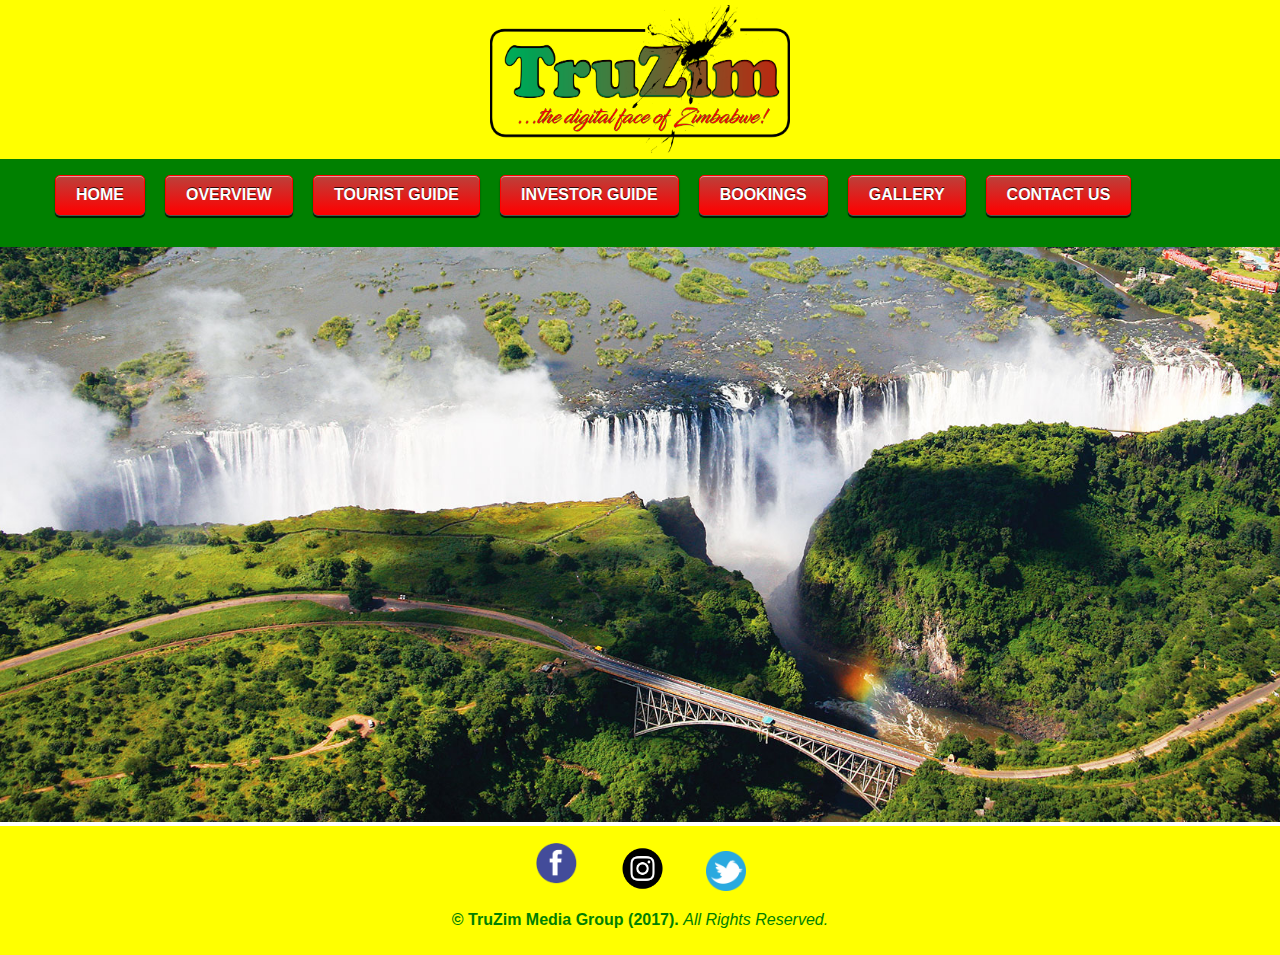
<file: OneDrive/Documents/MY ZIMBABWE FINAL final PROJECT/zim final final project/index.html>
<!DOCTYPE html>
<html>
    <head>
        <title>TrueZim</title>
        <meta charset="UTF-8">
        <meta name="viewport" content="width=device-width, initial-scale=1.0">
        <link rel="stylesheet" href="css/normalize.css">
        <link rel="stylesheet" href="css/main.css">
        <link rel="stylesheet" href="css/responsive.css">
		  <script
  src="https://code.jquery.com/jquery-3.2.1.min.js"
  integrity="sha256-hwg4gsxgFZhOsEEamdOYGBf13FyQuiTwlAQgxVSNgt4="
  crossorigin="anonymous"></script>
  <script src="nav.js"></script>
    </head>
    <body>
        <header>
            <div id="logo">
                <img src="img/truzim.png" alt="logo" height="150" width="230">  
            </div>
            <nav>
            <ul id="nav li">
                <li><a href="index.html" class="selected">HOME</a></li>
                <li><a href="overview.html">OVERVIEW</a></li>
                <li><a href="tourist_guide.html">TOURIST GUIDE</a></li>
                <li><a href="investor_guide.html">INVESTOR GUIDE</a></li>
                <li><a href="bookings.html">BOOKINGS</a></li>
                <li><a href="gallery.html">GALLERY</a></li>
                <li><a href="contact_us.html">CONTACT US</a></li>
            </ul> 
				<li id="menu"><a href="#">Menu</a></li>
            </nav>
        </header>  
        <section>
            <img src="img/MyTruZim1.jpg" alt="Image 1">
        </section>
        <footer class="main-footer">
            <a href="http://facebook.com/TruZim"><img src="img/facebook.png" alt="Facebook Logo" id="facebook-icon"></a>
            <a href="http://instagram.com/TruZim"><img src="img/instagram.png" alt="Instagram Logo" id="instagram-icon"></a>
            <a href="http://twitter.com/TruZim1/"><img src="img/twitter.png" alt="Twitter Logo" id="twitter-icon"></a>
            <p><b>&copy; TruZim Media Group (2017).</b> <i>All Rights Reserved.</i></p>
        </footer>
    </body>
</html>
</file>
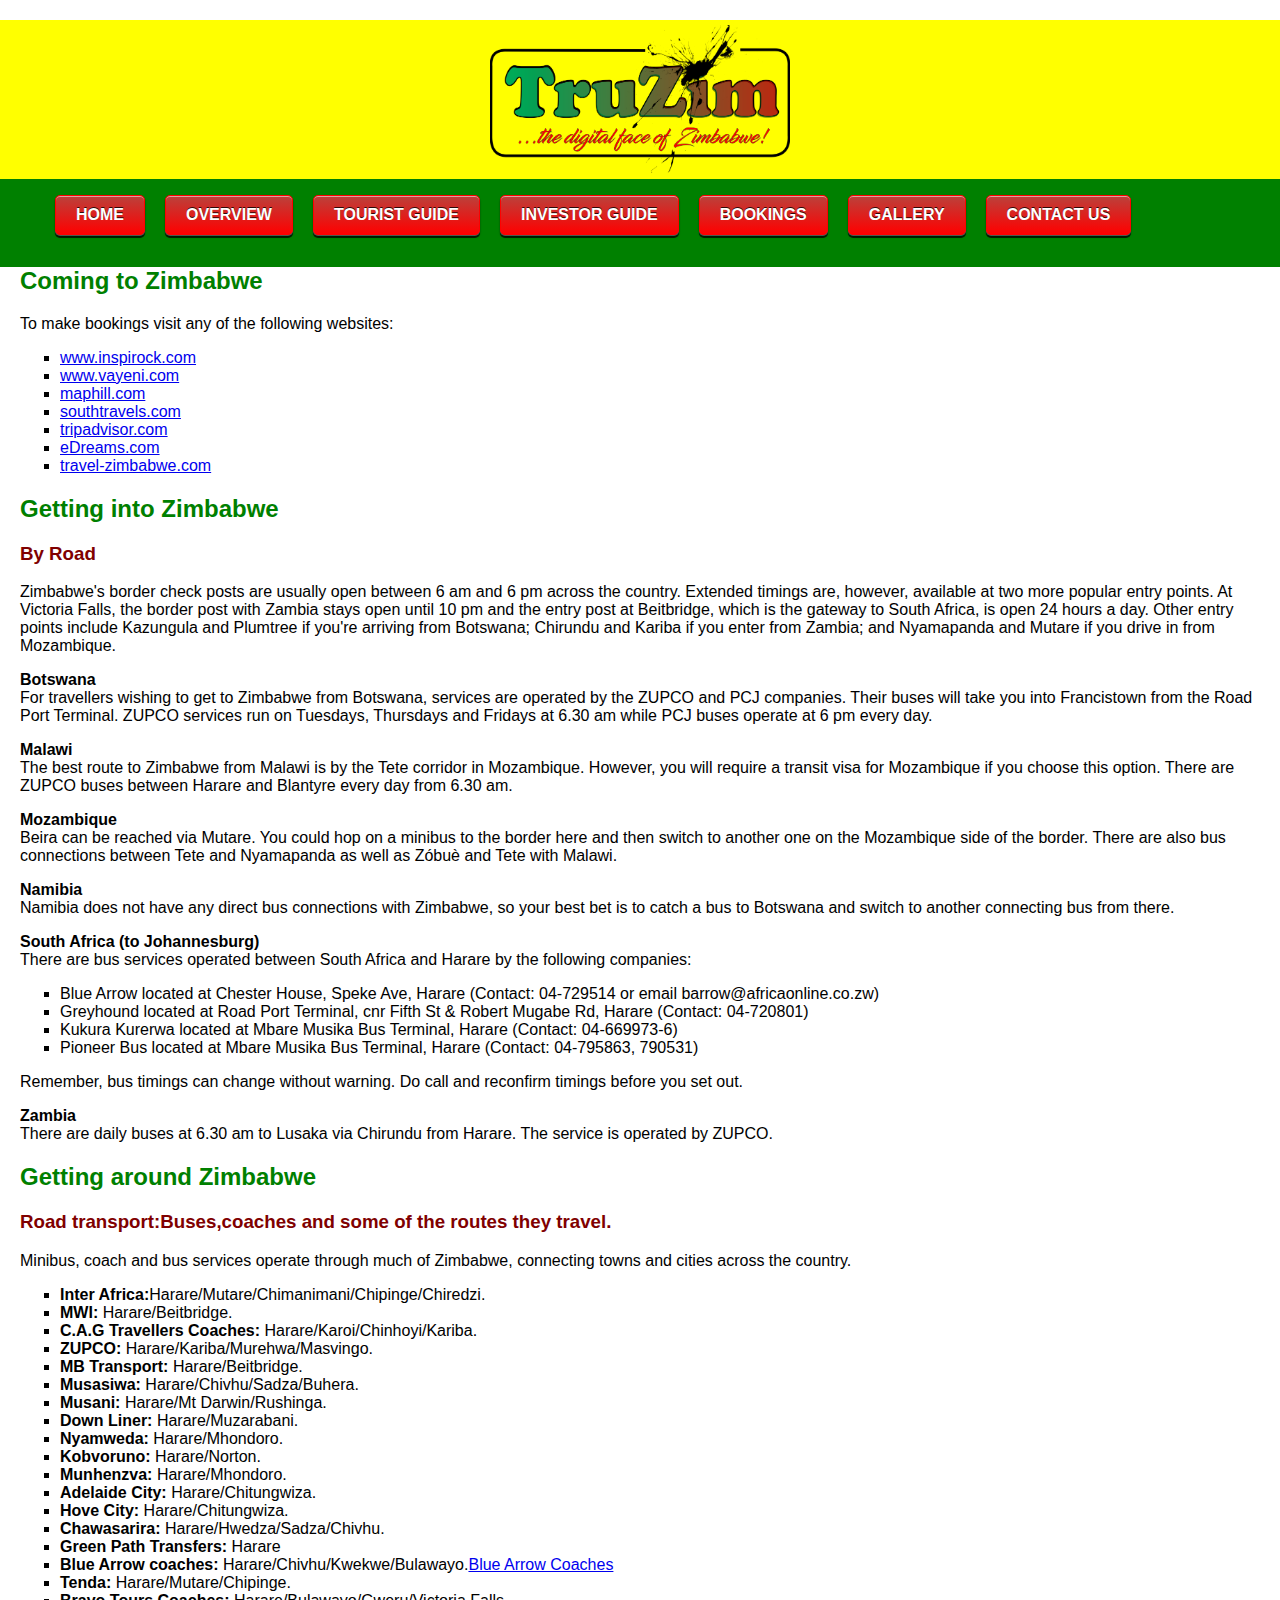
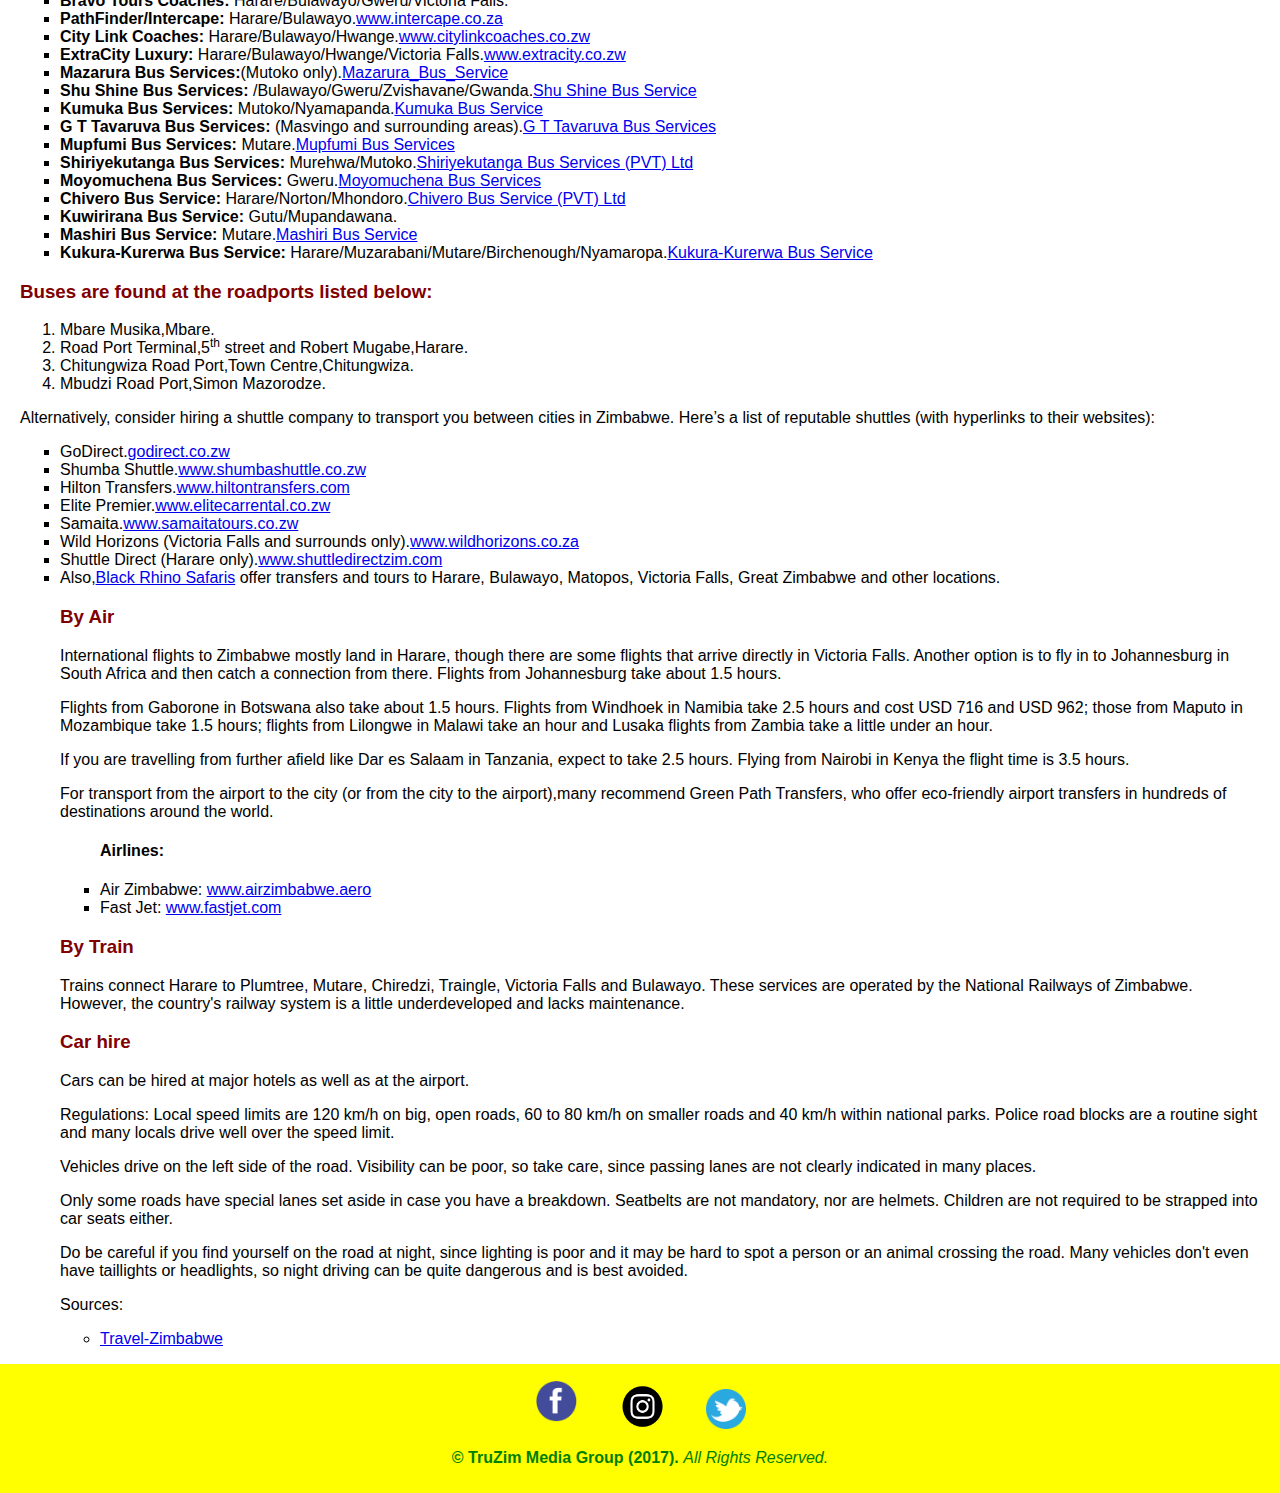
<file: OneDrive/Documents/MY ZIMBABWE FINAL final PROJECT/zim final final project/bookings.html>
<!DOCTYPE html>
<html>
    <head>
        <title>TruZim</title>
        <meta charset="UTF-8">
        <meta name="viewport" content="width=device-width, initial-scale=1.0">
        <link rel="stylesheet" href="css/normalize.css">
        <link rel="stylesheet" href="css/main.css">
		<link rel="stylesheet"  href="tour.css">
        <link rel="stylesheet" href="css/responsive.css">
		  <script
  src="https://code.jquery.com/jquery-3.2.1.min.js"
  integrity="sha256-hwg4gsxgFZhOsEEamdOYGBf13FyQuiTwlAQgxVSNgt4="
  crossorigin="anonymous"></script>
  <script src="nav.js"></script>
    </head>
    <body >
        <header>
            <div id="logo">
                <img src="img/truzim.png" alt="logo" height="150" width="230">  
            </div>
            <nav>
                <ul id="nav li">
                    <li><a href="index.html" >HOME</a></li>
                    <li><a href="overview.html">OVERVIEW</a></li>
                    <li><a href="tourist_guide.html">TOURIST GUIDE</a></li>
                    <li><a href="investor_guide.html">INVESTOR GUIDE</a></li>
                    <li><a href="bookings.html"  class="selected">BOOKINGS</a></li>
                    <li><a href="gallery.html">GALLERY</a></li>
                    <li><a href="contact_us.html">CONTACT US</a></li>
                </ul>
                    <li id="menu"><a href="#">Menu</a></li>				
            </nav>
        </header>  
  
        </header>  
       
		
		   
			<div id="zimbook"> 
			<div>
			<h2>Coming to Zimbabwe</h2>
			<p>To make bookings visit any of the following websites:</p>
			 <ul class="how">
				<li><a href="https://www.inspirock.com/zimbabwe/">www.inspirock.com</a></li>
				<li><a href="http://www.vayeni.com/">www.vayeni.com</a></li>
				<li><a href="http://www.maphill.com/zimbabwe">maphill.com</a></li>
				<li><a href="http://www.southtravels.com/africa/zimbabwe/">southtravels.com</a></li>
				<li><a href="https://www.tripadvisor.com/SmartDeals-g293759-Zimbabwe-Hotel-Deals.html">tripadvisor.com</a></li>
			    <li><a href="http://www.edreams.com/offers/flights/airline/UM/air-zimbabwe/">eDreams.com</a></li>
				<li><a href="http://www.travel-zimbabwe.com/">travel-zimbabwe.com</a></li>
			 </ul>
			</div>
 
		<h2>Getting into Zimbabwe</h2>
		<h3>By Road</h3>
     <p class="transport">Zimbabwe's border check posts are usually open between 6 am and 6 pm across the country. Extended timings are, however, available at two more popular entry points. At Victoria Falls, the border post with Zambia stays open until 10 pm and the entry post at Beitbridge, which is the gateway to South Africa, is open 24 hours a day. Other entry points include Kazungula and Plumtree if you're arriving from Botswana; Chirundu and Kariba if you enter from Zambia; and Nyamapanda and Mutare if you drive in from Mozambique.</p>

    <p class="transport"><b>Botswana</b><br>
    For travellers wishing to get to Zimbabwe from Botswana, services are operated by the ZUPCO and PCJ companies. Their buses will take you into Francistown from the Road Port Terminal. ZUPCO services run on Tuesdays, Thursdays and Fridays at 6.30 am while PCJ buses operate at 6 pm every day.</p>

    <p class="transport"><b>Malawi</b><br>
    The best route to Zimbabwe from Malawi is by the Tete corridor in Mozambique. However, you will require a transit visa for Mozambique if you choose this option. There are ZUPCO buses between Harare and Blantyre every day from 6.30 am.</p>

    <p class="transport"><b>Mozambique</b><br>
    Beira can be reached via Mutare. You could hop on a minibus to the border here and then switch to another one on the Mozambique side of the border. There are also bus connections between Tete and Nyamapanda as well as Zóbuè and Tete with Malawi.</p>

    <p class="transport"><b>Namibia</b><br>
    Namibia does not have any direct bus connections with Zimbabwe, so your best bet is to catch a bus to Botswana and switch to another connecting bus from there.</p>

  <p class="transport"><b>South Africa (to Johannesburg)</b><br>
 There are bus services operated between South Africa and Harare by the following companies:</p>
<ul class="how">
  <li> Blue Arrow located at Chester House, Speke Ave, Harare (Contact: 04-729514 or email barrow@africaonline.co.zw)</li>
  <li> Greyhound located at Road Port Terminal, cnr Fifth St & Robert Mugabe Rd, Harare (Contact: 04-720801)</li>
  <li> Kukura Kurerwa located at Mbare Musika Bus Terminal, Harare (Contact: 04-669973-6)</li>
  <li> Pioneer Bus located at Mbare Musika Bus Terminal, Harare (Contact: 04-795863, 790531)</li>
  </ul>
  
  <p class="transport">Remember, bus timings can change without warning. Do call and reconfirm timings before you set out. <p>

 <p class="transport"><b>Zambia</b><br>
 There are daily buses at 6.30 am to Lusaka via Chirundu from Harare. The service is operated by ZUPCO.</p>


		<h2>Getting around Zimbabwe</h2>
		
		  <h3>Road transport:Buses,coaches and some of the routes they travel.</h3>
		  <p class="transport">
        Minibus, coach and bus services operate through much of Zimbabwe, connecting towns and cities across the country.</p>
		  <ul class="how">
		   <li><b>Inter Africa:</b>Harare/Mutare/Chimanimani/Chipinge/Chiredzi.</li>
		   <li><b>MWI:</b> Harare/Beitbridge.</li>
		   <li><b>C.A.G Travellers Coaches:</b> Harare/Karoi/Chinhoyi/Kariba.</li>
		   <li><b>ZUPCO:</b> Harare/Kariba/Murehwa/Masvingo.</li>
		   <li><b>MB Transport:</b> Harare/Beitbridge.</li>
		   <li><b>Musasiwa:</b> Harare/Chivhu/Sadza/Buhera.</li>
		   <li><b>Musani:</b> Harare/Mt Darwin/Rushinga.</li>
		   <li><b>Down Liner:</b> Harare/Muzarabani.</li>
		   <li><b>Nyamweda:</b> Harare/Mhondoro.</li>
		   <li><b>Kobvoruno:</b> Harare/Norton.</li>
		   <li><b>Munhenzva:</b> Harare/Mhondoro.</li>
		   <li><b>Adelaide City:</b> Harare/Chitungwiza.</li>
		   <li><b>Hove City:</b> Harare/Chitungwiza.</li>
		   <li><b>Chawasarira:</b> Harare/Hwedza/Sadza/Chivhu.</li>
		   <li><b>Green Path Transfers:</b> Harare</li>
		   <li><b>Blue Arrow coaches:</b> Harare/Chivhu/Kwekwe/Bulawayo.<a href="http://www.africanadvice.com/1018186/Companies_And_Businesses/Seychelles/Blue_Arrow_The_Luxury_Coach/">Blue Arrow Coaches</a></li>
		    <li><b>Tenda:</b> Harare/Mutare/Chipinge.<a href="http://www.africanadvice.com/1247222/Bus_Services/Zimbabwe/Tenda_Bus_Service/"></a></li>
		    <li><b>Bravo Tours Coaches:</b> Harare/Bulawayo/Gweru/Victoria Falls.<a href="http://bravotours.co.zw/"></a></li>
		   <li><b>PathFinder/Intercape:</b> Harare/Bulawayo.<a href="http://www.intercape.co.za/">www.intercape.co.za</a></li>
		   <li><b>City Link Coaches:</b> Harare/Bulawayo/Hwange.<a href="http://www.citylinkcoaches.co.zw/">www.citylinkcoaches.co.zw</a></li>
		   <li><b>ExtraCity Luxury:</b> Harare/Bulawayo/Hwange/Victoria Falls.<a href="http://www.extracity.co.zw/">www.extracity.co.zw</a></li>
		   <li><b>Mazarura Bus Services:</b>(Mutoko only).<a href="http://www.africanadvice.com/1292098/Bus_Services/Zimbabwe/Mazarura_Bus_Service/">Mazarura_Bus_Service</a></li>
		   <li><b>Shu Shine Bus Services:</b> /Bulawayo/Gweru/Zvishavane/Gwanda.<a href="http://www.africanadvice.com/1319591/Bus_Services/Zimbabwe/Shu_Shine_Bus_Service/">Shu Shine Bus Service</a></li>
		   <li><b>Kumuka Bus Services:</b> Mutoko/Nyamapanda.<a href="http://www.africanadvice.com/1423852/Bus_Services/Zimbabwe/Kumuka_Bus_Service/">Kumuka Bus Service</a></li>
		   <li><b>G T Tavaruva Bus Services:</b> (Masvingo and surrounding areas).<a href="http://www.africanadvice.com/1174021/Bus_Services/Zimbabwe/G_T_Tavaruva_Bus_Services/">G T Tavaruva Bus Services</a></li>
		   <li><b>Mupfumi Bus Services:</b> Mutare.<a href="http://www.africanadvice.com/1207236/Bus_Services/Zimbabwe/Mupfumi_Bus_Services/">Mupfumi Bus Services</a></li>
		   <li><b>Shiriyekutanga Bus Services:</b> Murehwa/Mutoko.<a href="http://www.africanadvice.com/1307800/Bus_Services/Zimbabwe/Shiriyekutanga_Bus_Services_(PVT)_Ltd/">Shiriyekutanga Bus Services (PVT) Ltd</a></li>
		   <li><b>Moyomuchena Bus Services:</b> Gweru.<a href="http://www.africanadvice.com/1205922/Bus_Services/Zimbabwe/Moyomuchena_Bus_Services/">Moyomuchena Bus Services</a></li>
		   <li><b>Chivero Bus Service:</b> Harare/Norton/Mhondoro.<a href="http://www.africanadvice.com/1105331/Bus_Services/Zimbabwe/Chivero_Bus_Service_(PVT)_Ltd/">Chivero Bus Service (PVT) Ltd</a></li>
		   <li><b>Kuwirirana Bus Service:</b> Gutu/Mupandawana.<a href="http://www.africanadvice.com/1424323/Bus_Services/Zimbabwe/Kuwirirana_Bus_Service_(PVT)_Ltd/"></a></li>
		   <li><b>Mashiri Bus Service:</b> Mutare.<a href="http://www.africanadvice.com/1283313/Bus_Services/Zimbabwe/Mashiri_Bus_Service/">Mashiri Bus Service</a></li>
		   <li><b>Kukura-Kurerwa Bus Service:</b> Harare/Muzarabani/Mutare/Birchenough/Nyamaropa.<a href="http://www.africanadvice.com/1423786/Bus_Services/Zimbabwe/Kukura_-_Kurerwa_Bus_Service/">Kukura-Kurerwa Bus Service</a></li>
		  
		  </ul>
		  
		  <h3>Buses are found at the roadports listed below:</h3>
		  <ol>
		    <li>Mbare Musika,Mbare.</li>
			<li>Road Port Terminal,5<sup>th</sup> street and Robert Mugabe,Harare.</li>
			<li>Chitungwiza Road Port,Town Centre,Chitungwiza.</li>
			<li>Mbudzi Road Port,Simon Mazorodze.</li>
		  </ol>
		  
		  <p class="transport">Alternatively, consider hiring a shuttle company to transport you between cities in Zimbabwe. Here’s a list of reputable shuttles (with hyperlinks to their websites):</p>
		  <ul class="how">
		  <li>GoDirect.<a href="http://godirect.co.zw/">godirect.co.zw</a></li>
		   <li>Shumba Shuttle.<a href="http://www.shumbashuttle.co.zw/">www.shumbashuttle.co.zw</a></li>
		   <li>Hilton Transfers.<a href="http://www.hiltontransfers.com/">www.hiltontransfers.com</a> </li>
		   <li>Elite Premier.<a href="http://www.elitecarrental.co.zw/services.php">www.elitecarrental.co.zw</a> </li>
		   <li>Samaita.<a href="http://www.samaitatours.co.zw/">www.samaitatours.co.zw</a></li>
		   <li>Wild Horizons (Victoria Falls and surrounds only).<a href="http://www.wildhorizons.co.za/zimbabwe-transfers/">www.wildhorizons.co.za</a></li>
		   <li>Shuttle Direct (Harare only).<a href="http://www.shuttledirectzim.com/">www.shuttledirectzim.com</a></li>
		   <li>Also,<a href="http://www.blackrhinosafaris.co.uk/">Black Rhino Safaris</a> offer transfers and tours to Harare, Bulawayo, Matopos, Victoria Falls, Great Zimbabwe and other locations.
		 
		 <h3>By Air</h3>
       <p class="transport">International flights to Zimbabwe mostly land in Harare, though there are some flights that arrive directly in Victoria Falls. Another option is to fly in to Johannesburg in South Africa and then catch a connection from there. Flights from Johannesburg take about 1.5 hours.</p>

       <p class="transport">Flights from Gaborone in Botswana also take about 1.5 hours. Flights from Windhoek in Namibia take 2.5 hours and cost USD 716 and USD 962; those from Maputo in Mozambique take 1.5 hours; flights from Lilongwe in Malawi take an hour and Lusaka flights from Zambia take a little under an hour.</p>

       <p class="transport">If you are travelling from further afield like Dar es Salaam in Tanzania, expect to take 2.5 hours. Flying from Nairobi in Kenya the flight time is 3.5 hours.</p>

      <p class="transport">For transport from the airport to the city (or from the city to the airport),many recommend Green Path Transfers, who offer eco-friendly airport transfers in hundreds of destinations around the world.</p>
		<ul class="how">
		 <h4>Airlines:</h4>
		 <li>Air Zimbabwe: <a href="http://www.airzimbabwe.aero/">www.airzimbabwe.aero</a></li>
		 <li>Fast Jet: <a href="http://www.fastjet.com/zw/en/destinations/zimbabwe">www.fastjet.com</a></li>
		</ul>
		
		<h3>By Train</h3>
       <p class="transport">Trains connect Harare to Plumtree, Mutare, Chiredzi, Traingle, Victoria Falls and Bulawayo. These services are operated by the National Railways of Zimbabwe. However, the country's railway system is a little underdeveloped and lacks maintenance.</p>
	  
	 <h3>Car hire</h3>
     <p class="transport">Cars can be hired at major hotels as well as at the airport.</p>

     <p class="transport">Regulations: Local speed limits are 120 km/h on big, open roads, 60 to 80 km/h on smaller roads and 40 km/h within national parks. Police road blocks are a routine sight and many locals drive well over the speed limit.</p>

     <p class="transport">Vehicles drive on the left side of the road. Visibility can be poor, so take care, since passing lanes are not clearly indicated in many places.</p>

     <p class="transport">Only some roads have special lanes set aside in case you have a breakdown. Seatbelts are not mandatory, nor are helmets. Children are not required to be strapped into car seats either.</p>

     <p class="transport">Do be careful if you find yourself on the road at night, since lighting is poor and it may be hard to spot a person or an animal crossing the road. Many vehicles don't even have taillights or headlights, so night driving can be quite dangerous and is best avoided.</p>
	 
	   <p>Sources:<br>
		  <ul>
		<li><a href="http://www.travel-zimbabwe.com/">Travel-Zimbabwe</a></li>
		</ul>
		</p>
		</div>
        
        <footer class="main-footer">
            <a href="http://facebook.com/TruZim"><img src="img/facebook.png" alt="Facebook Logo" id="facebook-icon"></a>
            <a href="http://instagram.com/TruZim"><img src="img/instagram.png" alt="Instagram Logo" id="instagram-icon"></a>
            <a href="http://twitter.com/TruZim1/"><img src="img/twitter.png" alt="Twitter Logo" id="twitter-icon"></a>
            <p><b>&copy; TruZim Media Group (2017).</b> <i>All Rights Reserved.</i></p>
        </footer>
    </body>
</html>
</file>
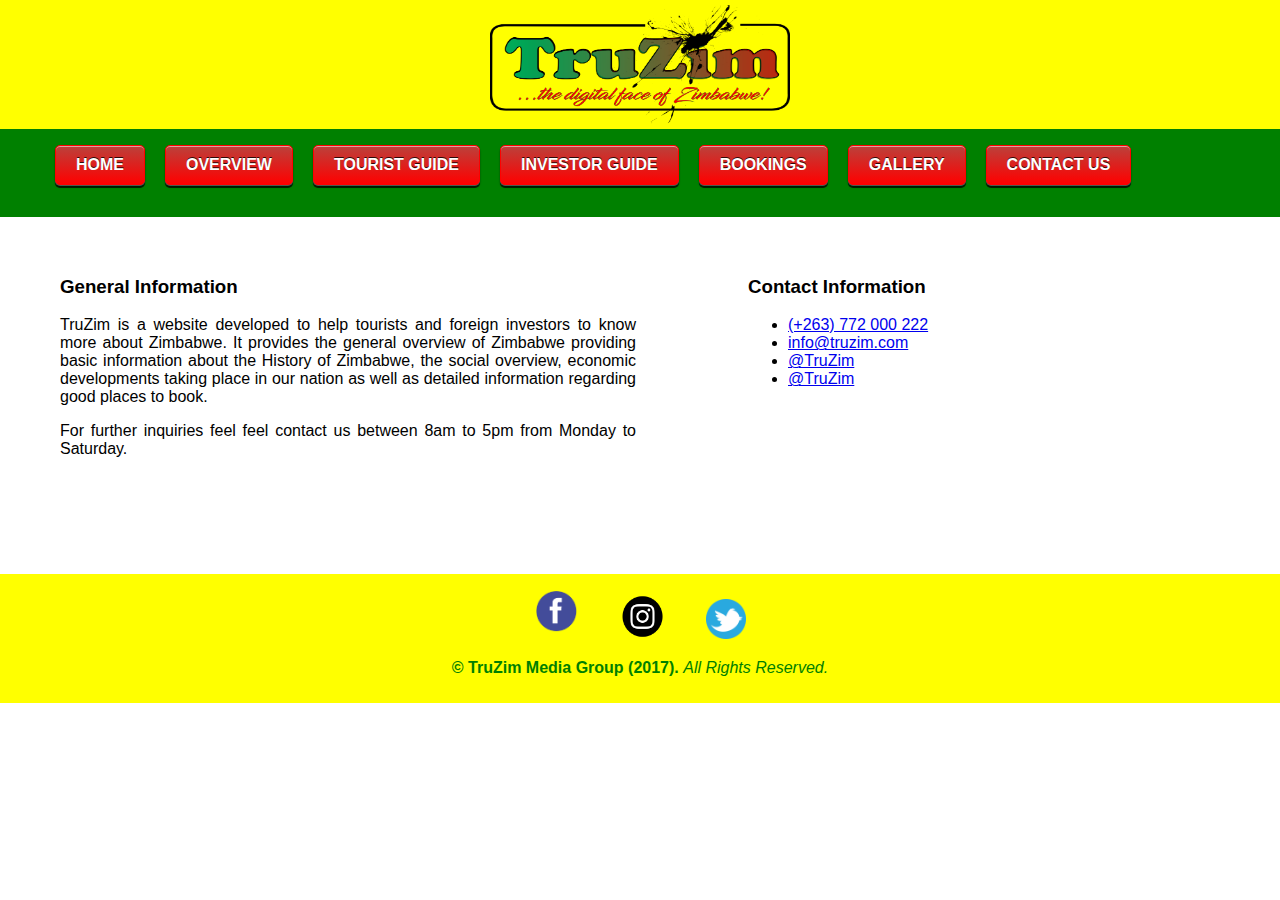
<file: OneDrive/Documents/MY ZIMBABWE FINAL final PROJECT/zim final final project/contact_us.html>
<!DOCTYPE html>
<html>
    <head>
        <title>TruZim</title>
        <meta charset="UTF-8">
        <meta name="viewport" content="width=device-width, initial-scale=1.0">
        <link rel="stylesheet" href="css/normalize.css">
        <link rel="stylesheet" href="css/main.css">
         <link rel="stylesheet" href="css/responsive.css">
		   <script
  src="https://code.jquery.com/jquery-3.2.1.min.js"
  integrity="sha256-hwg4gsxgFZhOsEEamdOYGBf13FyQuiTwlAQgxVSNgt4="
  crossorigin="anonymous"></script>
  <script src="nav.js"></script>
    </head>
    <body>
        <header>
            <div id="logo">
                <img src="img/truzim.png" alt="logo" height="120" width="200">  
            </div>
            <nav>
           <ul id="nav li">
                <li><a href="index.html" >HOME</a></li>
                <li><a href="overview.html">OVERVIEW</a></li>
                <li><a href="tourist_guide.html">TOURIST GUIDE</a></li>
                <li><a href="investor_guide.html">INVESTOR GUIDE</a></li>
                <li><a href="bookings.html">BOOKINGS</a></li>
                <li><a href="gallery.html">GALLERY</a></li>
                <li><a href="contact_us.html" class="selected">CONTACT US</a></li>
            </ul> 
				<li id="menu"><a href="#">Menu</a></li>
            </nav>
        </header> 
            <section id="primary">
              <h3 class="contact_header">General Information</h3>
              <div class="contact_paragrapghs">
              <p>TruZim is a website developed to help tourists and foreign investors to know more about Zimbabwe. It provides the general overview of Zimbabwe providing basic information about the History of Zimbabwe, the social overview, economic developments taking place in our nation as well as detailed information regarding good places to book.  
              </p>
              <p>For further inquiries feel feel contact us between 8am to 5pm from Monday to Saturday.</p>
              </div>
            </section>
            <section id="secondary">
              <h3 class="contact_header">Contact Information</h3>
              <ul class="contact-info">
                <li class="phone"><a href="cell: (+263) 772 000 222">(+263) 772 000 222</a></li>
                <li class="mail"><a href="mail-to:info@truzim.com">info@truzim.com</a></li>
                <li class="twitter"><a href="http://twitter.com/intent/tweet?
                                       screen_name=TruZim1">@TruZim</a></li>
                <li class="instagram"><a href="http://instagram.com/truzim1274/">@TruZim</a></li>
              </ul>
            </section>
        <footer class="main-footer">
            <a href="http://facebook.com/TruZim"><img src="img/facebook.png" alt="Facebook Logo" id="facebook-icon"></a>
            <a href="http://instagram.com/TruZim"><img src="img/instagram.png" alt="Instagram Logo" id="instagram-icon"></a>
            <a href="http://twitter.com/TruZim1/"><img src="img/twitter.png" alt="Twitter Logo" id="twitter-icon"></a>
            <p><b>&copy; TruZim Media Group (2017).</b> <i>All Rights Reserved.</i></p>
        </footer>
    </body>
</html>
</file>
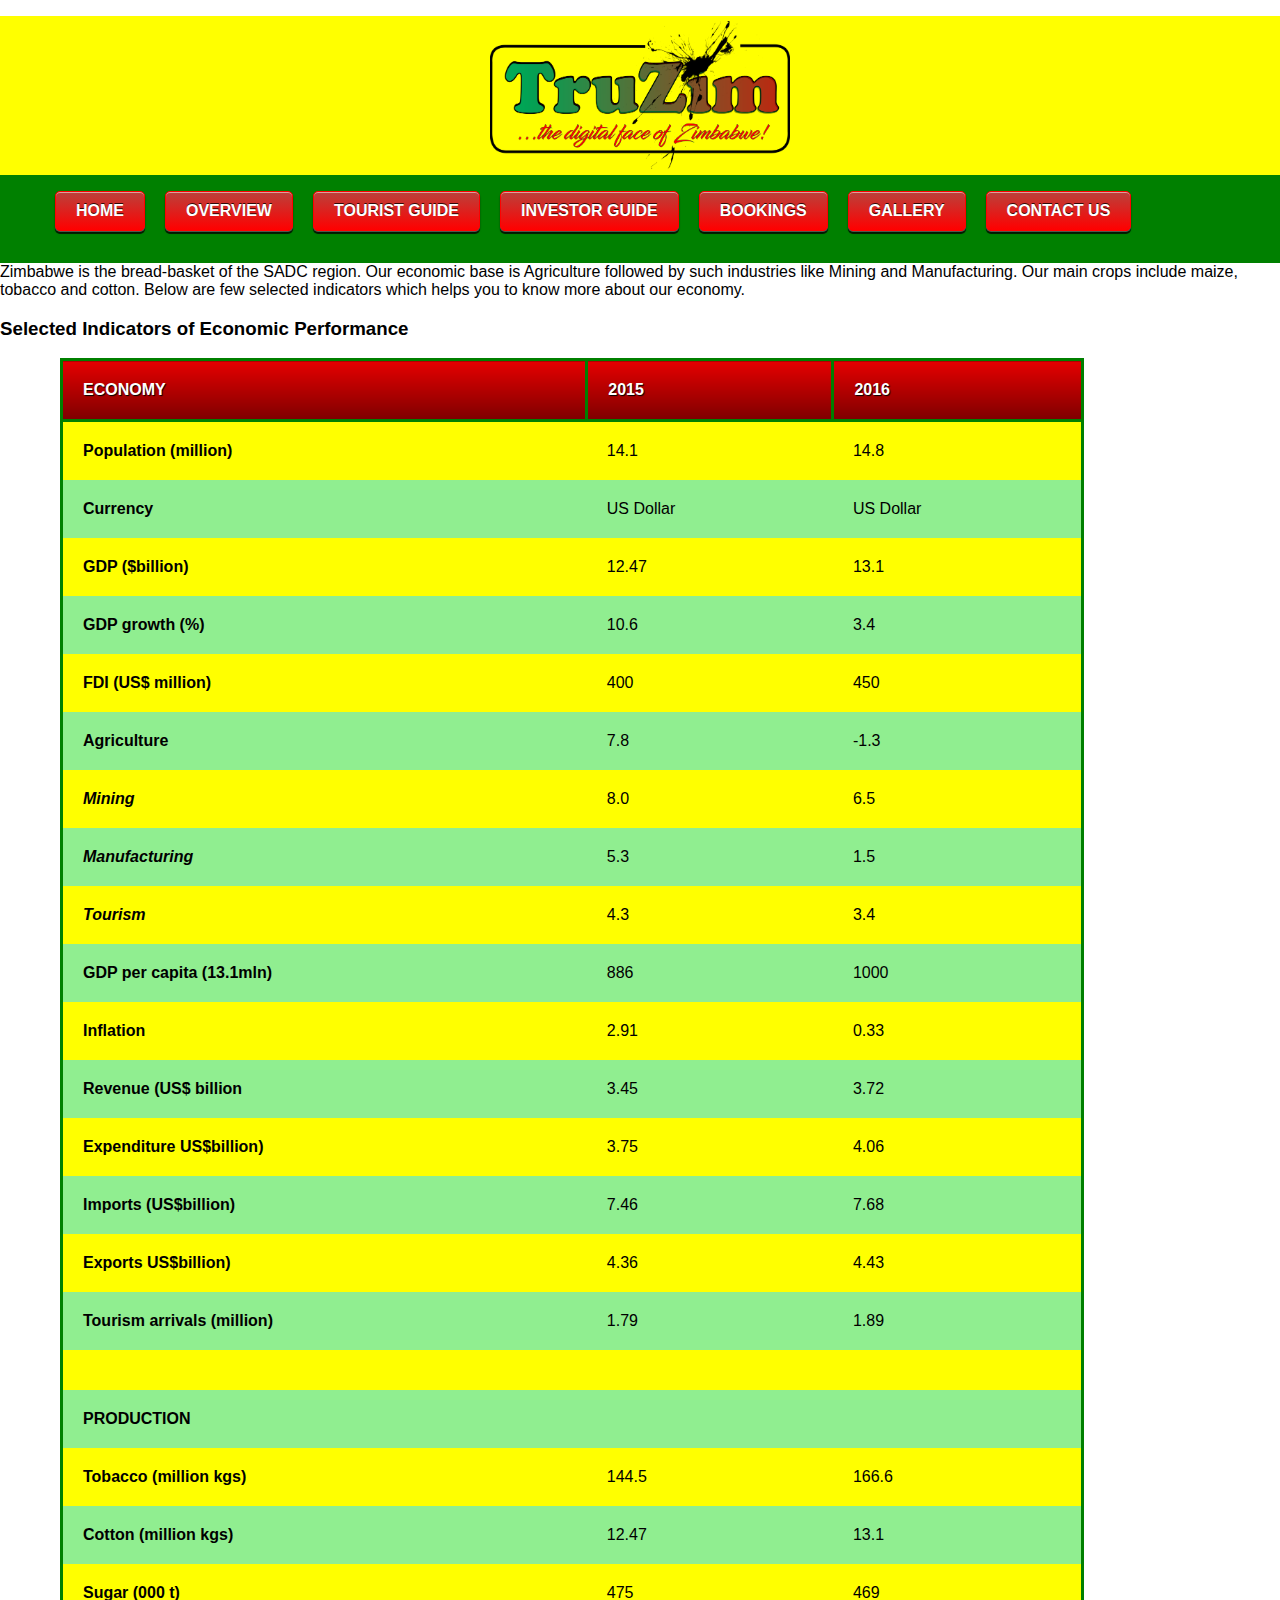
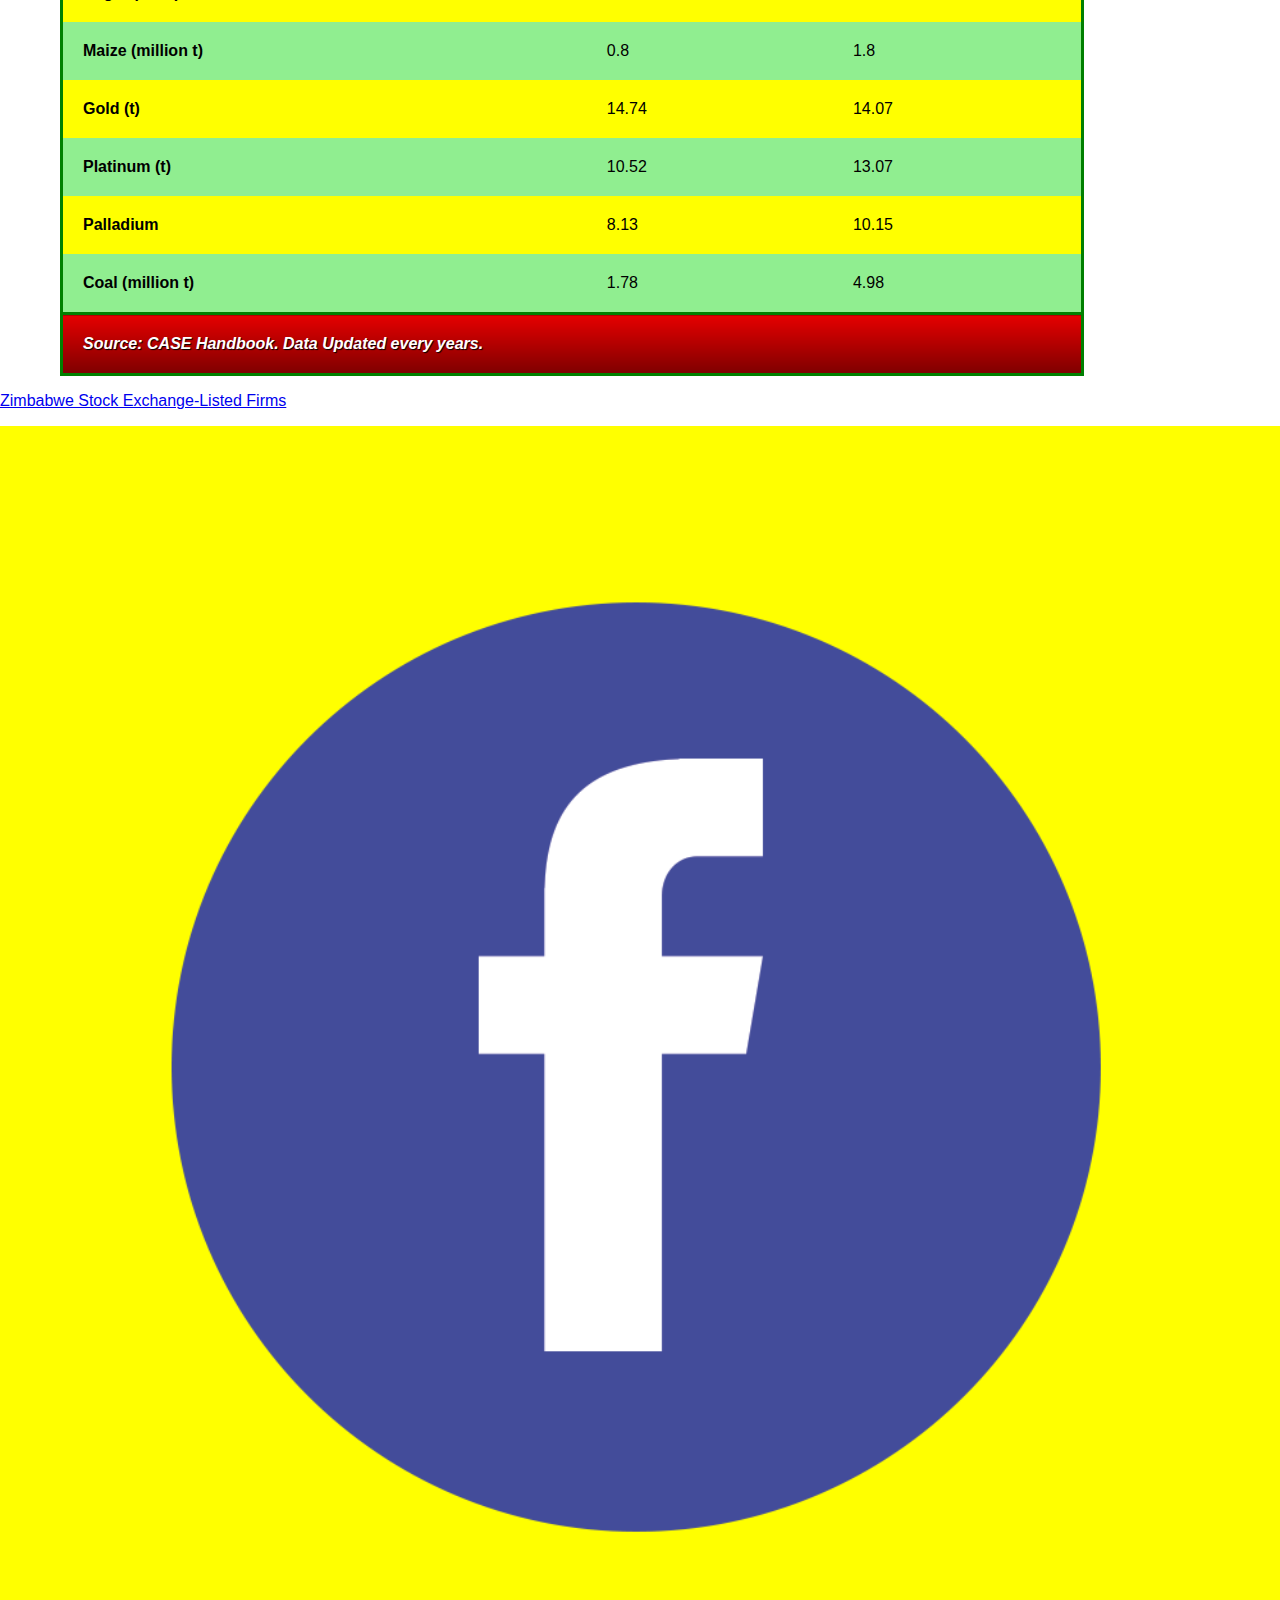
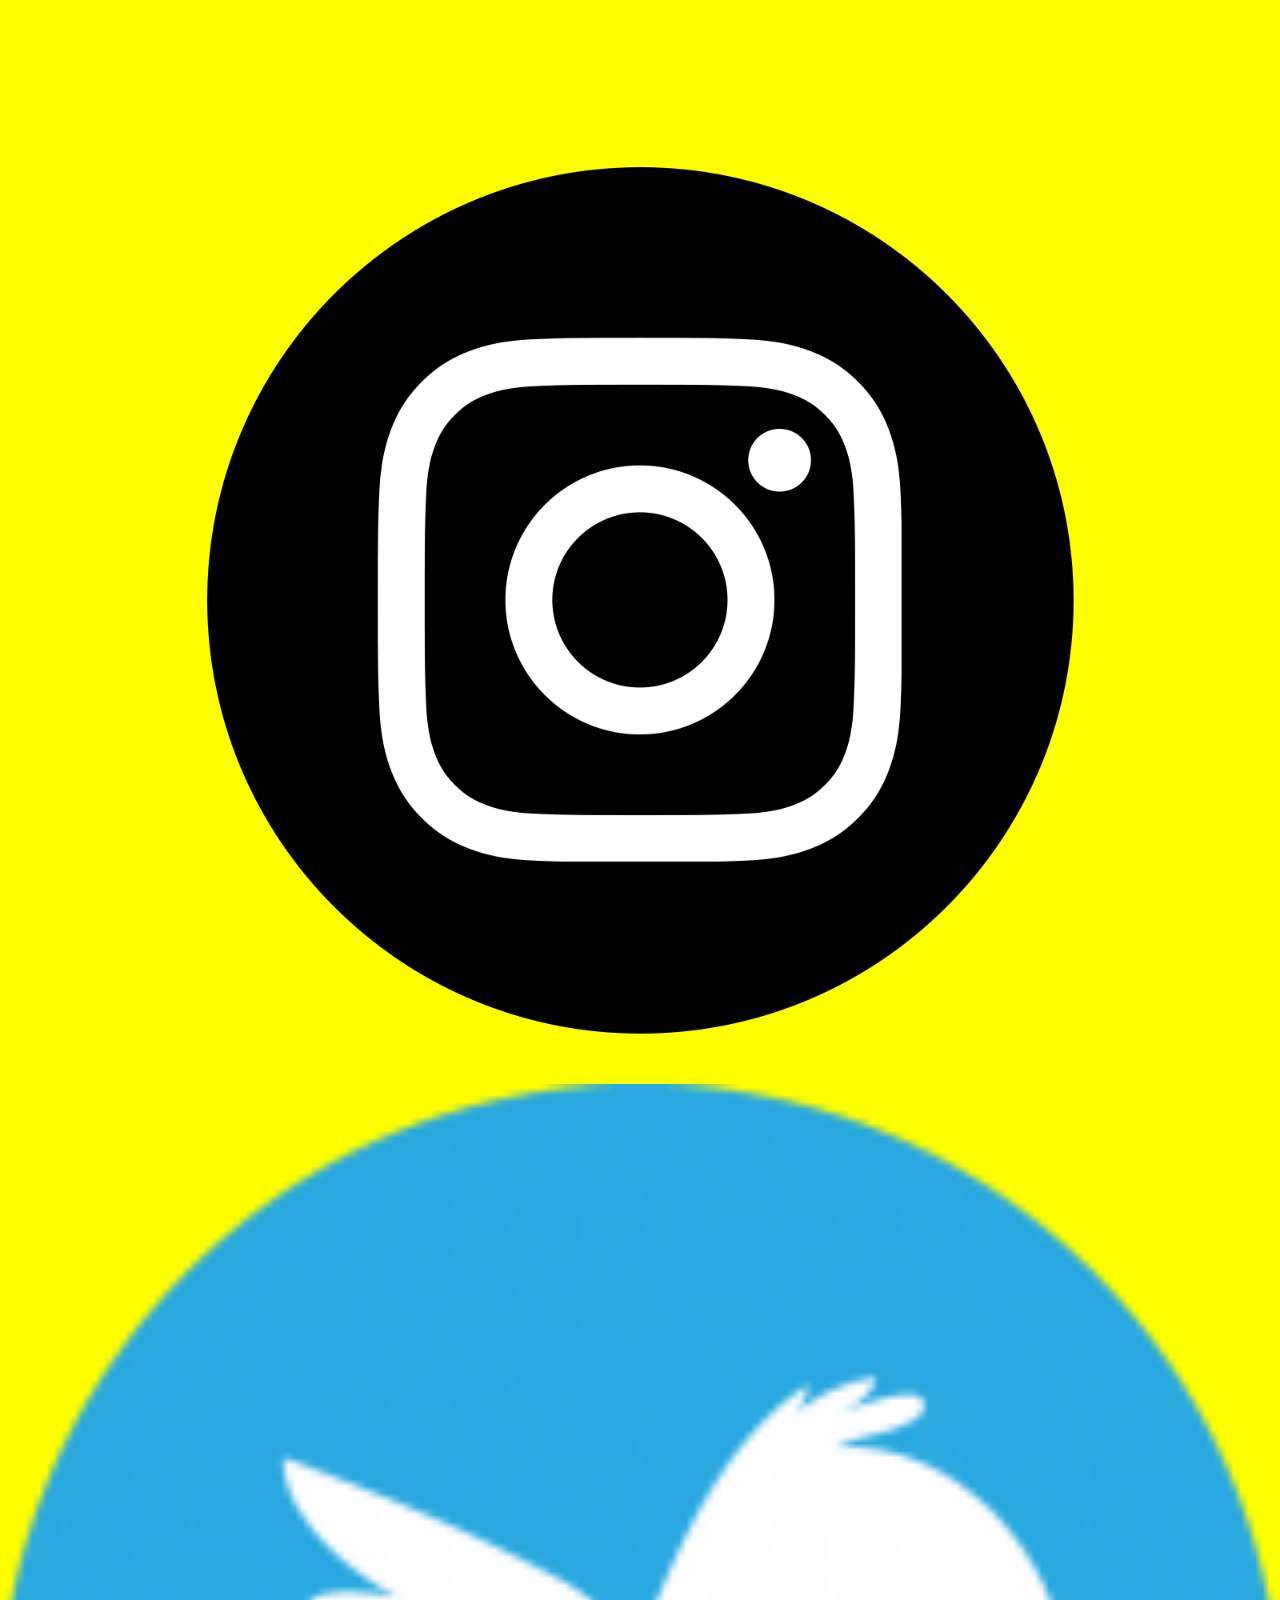
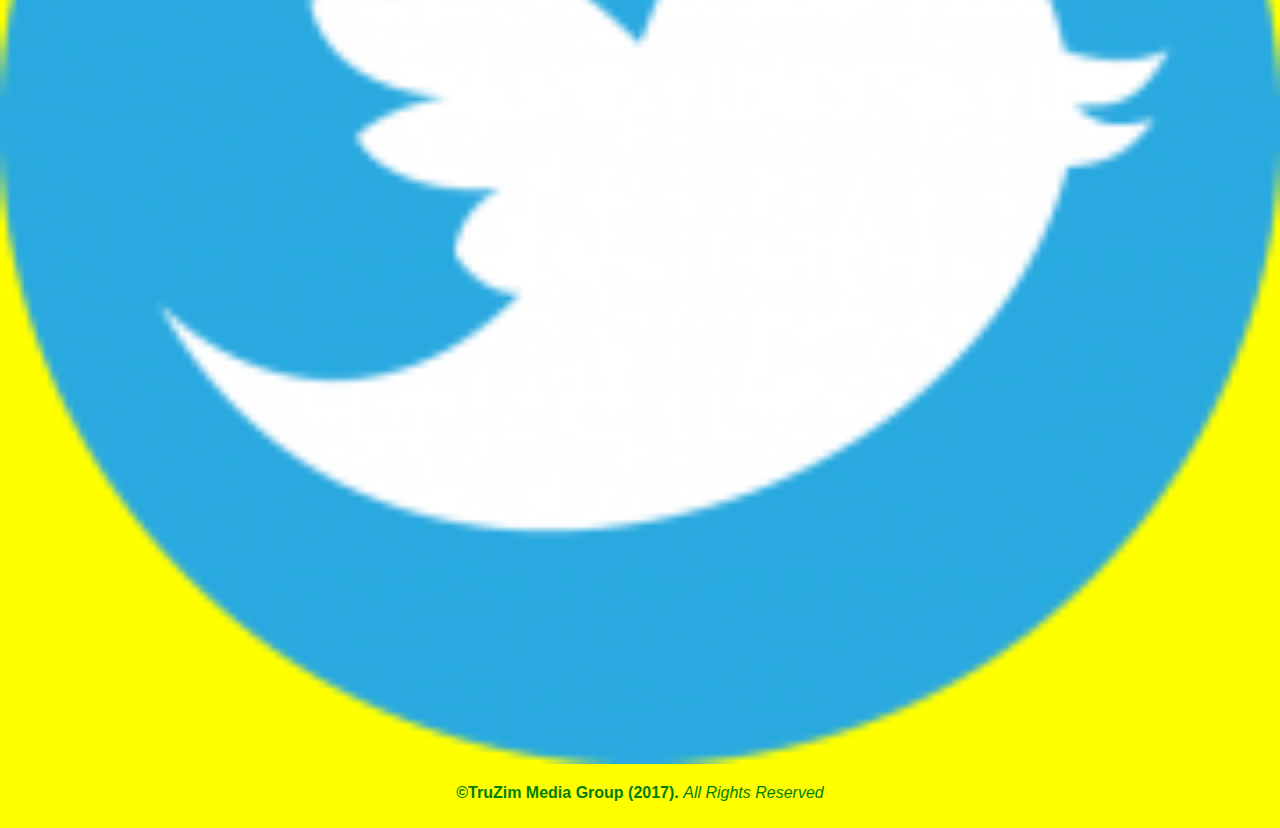
<file: OneDrive/Documents/MY ZIMBABWE FINAL final PROJECT/zim final final project/investor_guide.html>
<!DOCTYPE html>
<html>
    <head id="main-header">
        <title>TruZim</title>
        <meta charset="UTF-8">
        <meta name="viewport" content="width=device-width, initial-scale=1.0">
        <link rel="stylesheet" href="css/normalize.css">
        <link rel="stylesheet" href="css/responsive.css">
        <link rel="stylesheet" href="css/main.css">
        <script
  src="https://code.jquery.com/jquery-3.2.1.min.js"
  integrity="sha256-hwg4gsxgFZhOsEEamdOYGBf13FyQuiTwlAQgxVSNgt4="
  crossorigin="anonymous"></script>
  <script src="nav.js"></script>
    </head>
    <body id="investor_main_body">
        <header>
            <div id="wrapper">
            <div id="logo">
                   <img src="img/truzim.png" alt="logo" height="150" width="230">  
            </div>
            </div>
            <nav>
               <ul id="nav li">
                <li><a href="index.html">HOME</a></li>
                <li><a href="overview.html">OVERVIEW</a></li>
                <li><a href="tourist_guide.html">TOURIST GUIDE</a></li>
                <li><a href="investor_guide.html" class="selected">INVESTOR GUIDE</a></li>
                <li><a href="bookings.html">BOOKINGS</a></li>
                <li><a href="gallery.html">GALLERY</a></li>
                <li><a href="contact_us.html">CONTACT US</a></li>
            </ul> 
			<li id="menu"><a href="#">Menu</a></li>
            </nav>
        </header>
        <body id="investor_body">  
            
            <p>
                Zimbabwe is the bread-basket of the SADC region. Our economic base is Agriculture followed by such industries like Mining and Manufacturing. Our main crops include maize, tobacco and cotton. Below are few selected indicators which helps you to know more about our economy. 
            </p>
			<div class="container3">
                <h3>Selected Indicators of Economic Performance</h3>
                <table id="investor" class="investor_tables">
                    <thead >
                        <tr>
                            <th scope="col">ECONOMY</th>
                            <th scope="col">2015</th>
                            <th scope="col">2016</th>
                        </tr>
                    </thead>
                    <tfoot>
                        <tr>
                            <td colspan="6" align="center"><i><b>Source: CASE Handbook. Data Updated every years.</b></i></td>
                        </tr>
                    </tfoot>
                    <tbody>
                        <tr>
                            <th scope="row">Population (million)</th>
                            <td>14.1</td>
                            <td>14.8</td>
                        </tr>
                        <tr>
                            <th scope="row">Currency</th>
                            <td>US Dollar</td>
                            <td>US Dollar</td>
                        </tr> 
                        <tr>
                            <th scope="row">GDP ($billion)</th>
                            <td>12.47</td>
                            <td>13.1</td>
                        </tr>
                        <tr>
                            <th scope="row">GDP growth (%)</th>
                            <td>10.6</td>
                            <td>3.4</td>
                        </tr>
                        <tr>
                            <th scope="row">FDI (US$ million)</th>
                            <td>400</td>
                            <td>450</td>
                        </tr> 
                        <tr>
                            <th scope="row">Agriculture</th>
                            <td>7.8</td>
                            <td>-1.3</td>
                        </tr>
                        <tr>
                            <th scope="row"><i>Mining</i></th>
                            <td>8.0</td>
                            <td>6.5</td>
                        </tr>
                        <tr>
                            <th scope="row"><i>Manufacturing</i></th>
                            <td>5.3</td>
                            <td>1.5</td>
                        </tr>
                        <tr>
                            <th scope="row"><i>Tourism</i></th>
                            <td>4.3</td>
                            <td>3.4</td>
                        </tr>
                        <tr>
                            <th scope="row">GDP per capita (13.1mln)</th>
                            <td>886</td>
                            <td>1000</td>
                        </tr> 
                        <tr>
                            <th scope="row">Inflation</th>
                            <td>2.91</td>
                            <td>0.33</td>
                        </tr> 
                        <tr>
                            <th scope="row">Revenue (US$ billion</th>
                            <td>3.45</td>
                            <td>3.72</td>
                        </tr> 
                        <tr>
                            <th scope="row">Expenditure US$billion)</th>
                            <td>3.75</td>
                            <td>4.06</td>
                        </tr> 
                        <tr>
                            <th scope="row">Imports (US$billion)</th>
                            <td>7.46</td>
                            <td>7.68</td>
                        </tr> 
                        <tr>
                            <th scope="row">Exports US$billion)</th>
                            <td>4.36</td>
                            <td>4.43</td>
                        </tr> 
                        <tr>
                            <th scope="row">Tourism arrivals (million)</th>
                            <td>1.79</td>
                            <td>1.89</td>
                        </tr>
                        <tr>
                            <th scope="row"></th>
                            <td></td>
                            <td></td>
                        </tr> 
                        <tr>
                            <th scope="row">PRODUCTION</th>
                            <td></td>
                            <td></td>
                        </tr>
                        <tr>
                            <th scope="row">Tobacco (million kgs)</th>
                            <td>144.5</td>
                            <td>166.6</td>
                        </tr> 
                        <tr>
                            <th scope="row">Cotton (million kgs)</th>
                            <td>12.47</td>
                            <td>13.1</td>
                        </tr>  
                        <tr>
                            <th scope="row">Sugar (000 t)</th>
                            <td>475</td>
                            <td>469</td>
                        </tr> 
                        <tr>
                            <th scope="row">Maize (million t)</th>
                            <td>0.8</td>
                            <td>1.8</td>
                        </tr> 
                        <tr>
                            <th scope="row">Gold (t)</th>
                            <td>14.74</td>
                            <td>14.07</td>
                        </tr> 
                        <tr>
                            <th scope="row">Platinum (t)</th>
                            <td>10.52</td>
                            <td>13.07</td>
                        </tr> 
                        <tr>
                            <th scope="row">Palladium</th>
                            <td>8.13</td>
                            <td>10.15</td>
                        </tr> 
                        <tr>
                            <th scope="row">Coal (million t)</th>
                            <td>1.78</td>
                            <td>4.98</td>
                        </tr>
                    </tbody>
                </table>
				
            </div>
                        
						<p><a href="A_Z.html">Zimbabwe Stock Exchange-Listed Firms</a></p>
            <footer class="main-footer">
            <div class="social-icon">
            <a href="http://facebook.com/viego2017"><img src="img/facebook.png" alt="Facebook Logo" class="social-icon"></a>
            <a href="http://instagram.com/viego_2017/"><img src="img/instagram.png" alt="Instagram Logo"class="social-icon"></a>
            <a href="http://twitter.com/viego_2017/"><img src="img/twitter.png" alt="Twitter Logo"class="social-icon"></a>
            </div>
            <p><b>&copy;TruZim Media Group (2017).</b> <i>All Rights Reserved</i></p>
        </footer>
    </body>
</html>
</file>
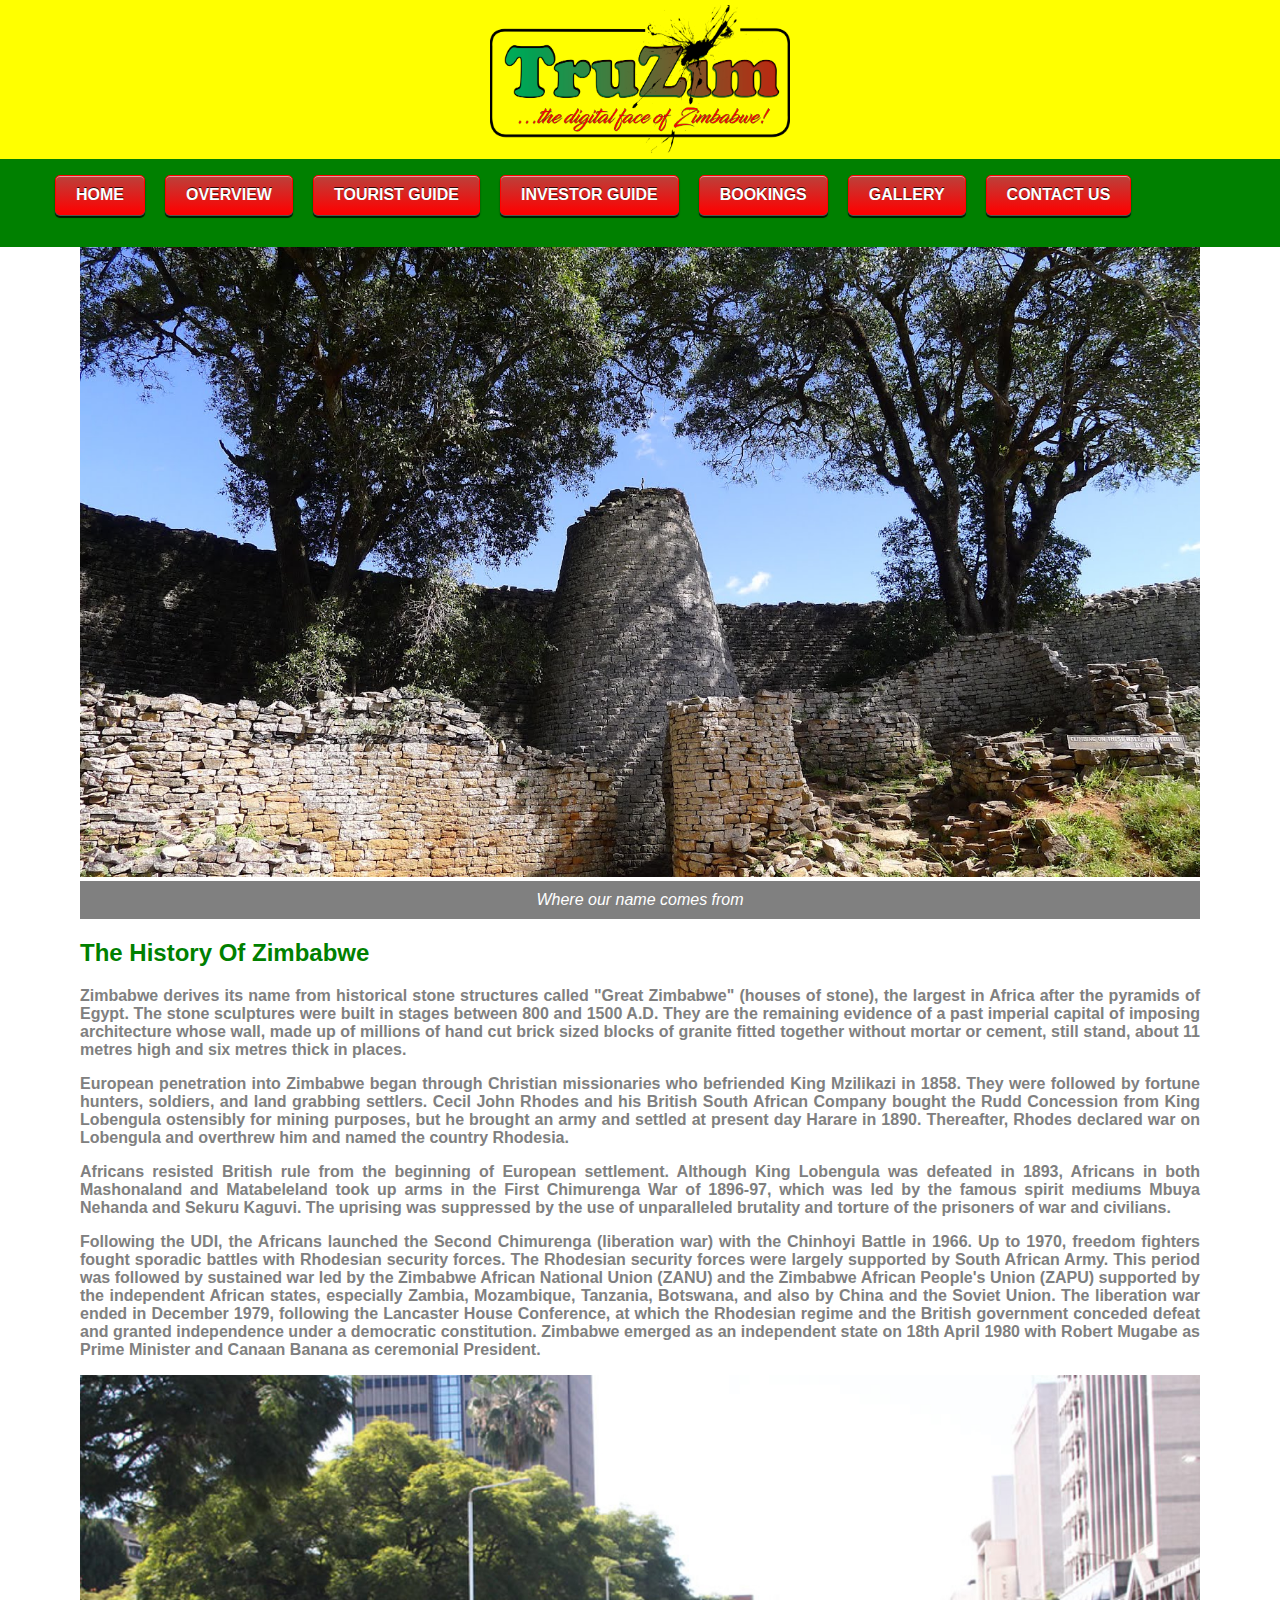
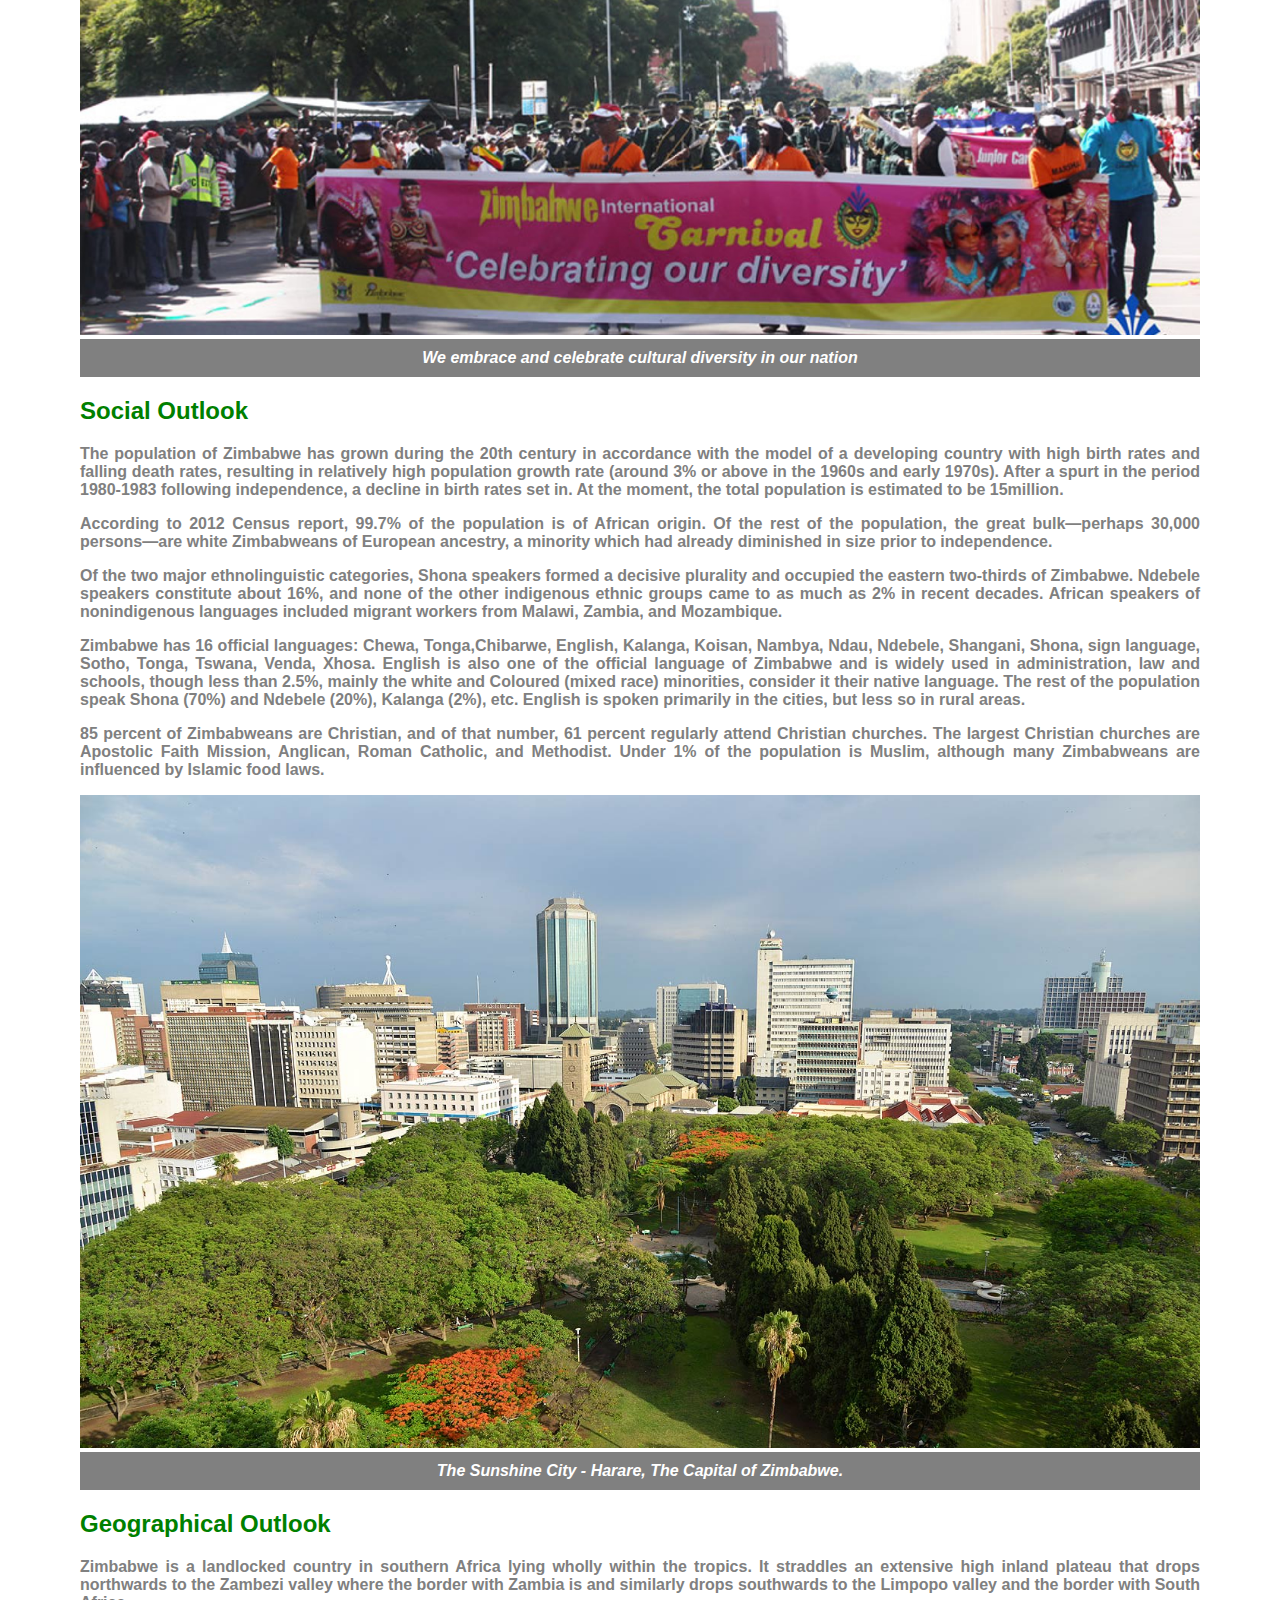
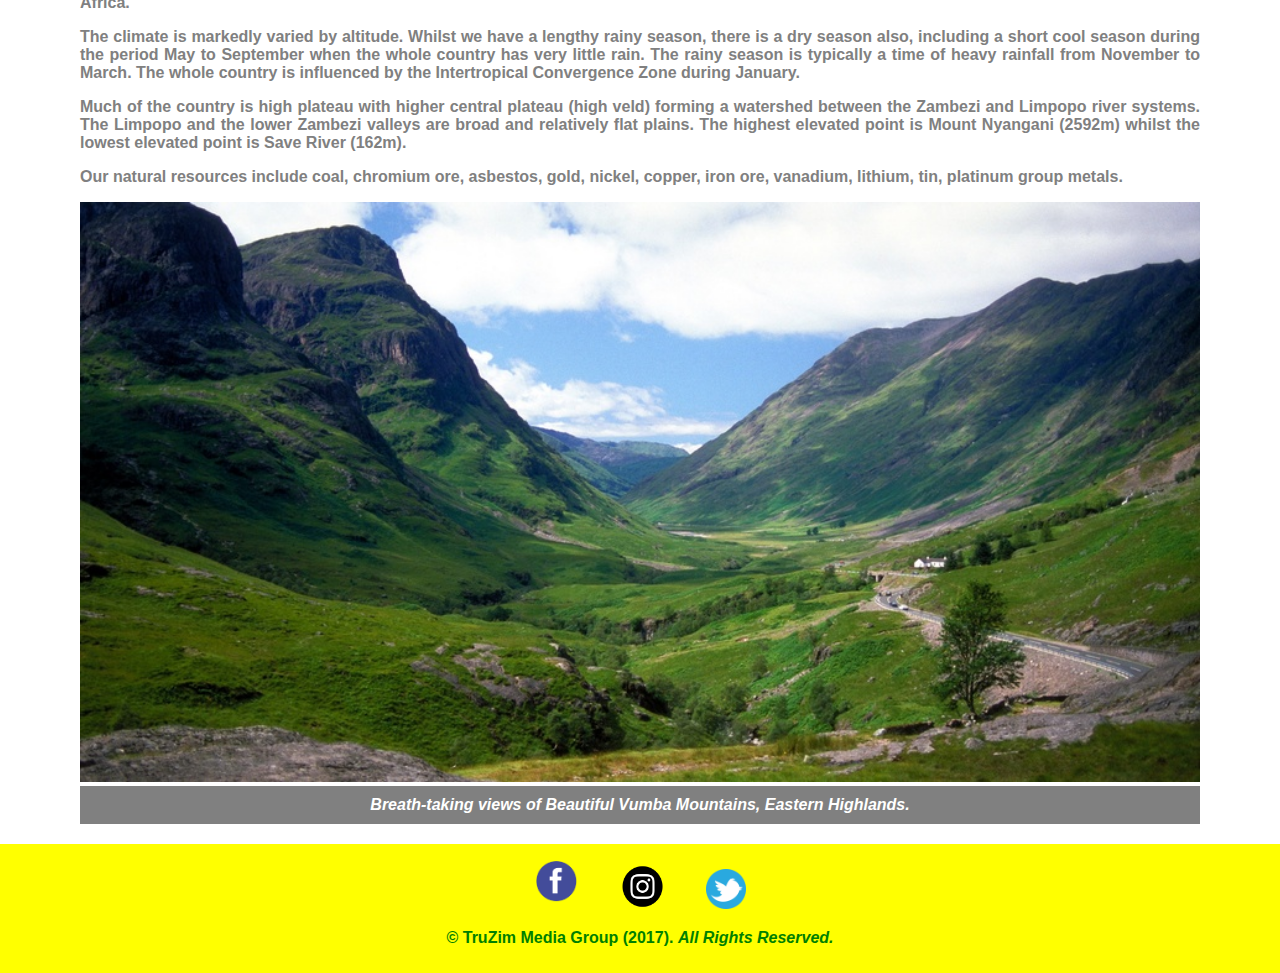
<file: OneDrive/Documents/MY ZIMBABWE FINAL final PROJECT/zim final final project/overview.html>
<!DOCTYPE html>
<html>
    <head>
        <title>TruZim</title>
        <meta charset="UTF-8">
        <meta name="viewport" content="width=device-width, initial-scale=1.0">
        <link rel="stylesheet" href="css/normalize.css">
        <link rel="stylesheet" href="css/main.css">
        <link rel="stylesheet" href="css/responsive.css">
		  <script
  src="https://code.jquery.com/jquery-3.2.1.min.js"
  integrity="sha256-hwg4gsxgFZhOsEEamdOYGBf13FyQuiTwlAQgxVSNgt4="
  crossorigin="anonymous"></script>
  <script src="nav.js"></script>
    </head>
    <body>
        <header>
            <div id="logo">
               <img src="img/truzim.png" alt="logo" height="150" width="230">  
            </div>
            <nav>
			<ul id="nav li">
                <li><a href="index.html">HOME</a></li>
                <li><a href="overview.html" class="selected">OVERVIEW</a></li>
                <li><a href="tourist_guide.html">TOURIST GUIDE</a></li>
                <li><a href="investor_guide.html">INVESTOR GUIDE</a></li>
                <li><a href="bookings.html">BOOKINGS</a></li>
                <li><a href="gallery.html">GALLERY</a></li>
                <li><a href="contact_us.html">CONTACT US</a></li>
            </ul>
				<li id="menu"><a href="#">Menu</a></li>
            </nav>
        </header>
            <div class="overview_paragraphs">
                <div id="history_image">
                    <img src="img/historyofzimbabwe.JPG" alt="image 2">
                    <p class="overview_caption"><i>Where our name comes from</i></p>
                </div>
                <h2 class="overview_heading"><b>The History Of Zimbabwe<b></h2>
                    <p>Zimbabwe derives its name from historical stone structures called "Great Zimbabwe" (houses of stone), the largest in Africa after the pyramids of Egypt. The stone sculptures were built in stages between 800 and 1500 A.D. They are the remaining evidence of a past imperial capital of imposing architecture whose wall, made up of millions of hand cut brick sized blocks of granite fitted together without mortar or cement, still stand, about 11 metres high and six metres thick in places.</p>
                    <p>European penetration into Zimbabwe began through Christian missionaries who befriended King Mzilikazi in 1858. They were followed by fortune hunters, soldiers, and land grabbing settlers. Cecil John Rhodes and his British South African Company bought the Rudd Concession from King Lobengula ostensibly for mining purposes, but he brought an army and settled at present day Harare in 1890. Thereafter, Rhodes declared war on Lobengula and overthrew him and named the country Rhodesia. </p>
                    <p>Africans resisted British rule from the beginning of European settlement. Although King Lobengula was defeated in 1893, Africans in both Mashonaland and Matabeleland took up arms in the First Chimurenga War of 1896-97, which was led by the famous spirit mediums Mbuya Nehanda and Sekuru Kaguvi. The uprising was suppressed by the use of unparalleled brutality and torture of the prisoners of war and civilians.</p>
                    <p>Following the UDI, the Africans launched the Second Chimurenga (liberation war) with the Chinhoyi Battle in 1966. Up to 1970, freedom fighters fought sporadic battles with Rhodesian security forces. The Rhodesian security forces were largely supported by South African Army. This period was followed by sustained war led by the Zimbabwe African National Union (ZANU) and the Zimbabwe African People's Union (ZAPU) supported by the independent African states, especially Zambia, Mozambique, Tanzania, Botswana, and also by China and the Soviet Union. The liberation war ended in December 1979, following the Lancaster House Conference, at which the Rhodesian regime and the British government conceded defeat and granted independence under a democratic constitution. Zimbabwe emerged as an independent state on 18th April 1980 with Robert Mugabe as Prime Minister and Canaan Banana as ceremonial President.</p>
                <div id="history_image">
                    <img src="img/carnival.jpg" alt="image 3">
                     <p class="overview_caption"><i>We embrace and celebrate cultural diversity in our nation</i></p>
                </div>
                <h2 class="overview_heading"><b>Social Outlook</b></h2>
                    <p>The population of Zimbabwe has grown during the 20th century in accordance with the model of a developing country with high birth rates and falling death rates, resulting in relatively high population growth rate (around 3% or above in the 1960s and early 1970s). After a spurt in the period 1980-1983 following independence, a decline in birth rates set in. At the moment, the total population is estimated to be 15million.</p>
                    <p>According to 2012 Census report, 99.7% of the population is of African origin. Of the rest of the population, the great bulk—perhaps 30,000 persons—are white Zimbabweans of European ancestry, a minority which had already diminished in size prior to independence.</p>
                    <p>Of the two major ethnolinguistic categories, Shona speakers formed a decisive plurality and occupied the eastern two-thirds of Zimbabwe. Ndebele speakers constitute about 16%, and none of the other indigenous ethnic groups came to as much as 2% in recent decades. African speakers of nonindigenous languages included migrant workers from Malawi, Zambia, and Mozambique.</p>
                    <p>Zimbabwe has 16 official     languages: Chewa, Tonga,Chibarwe, English, Kalanga, Koisan, Nambya, Ndau, Ndebele, Shangani, Shona, sign language, Sotho, Tonga, Tswana, Venda, Xhosa. English is also one of the official language of Zimbabwe and is widely used in administration, law and schools, though less than 2.5%, mainly the white and Coloured (mixed race) minorities, consider it their native language. The rest of the population speak Shona (70%) and Ndebele (20%), Kalanga (2%), etc. English is spoken primarily in the cities, but less so in rural areas.</p>
                    <p>85 percent of Zimbabweans are Christian, and of that number, 61 percent regularly attend Christian churches. The largest Christian churches are Apostolic Faith Mission, Anglican, Roman Catholic, and Methodist. Under 1% of the population is Muslim, although many Zimbabweans are influenced by Islamic food laws.</p>
                <div id="history_image">
                    <img src="img/zimbabweweather.jpg" alt="image 4">                
                    <p class="overview_caption"><i>The Sunshine City - Harare, The Capital of Zimbabwe.</i></p>
                </div>
                    <h2 class="overview_heading">Geographical Outlook</h2>
                    <p>Zimbabwe is a landlocked country in southern Africa lying wholly within the tropics. It straddles an extensive high inland plateau that drops northwards to the Zambezi valley where the border with Zambia is and similarly drops southwards to the Limpopo valley and the border with South Africa.</p>
                    <p>The climate is markedly varied by altitude. Whilst we have a lengthy rainy season, there is a dry season also, including a short cool season during the period May to September when the whole country has very little rain. The rainy season is typically a time of heavy rainfall from November to March. The whole country is influenced by the Intertropical Convergence Zone during January.</p>
                    <p>Much of the country is high plateau with higher central plateau (high veld) forming a watershed between the Zambezi and Limpopo river systems. The Limpopo and the lower Zambezi valleys are broad and relatively flat plains. The highest elevated point is Mount Nyangani (2592m) whilst the lowest elevated point is Save River (162m).</p>
                    <p>Our natural resources include coal, chromium ore, asbestos, gold, nickel, copper, iron ore, vanadium, lithium, tin, platinum group metals.</p>           
                <div id="history_image">
                    <img src="img/zimvumba.jpg" alt="image 6">
                    <p class="overview_caption"><i>Breath-taking views of Beautiful Vumba Mountains, Eastern Highlands.</i></p>
                </div>
            </div>
        <footer class="main-footer"> 
            <a href="http://facebook.com/TruZim"><img src="img/facebook.png" alt="Facebook Logo" id="facebook-icon"></a>
            <a href="http://instagram.com/TruZim"><img src="img/instagram.png" alt="Instagram Logo" id="instagram-icon"></a>
            <a href="http://twitter.com/TruZim1/"><img src="img/twitter.png" alt="Twitter Logo" id="twitter-icon"></a>
            <p><b>&copy; TruZim Media Group (2017).</b> <i>All Rights Reserved.</i></p>
        </footer>
    </body>
</html>
</file>
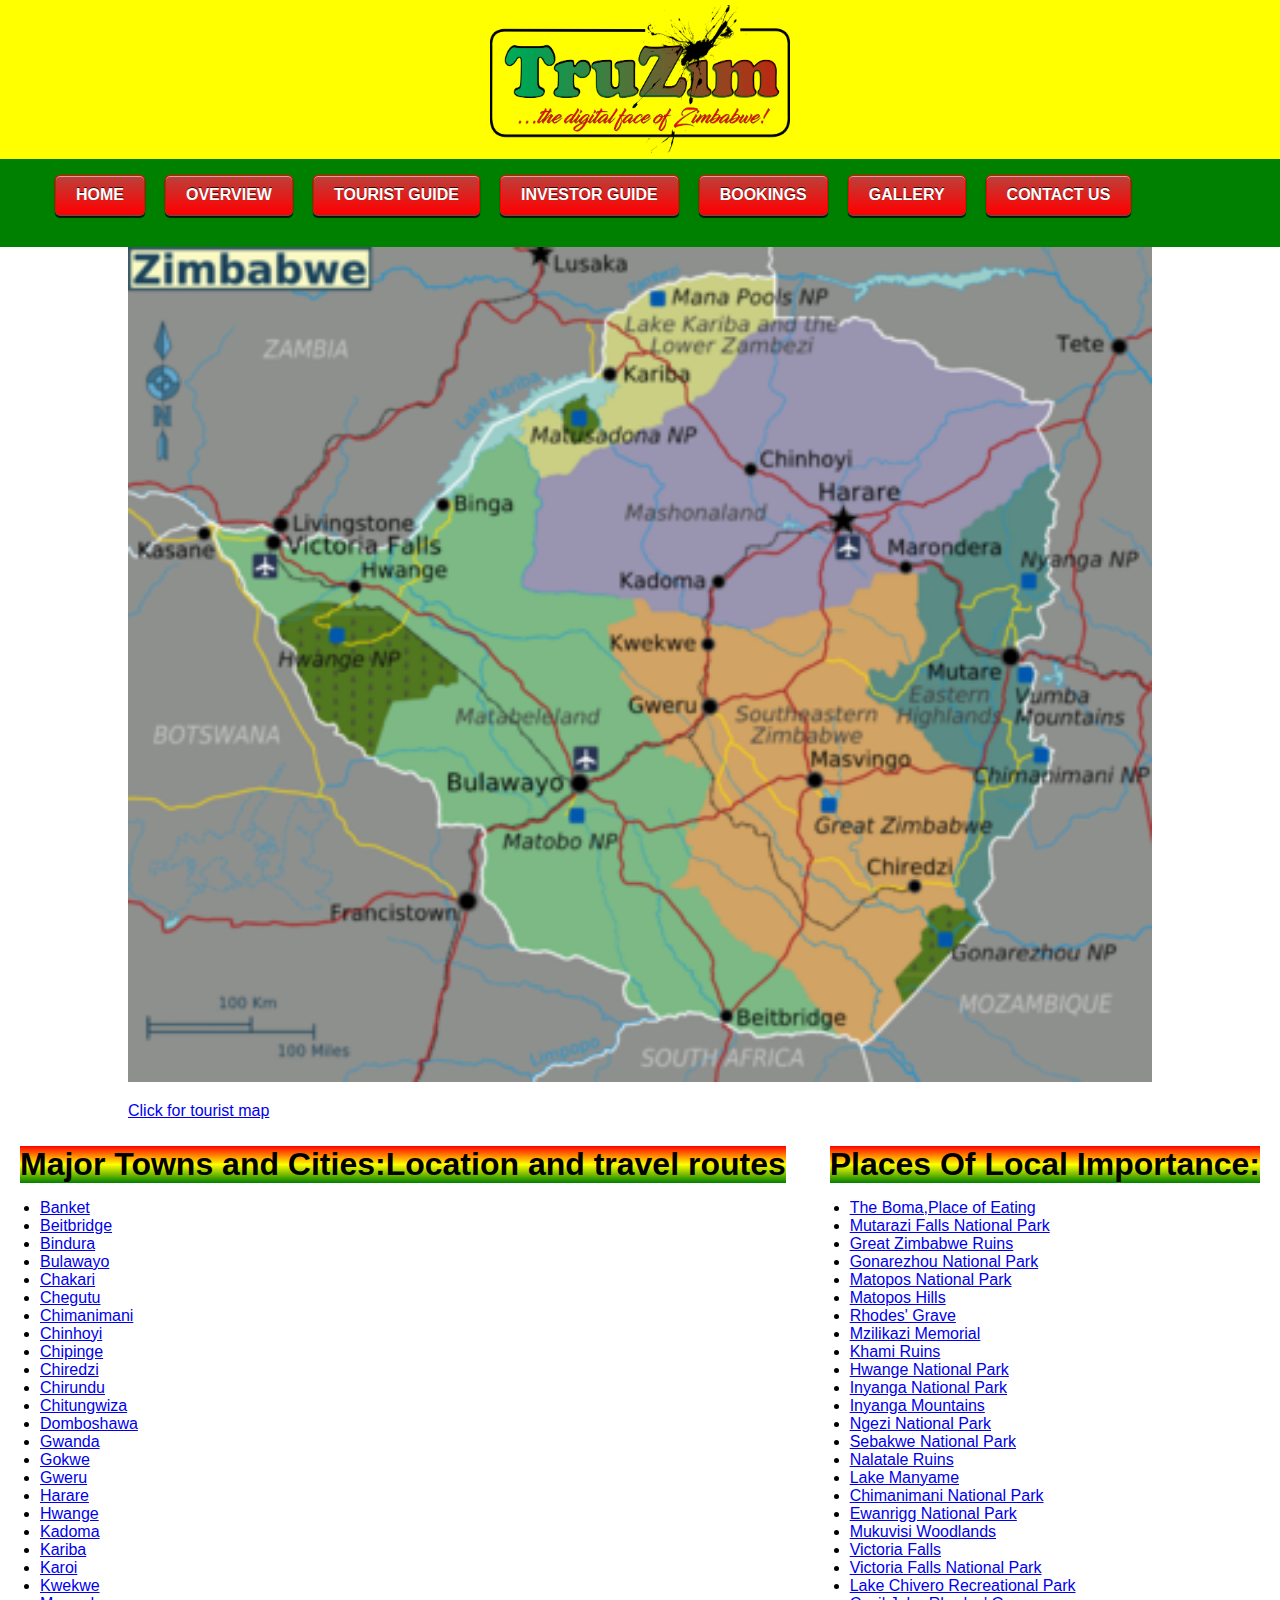
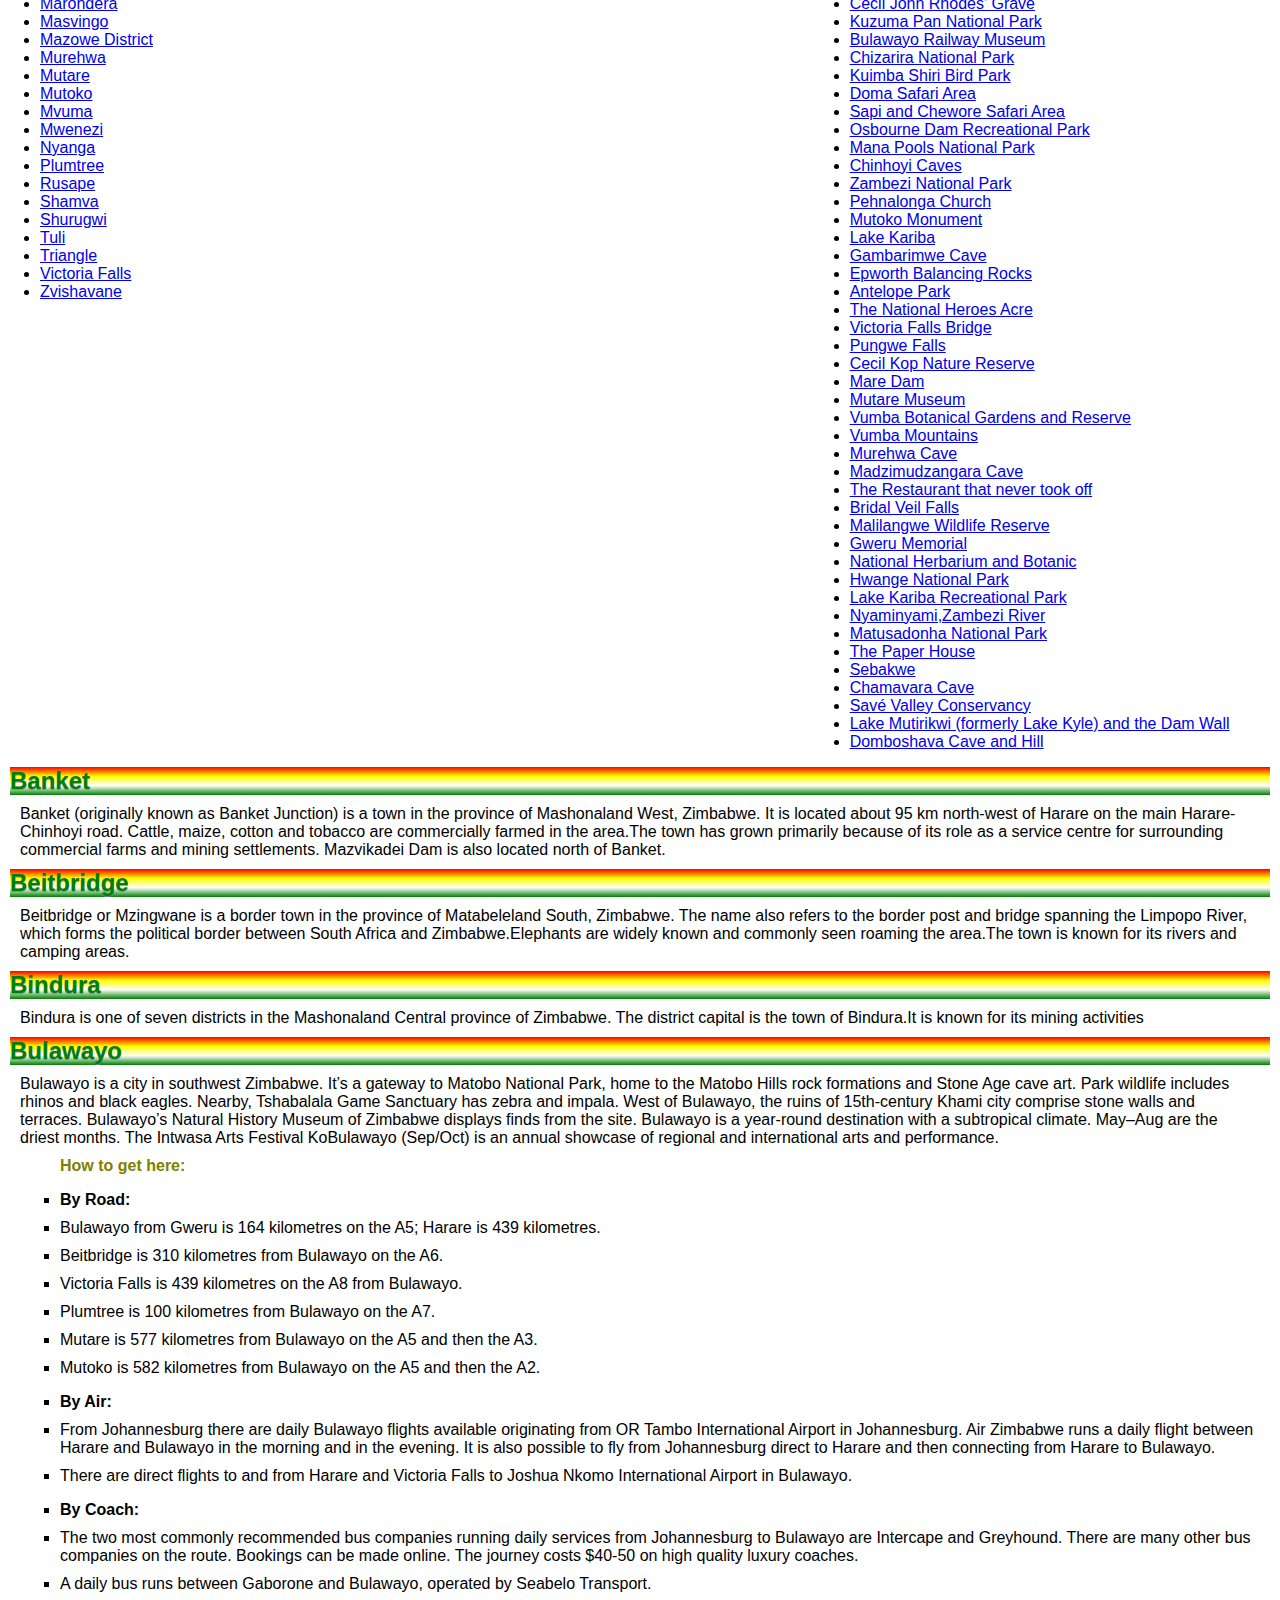
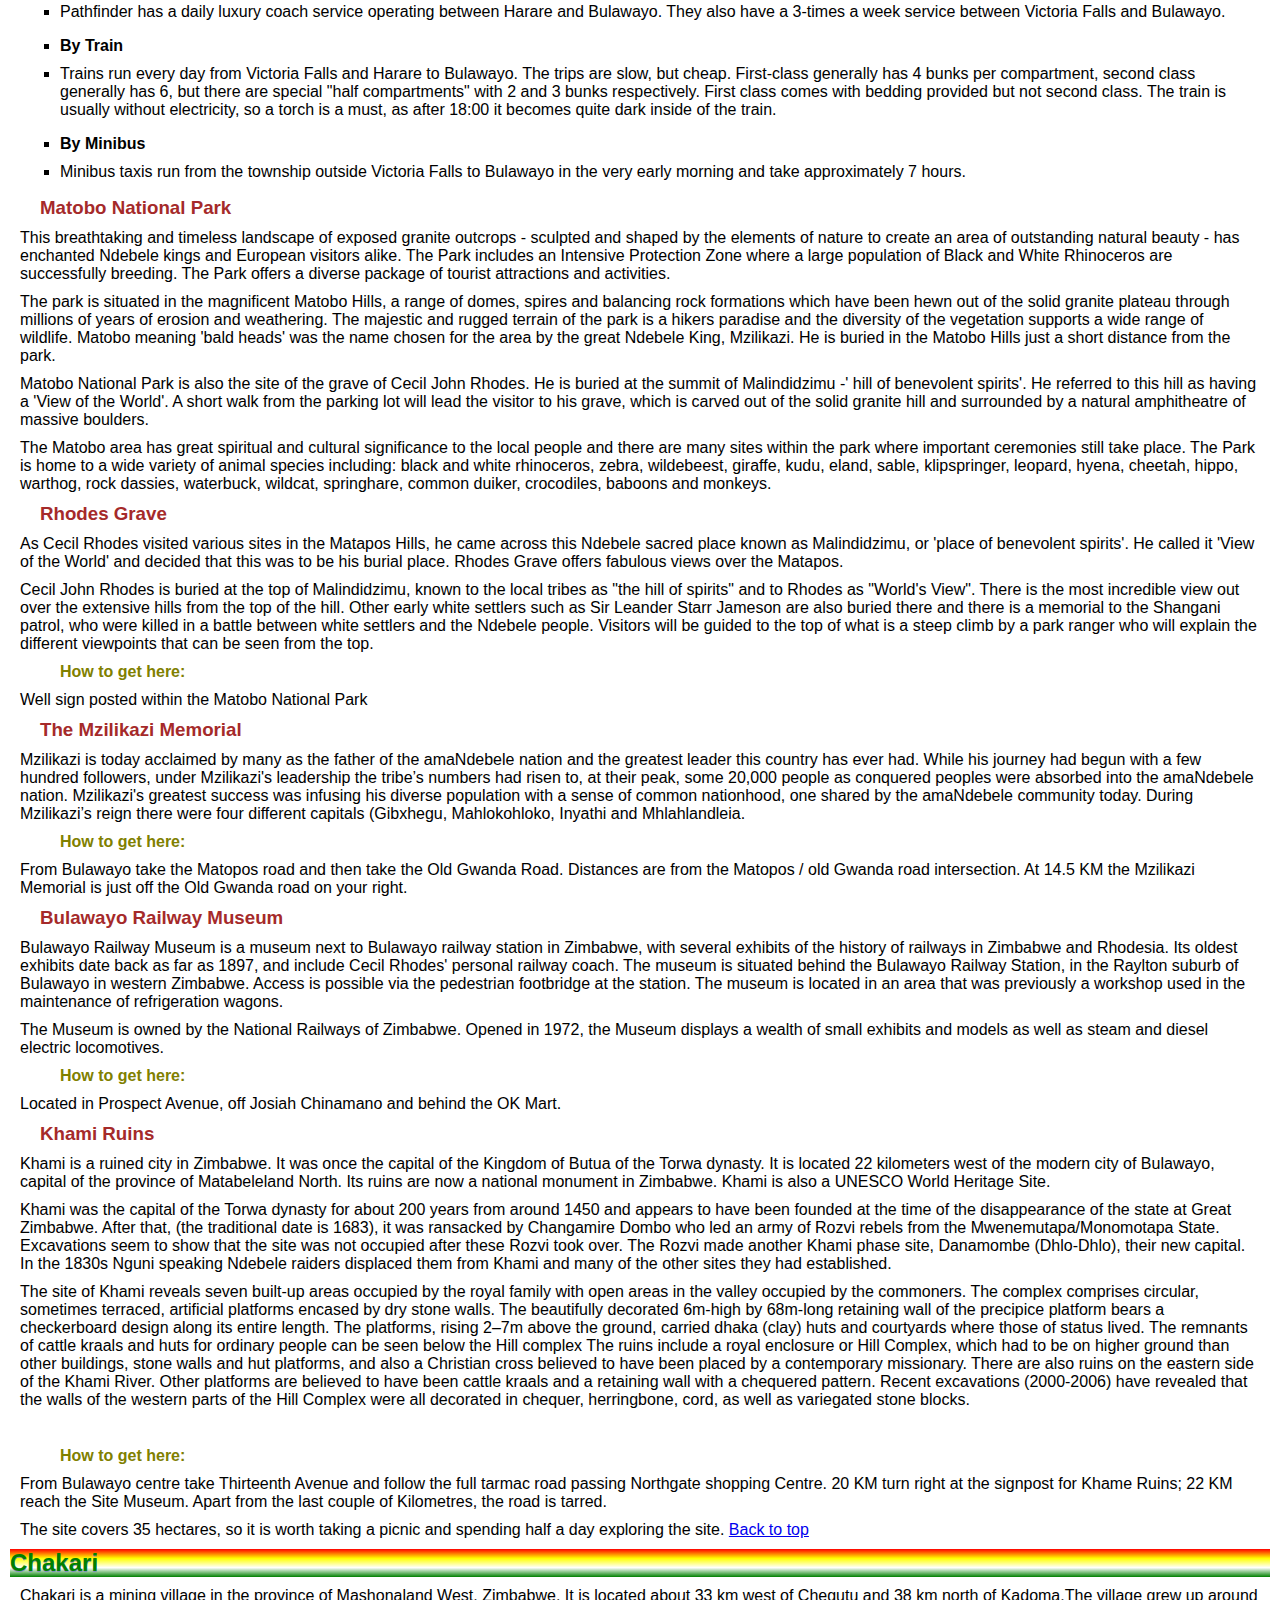
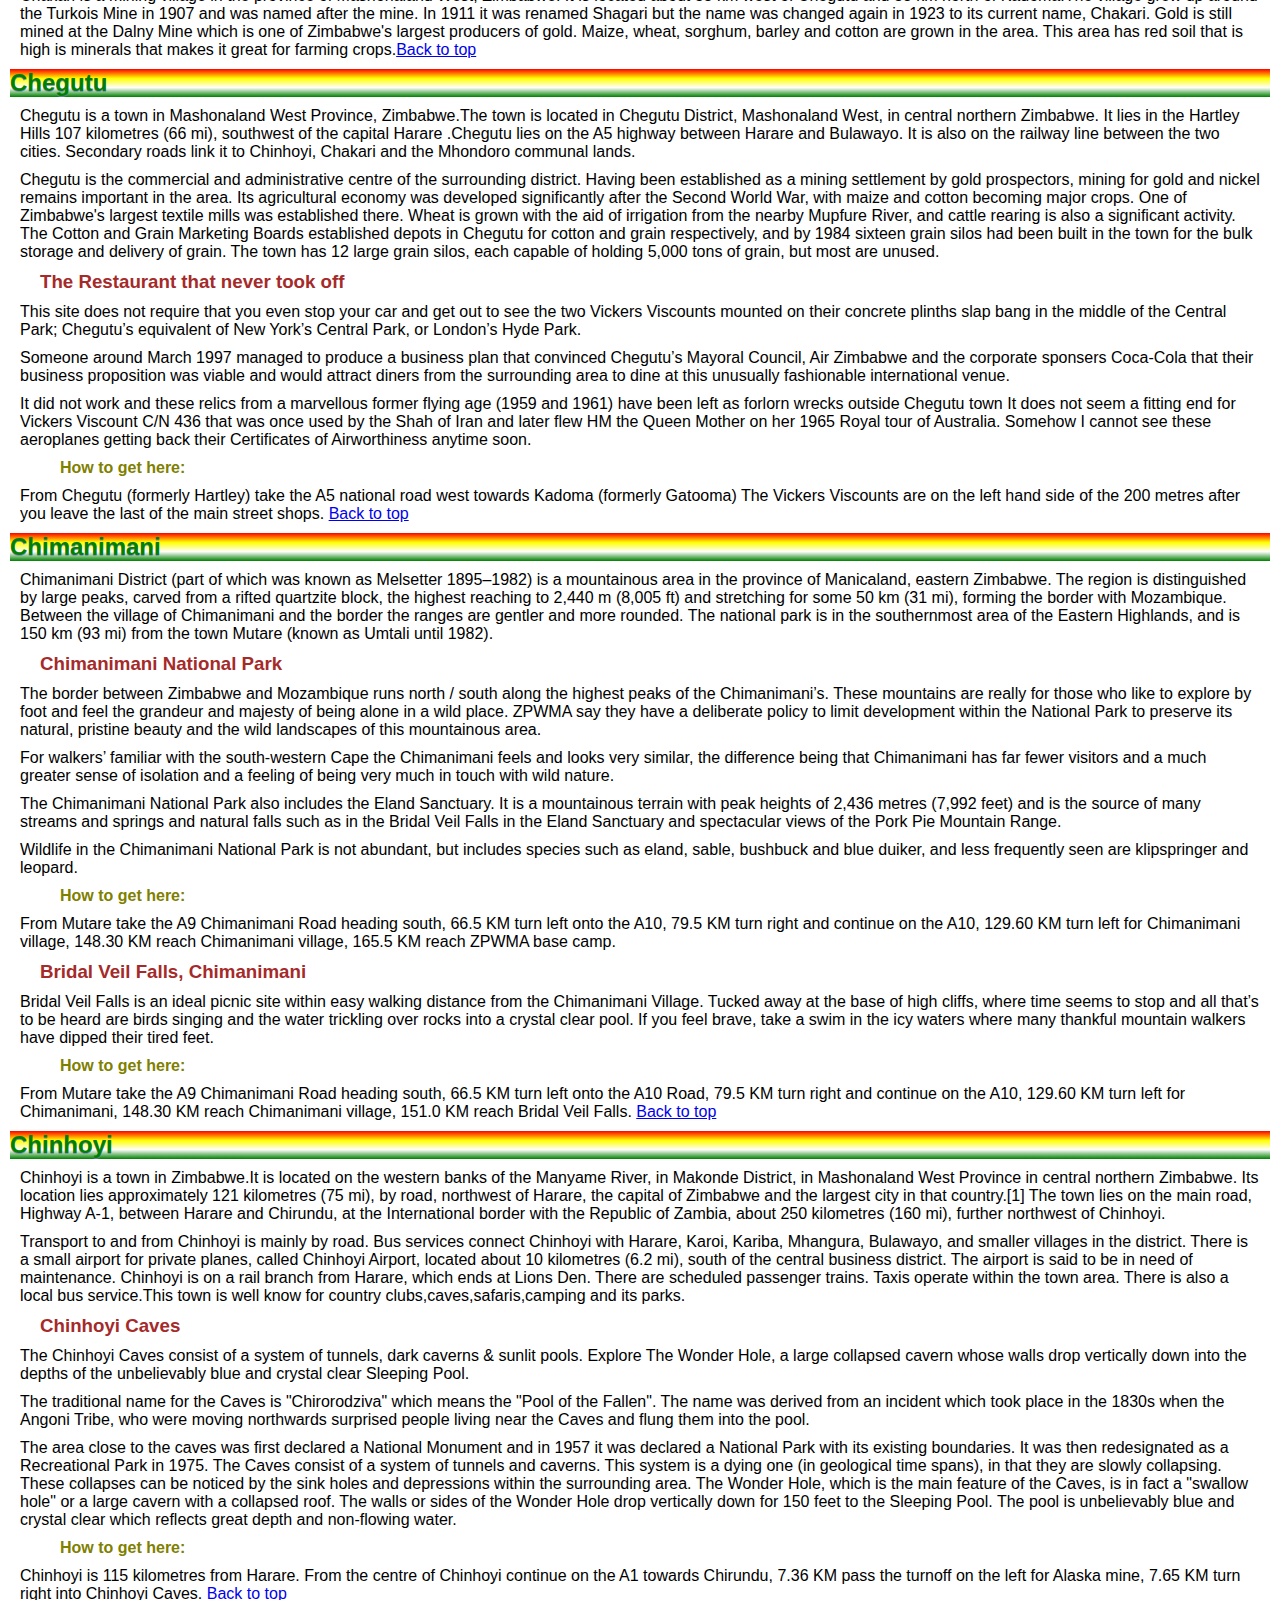
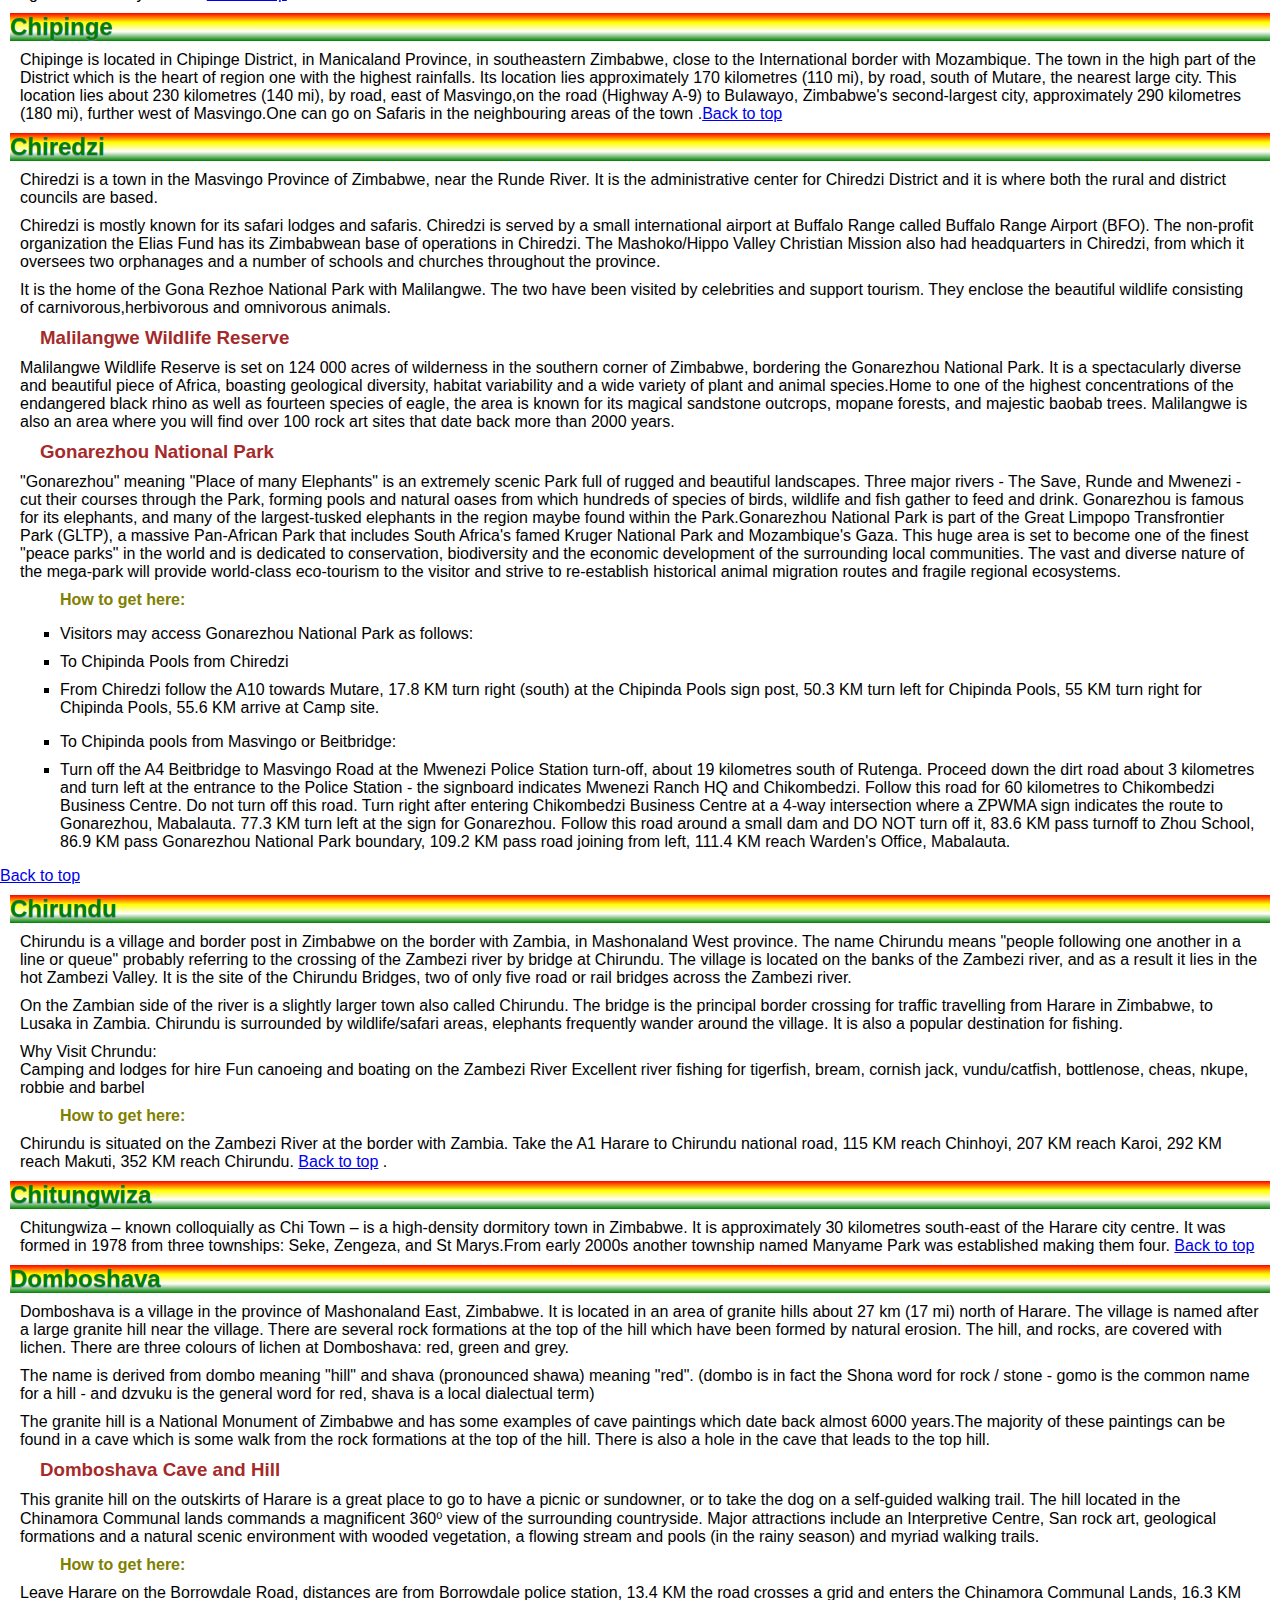
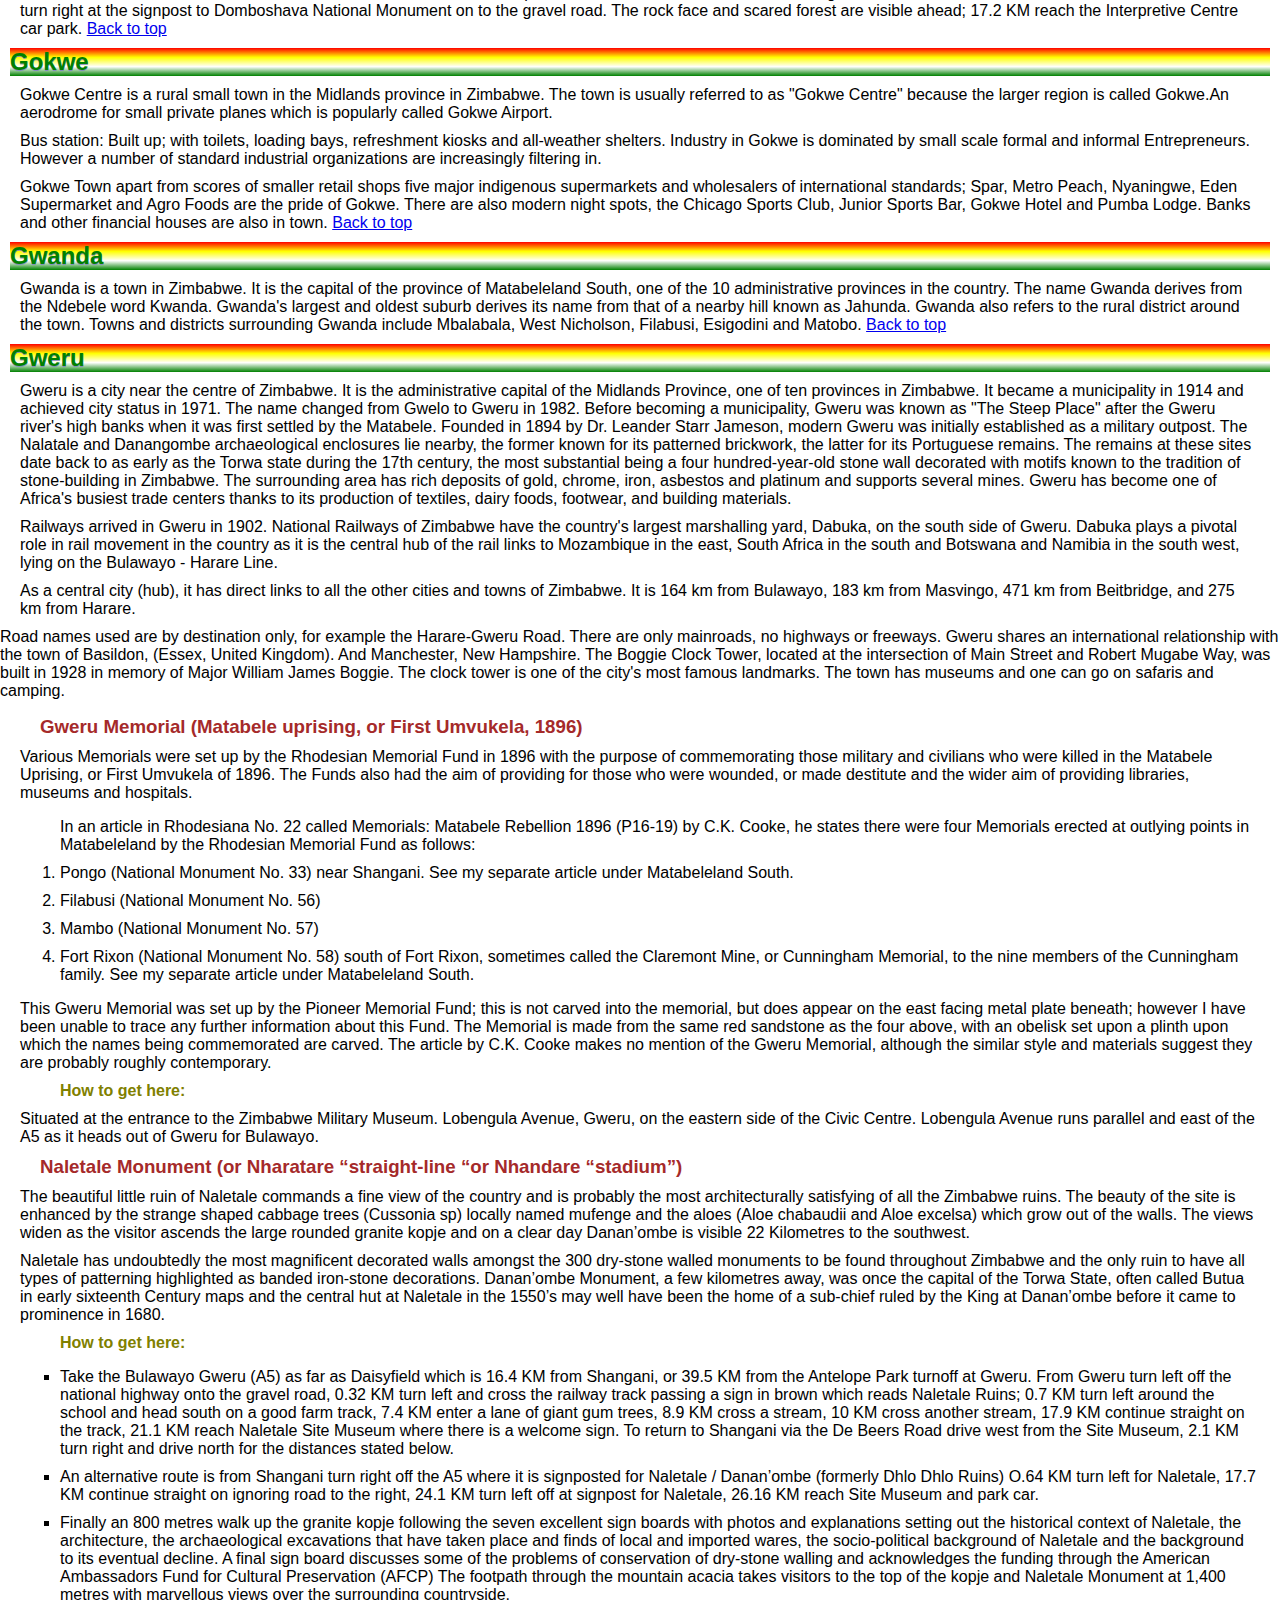
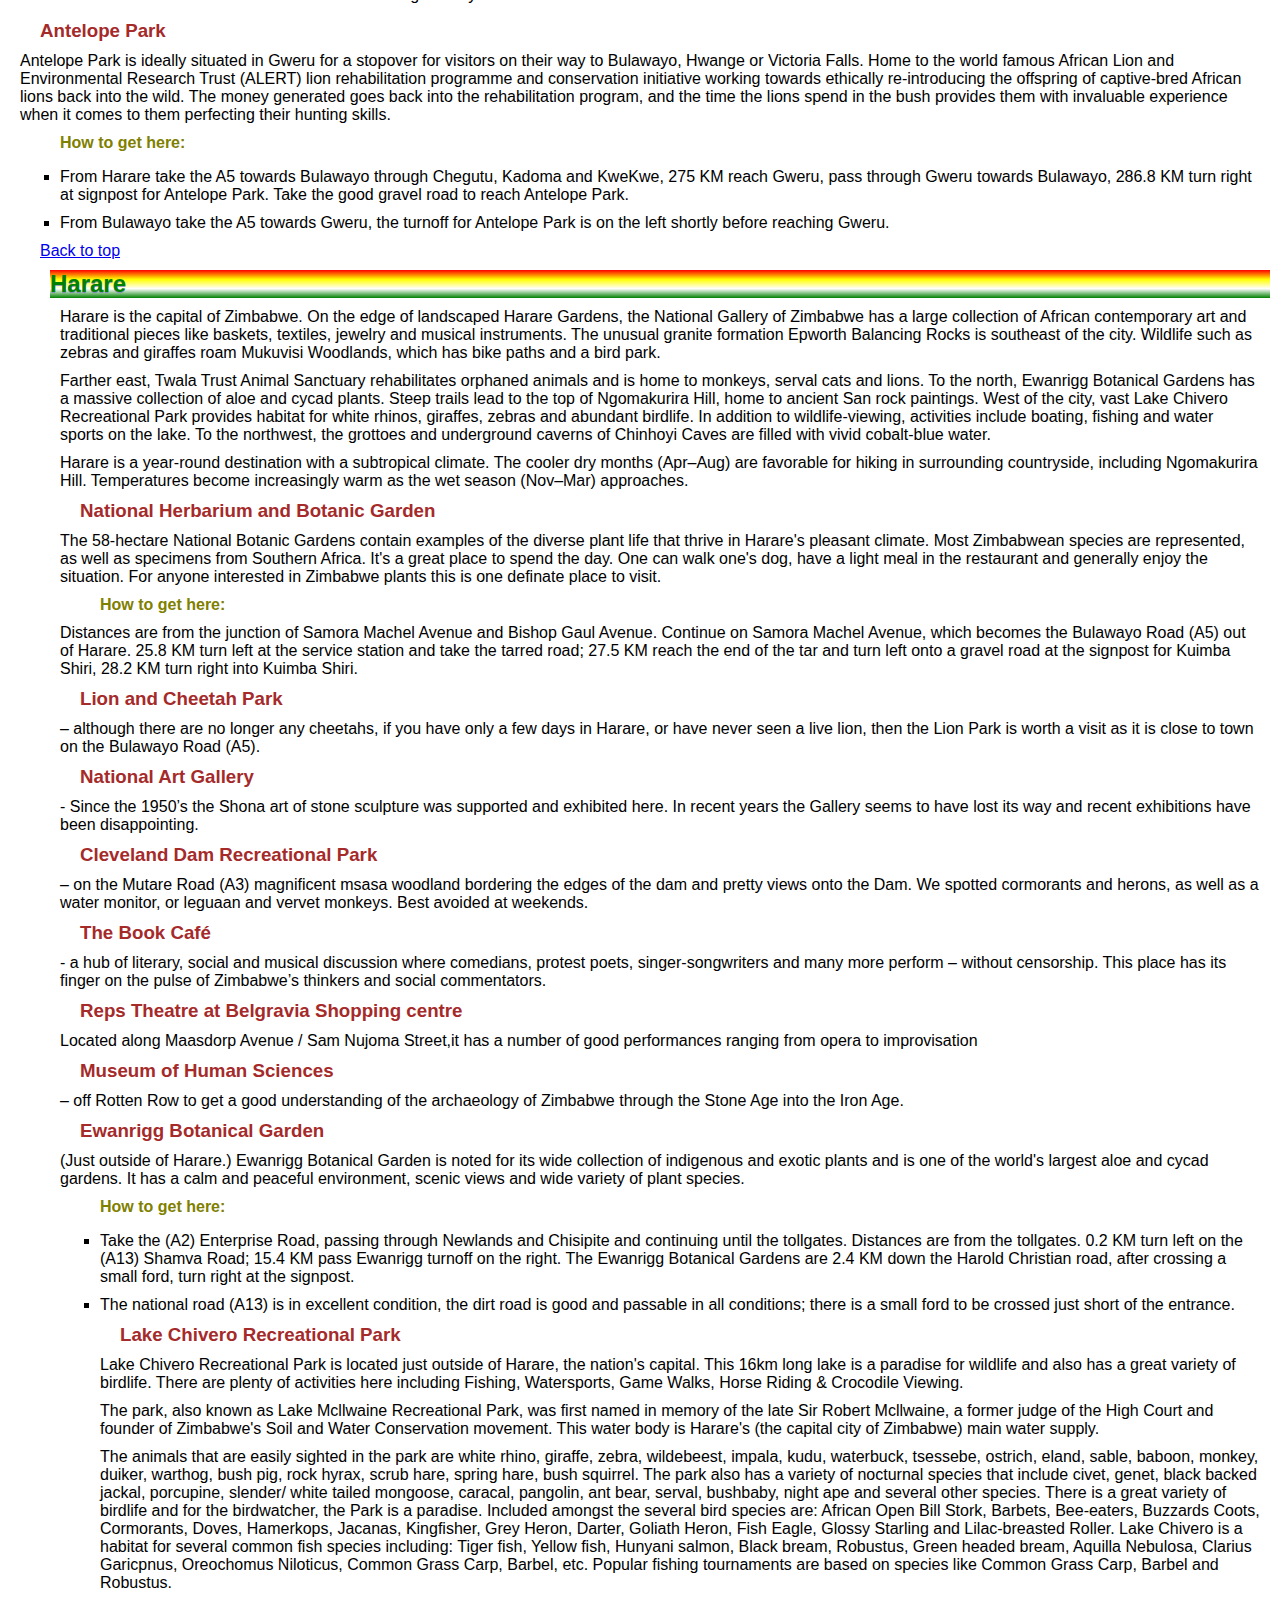
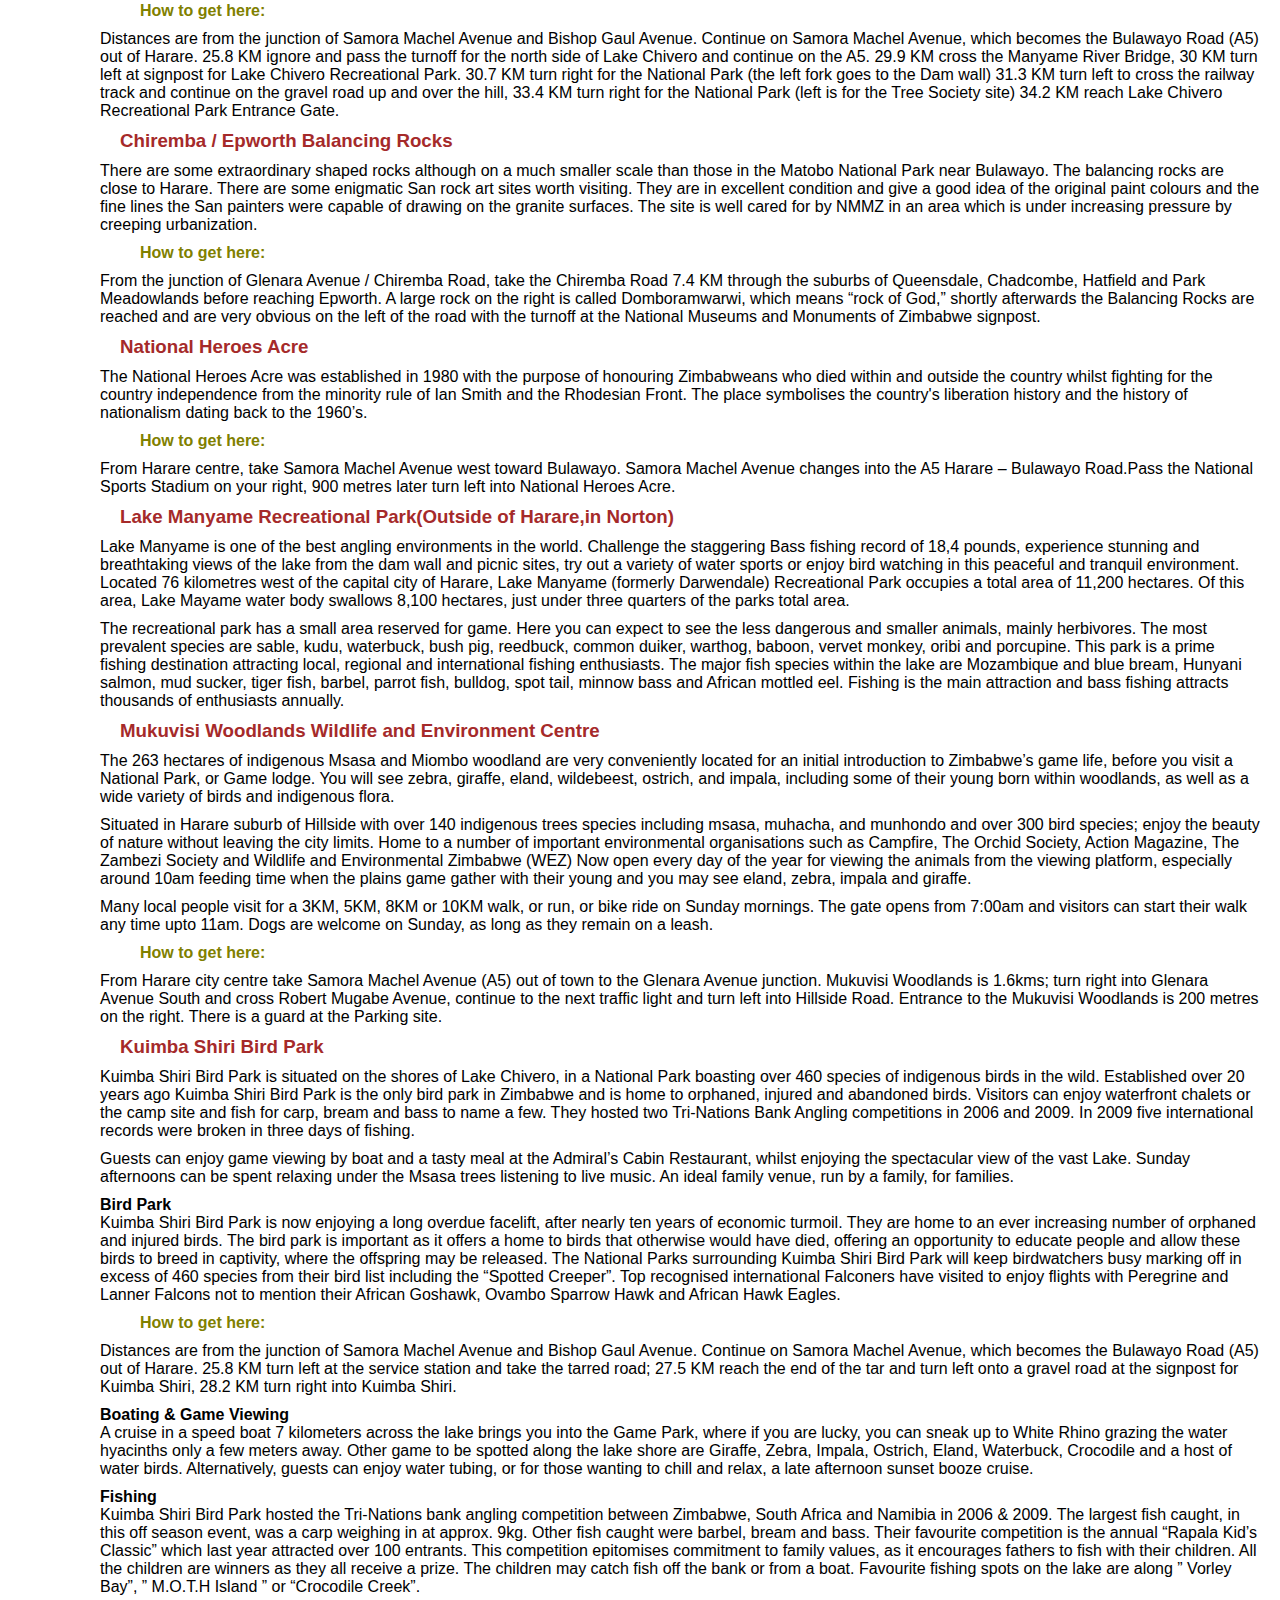
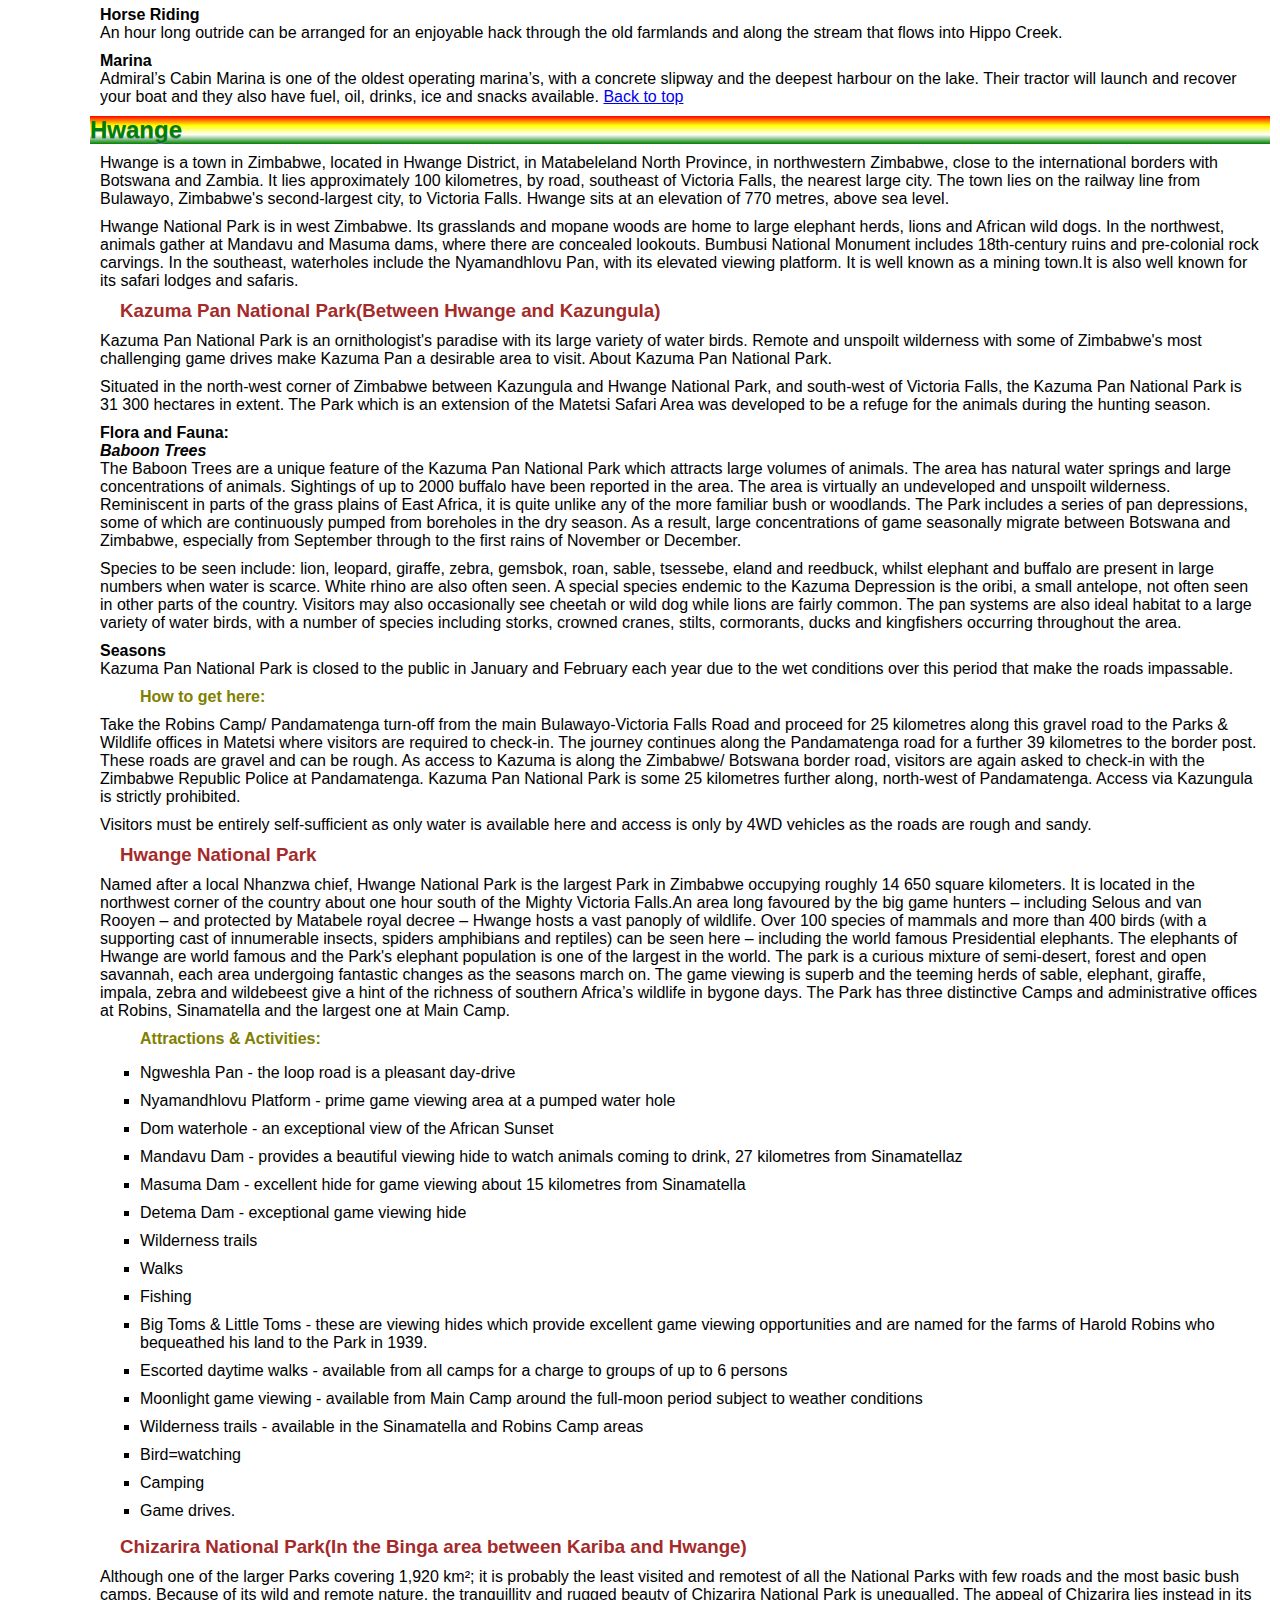
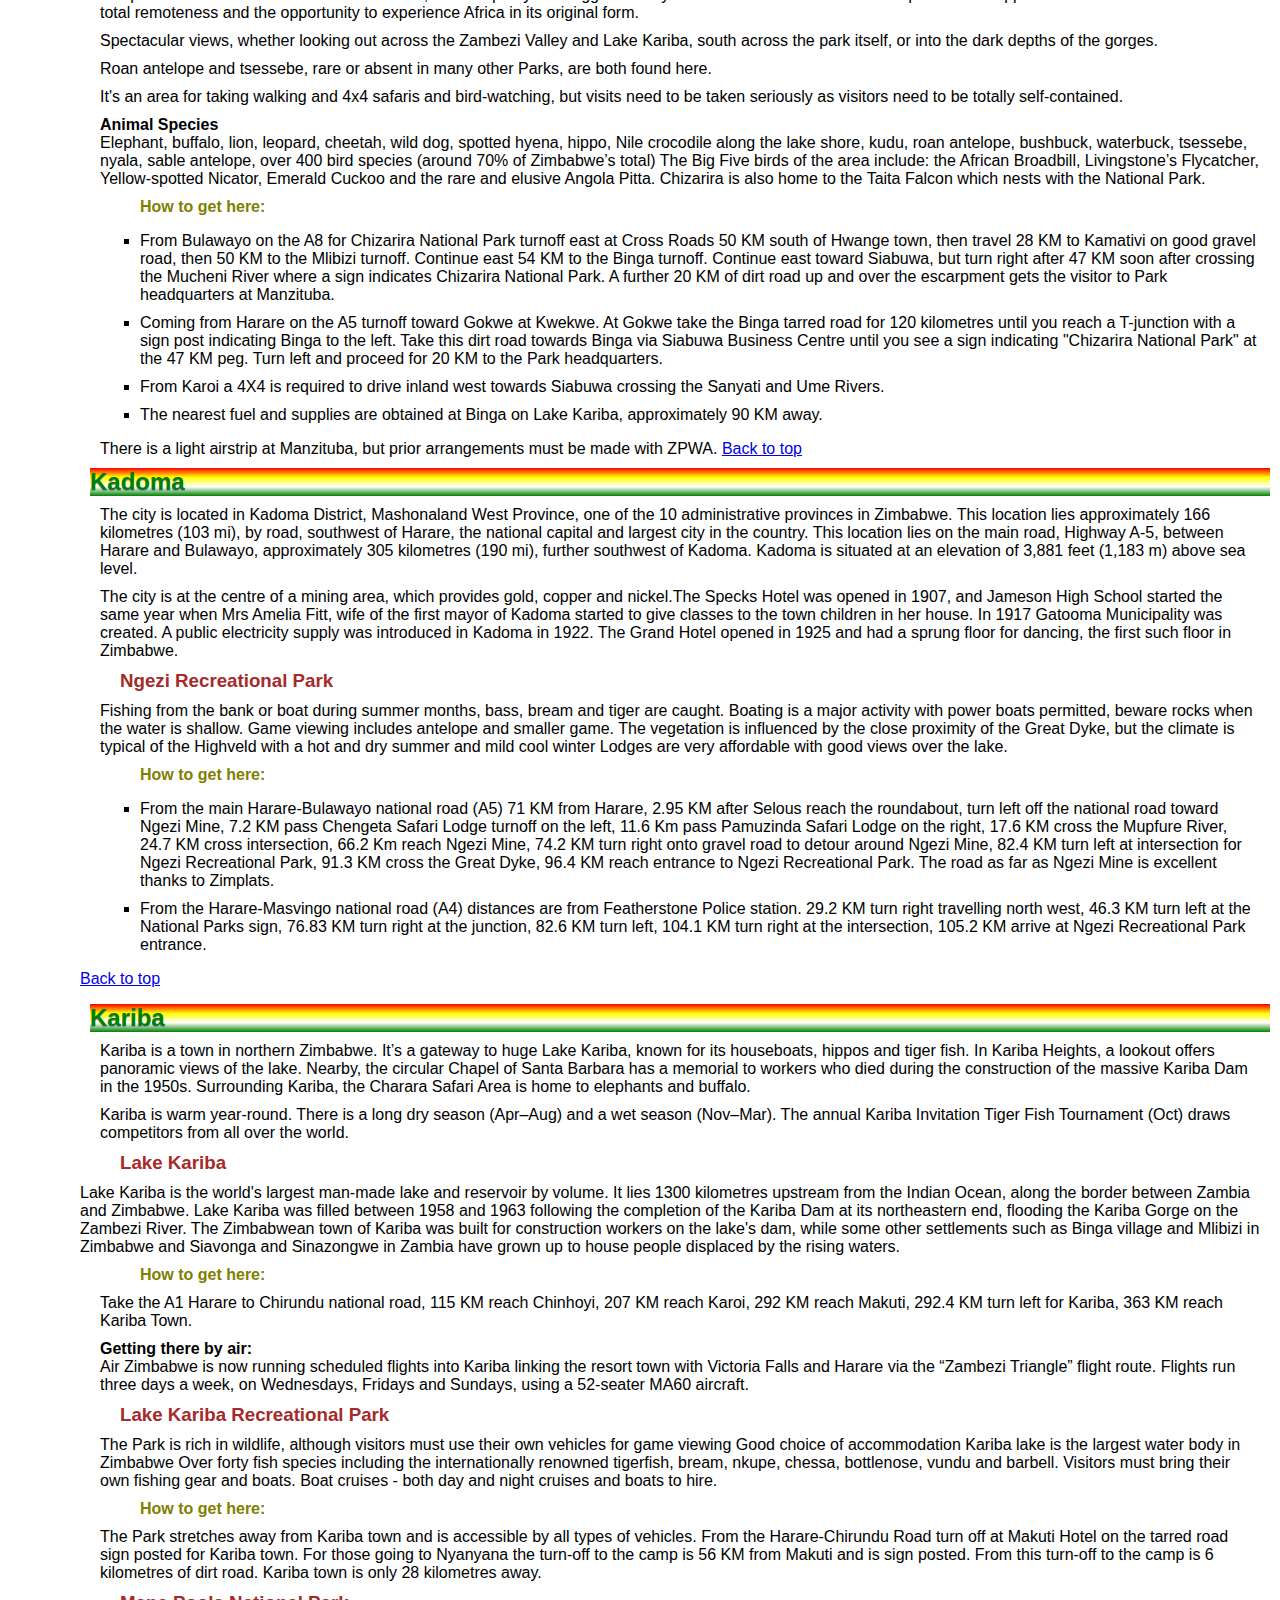
<file: OneDrive/Documents/MY ZIMBABWE FINAL final PROJECT/zim final final project/tourist_guide.html>
<!DOCTYPE html>
<html>
    <head>
        <title>TruZim</title>
        <meta charset="UTF-8">
        <meta name="viewport" content="width=device-width, initial-scale=1.0">
        <link rel="stylesheet" href="css/normalize.css">
        <link rel="stylesheet" href="css/main.css">
		<link rel="stylesheet"  href="tour.css">
        <link rel="stylesheet" href="css/responsive.css">
		  <script
  src="https://code.jquery.com/jquery-3.2.1.min.js"
  integrity="sha256-hwg4gsxgFZhOsEEamdOYGBf13FyQuiTwlAQgxVSNgt4="
  crossorigin="anonymous"></script>
  <script src="nav.js"></script>
    </head>
    <body>
        <header>
            <div id="logo">
                <img src="img/truzim.png" alt="logo" height="150" width="230">  
            </div>
           <nav>
           <ul id="nav li">
                <li><a href="index.html" >HOME</a></li>
                <li><a href="overview.html">OVERVIEW</a></li>
                <li><a href="tourist_guide.html" class="selected">TOURIST GUIDE</a></li>
                <li><a href="investor_guide.html">INVESTOR GUIDE</a></li>
                <li><a href="bookings.html">BOOKINGS</a></li>
                <li><a href="gallery.html">GALLERY</a></li>
                <li><a href="contact_us.html">CONTACT US</a></li>
            </ul> 
				<li id="menu"><a href="#">Menu</a></li>
            </nav>
        </header>  
        <div id="img">
            <a href="img/zimbabwe-tourist-map.jpg">
			<img src="img/zimregions.png" alt="map of zimbabwe" width="50%" height="50%" >
			<p>Click for tourist map</p>
			</a>
        </div>
		 <div id="left">
			<h1 id="top">Major Towns and Cities:Location and travel routes</h1>
			 <ul>
			  <li><a href="#1">Banket</a></li>
			  <li><a href="#2">Beitbridge</a></li>
			  <li><a href="#3">Bindura</a></li>
			  <li><a href="#4">Bulawayo</a></li>
			  <li><a href="#5">Chakari</a></li>
			  <li><a href="#6">Chegutu</a></li>
			   <li><a href="#8">Chimanimani</a></li>
			  <li><a href="#7">Chinhoyi</a></li>
			  <li><a href="#9">Chipinge</a></li>
			  <li><a href="#10">Chiredzi</a></li>
			  <li><a href="#11">Chirundu</a></li>
			  <li><a href="#12">Chitungwiza</a></li>
			 <li><a href="#13">Domboshawa</a></li>
			  <li><a href="#14">Gwanda</a></li>
			  <li><a href="#15">Gokwe</a></li>
			  <li><a href="#16">Gweru</a></li>
			  <li><a href="#17">Harare</a></li>
			  <li><a href="#18">Hwange</a></li>
			  <li><a href="#19">Kadoma</a></li>
			 <li><a href="#20">Kariba</a></li>
			  <li><a href="#21">Karoi</a></li>
			 <li><a href="#22">Kwekwe</a></li>
			 <li><a href="#23">Marondera</a></li>
			  <li><a href="#24">Masvingo</a></li>
			  <li><a href="#25">Mazowe District</a></li>
			  <li><a href="#26">Murehwa</a></li>
			 <li><a href="#27">Mutare</a></li>
			  <li><a href="#28">Mutoko</a></li>
			 <li><a href="#29">Mvuma</a></li>
			  <li><a href="#30">Mwenezi</a></li>
			   <li><a href="#31">Nyanga</a></li>
			  <li><a href="#32">Plumtree</a></li>
			   <li><a href="#33">Rusape</a></li>
			  <li><a href="#34">Shamva</a></li>
			  <li><a href="#35">Shurugwi</a></li>
			  <li><a href="#36">Tuli</a></li>
			  <li><a href="#37">Triangle</a></li>
			  <li><a href="#38">Victoria Falls</a></li>
			  <li><a href="#39">Zvishavane</a></li>
			 
		</ul>
	</div>	 
			  
			  
			 
			 <div id ="right">
		 <h1>Places Of Local Importance:</h1>
			<ul> 
			 <li><a href="#38">The Boma,Place of Eating</a></li>
			 <li> <a href="#31">Mutarazi Falls National Park</a></li>
			  <li><a href="#24">Great Zimbabwe Ruins</a></li>
			  <li><a href="#10">Gonarezhou National Park</a></li>
			  <li><a href="#4">Matopos National Park</a></li>
			   <li><a href="#4">Matopos Hills</a></li>
			   <li><a href="#4">Rhodes' Grave </a></li>
			   <li><a href="#4">Mzilikazi Memorial</a></li>
			  <li><a href="#4">Khami Ruins</a></li>
			  <li><a href="#18">Hwange National Park</a></li>
			  <li><a href="#31">Inyanga National Park</a></li>
			  <li><a href="#31">Inyanga Mountains</a></li>
			  <li><a href="#19">Ngezi National Park</a></li>
			  <li><a href="#22">Sebakwe National Park</a></li>
			  <li><a href="#16">Nalatale Ruins</a></li>
			  <li><a href="#17">Lake Manyame</a></li>
			 <li><a href="#8">Chimanimani National Park</a></li>
			  <li><a href="#17">Ewanrigg National Park</a></li>
			  <li><a href="#17">Mukuvisi Woodlands</a></li>
			  <li><a href="#38">Victoria Falls</a></li>
			  <li><a href="#38">Victoria Falls National Park</a></li>
			   <li><a href="#17">Lake Chivero Recreational Park</a></li>
			  <li><a href="#4">Cecil John Rhodes' Grave</a></li>
			  <li><a href="#18">Kuzuma Pan National Park</a></li>
			   <li><a href="#4">Bulawayo Railway Museum</a></li>
			  <li><a href="#18">Chizarira National Park</a></li>
		       <li><a href="#17">Kuimba Shiri Bird Park</a></li>
			   <li><a href="#40">Doma Safari Area</a></li>
			  <li><a href="#40">Sapi and Chewore Safari Area</a></li>
			  <li><a href="#27">Osbourne Dam Recreational Park</a></li>
			  <li><a href="#20">Mana Pools National Park</a></li>
			  <li><a href="#7">Chinhoyi Caves</a></li>
			   <li><a href="#38">Zambezi National Park</a></li>
			   <li><a href="#27">Pehnalonga Church</a></li>
			  <li><a href="28">Mutoko Monument</a></li>
			  <li><a href="#20">Lake Kariba</a></li>
			  <li><a href="#28">Gambarimwe Cave</a></li>
			  <li><a href="#17">Epworth Balancing Rocks</a></li>
			  <li><a href="#16">Antelope Park</a></li>
			  <li><a href="#17">The National Heroes Acre</a></li>
			  <li><a href="#38">Victoria Falls Bridge</a></li>
			  <li><a href="#31">Pungwe Falls</a></li>
			  <li><a href="#31">Cecil Kop Nature Reserve</a></li>
			  <li><a href="#31">Mare Dam</a></li>
			  <li><a href="#27">Mutare Museum</a></li>
			  <li><a href="#27">Vumba Botanical Gardens and Reserve</a></li>
			  <li><a href="#27">Vumba Mountains</a></li>
			  <li><a href="#26">Murehwa Cave</a></li>
			  <li><a href="#26">Madzimudzangara Cave</a></li>
			  <li><a href="#6">The Restaurant that never took off</a></li>
			  <li><a href="#8">Bridal Veil Falls</a></li>
			  <li><a href="#10">Malilangwe Wildlife Reserve</a></li>
			  <li><a href="#16">Gweru Memorial</a></li>
			  <li><a href="#17">National Herbarium and Botanic</a></li>
			  <li><a href="#18">Hwange National Park</a></li>
			  <li><a href="#20">Lake Kariba Recreational Park</a></li>
			  <li><a href="#20">Nyaminyami,Zambezi River</a></li>
			  <li><a href="#20">Matusadonha National Park</a></li>
			  <li><a href="#22">The Paper House</a></li>
			  <li><a href="#22">Sebakwe</a></li>
			  <li><a href="#24">Chamavara Cave</a></li>
			  <li><a href="#24">Savé Valley Conservancy</a></li>
			  <li><a href="#24">Lake Mutirikwi (formerly Lake Kyle) and the Dam Wall</a></li>
			  <li><a href="#13">Domboshava Cave and Hill</a></li>
			</ul>
		</div>  
			 
			
	<div id="contain">
	   <h2 id="1" class="town">Banket</h2>
	  <p class="city">Banket (originally known as Banket Junction) is a town in the province of Mashonaland West, Zimbabwe.    It is located about 95 km north-west of Harare on the main Harare-Chinhoyi road. Cattle, maize, cotton and tobacco are commercially farmed in the area.The town has grown primarily because of its role as a service centre for surrounding commercial farms and mining settlements. Mazvikadei Dam is also located north of Banket.</p>
			   
			 <h2 id="2"class="town">Beitbridge</h2>
			 <p class="city">Beitbridge or Mzingwane is a border town in the province of Matabeleland South, Zimbabwe. The name also refers to the border post and bridge spanning the Limpopo River, which forms the political border between South Africa and Zimbabwe.Elephants are widely known and commonly seen roaming the area.The town is known for its rivers and camping areas.</p>
			   
			  <h2 id="3" class="town">Bindura</h2>
			  <p class="city">Bindura is one of seven districts in the Mashonaland Central province of Zimbabwe. The district capital is the town of Bindura.It is known for its mining activities</p>
			   
			   <h2 id="4" class="town">Bulawayo</h2>
			  <p class="city">Bulawayo is a city in southwest Zimbabwe. It’s a gateway to Matobo National Park, home to the Matobo Hills rock formations and Stone Age cave art. Park wildlife includes rhinos and black eagles. Nearby, Tshabalala Game Sanctuary has zebra and impala. West of Bulawayo, the ruins of 15th-century Khami city comprise stone walls and terraces. Bulawayo’s Natural History Museum of Zimbabwe displays finds from the site.
			  
			  Bulawayo is a year-round destination with a subtropical climate. May–Aug are the driest months. The Intwasa Arts Festival KoBulawayo (Sep/Oct) is an annual showcase of regional and international arts and performance.
			  
			  <p class="city">
			  <h4 class="distance">How to get here:</h4> 
	<ul class="how">	
<li class="city"><b>By Road:</b></li>
<li class="city">Bulawayo from Gweru is 164 kilometres on the A5; Harare is 439 kilometres.</li>
<li class="city">Beitbridge is 310 kilometres from Bulawayo on the A6.</li>
<li class="city">Victoria Falls is 439 kilometres on the A8 from Bulawayo.</li>
<li class="city">Plumtree is 100 kilometres from Bulawayo on the A7.</li>
<li class="city">Mutare is 577 kilometres from Bulawayo on the A5 and then the A3.</li>
<li class="city">Mutoko is 582 kilometres from Bulawayo on the A5 and then the A2.</li>
</ul>

<ul class="how">
<li class="city"><b>By Air:</b></li>

<li class="city">From Johannesburg there are daily Bulawayo flights available originating from OR Tambo International Airport in Johannesburg. Air Zimbabwe runs a daily flight between Harare and Bulawayo in the morning and in the evening. It is also possible to fly from Johannesburg direct to Harare and then connecting from Harare to Bulawayo.</li> 

<li class="city">There are direct flights to and from Harare and Victoria Falls to Joshua Nkomo International Airport in Bulawayo.</li></ul>
<ul class="how">
<li class="city"><b>By Coach:</b></li>

<li class="city">The two most commonly recommended bus companies running daily services from Johannesburg to Bulawayo are Intercape and Greyhound. There are many other bus companies on the route. Bookings can be made online. The journey costs $40-50 on high quality luxury coaches.</li>

<li class="city">A daily bus runs between Gaborone and Bulawayo, operated by Seabelo Transport.</li>

<li class="city">Pathfinder has a daily luxury coach service operating between Harare and Bulawayo. They also have a 3-times a week service between Victoria Falls and Bulawayo.</li></ul>

<ul class="how">
<li class="city"><b>By Train</b></li>

<li class="city">Trains run every day from Victoria Falls and Harare to Bulawayo. The trips are slow, but cheap. First-class generally has 4 bunks per compartment, second class generally has 6, but there are special "half compartments" with 2 and 3 bunks respectively. First class comes with bedding provided but not second class. The train is usually without electricity, so a torch is a must, as after 18:00 it becomes quite dark inside of the train.</li></ul>

<ul class="how">
<li class="city"><b>By Minibus</b></li>

<li class="city">Minibus taxis run from the township outside Victoria Falls to Bulawayo in the very early morning and take approximately 7 hours.</li></ul></p>
			  
			  
<h3 id="4" class="small">Matobo National Park</h3>
<p class="city">This breathtaking and timeless landscape of exposed granite outcrops - sculpted and shaped by the elements of nature to create an area of outstanding natural beauty - has enchanted Ndebele kings and European visitors alike.
The Park includes an Intensive Protection Zone where a large population of Black and White Rhinoceros are successfully breeding. The Park offers a diverse package of tourist attractions and activities.</p>
<p class="city">The park is situated in the magnificent Matobo Hills, a range of domes, spires and balancing rock formations which have been hewn out of the solid granite plateau through millions of years of erosion and weathering. The majestic and rugged terrain of the park is a hikers paradise and the diversity of the vegetation supports a wide range of wildlife.
Matobo meaning 'bald heads' was the name chosen for the area by the great Ndebele King, Mzilikazi. He is buried in the Matobo Hills just a short distance from the park.</p>
<p class="city">Matobo National Park is also the site of the grave of Cecil John Rhodes. He is buried at the summit of Malindidzimu -' hill of benevolent spirits'. He referred to this hill as having a 'View of the World'. A short walk from the parking lot will lead the visitor to his grave, which is carved out of the solid granite hill and surrounded by a natural amphitheatre of massive boulders.</p>
<p class="city">The Matobo area has great spiritual and cultural significance to the local people and there are many sites within the park where important ceremonies still take place.
The Park is home to a wide variety of animal species including: black and white rhinoceros, zebra, wildebeest, giraffe, kudu, eland, sable, klipspringer, leopard, hyena, cheetah, hippo, warthog, rock dassies, waterbuck, wildcat, springhare, common duiker, crocodiles, baboons and monkeys.</p>

<h3 id="4" class="small">Rhodes Grave</h3>
<p class="city">As Cecil Rhodes visited various sites in the Matapos Hills, he came across this Ndebele sacred place known as Malindidzimu, or 'place of benevolent spirits'. He called it 'View of the World' and decided that this was to be his burial place. Rhodes Grave offers fabulous views over the Matapos.</p>
<p class="city">Cecil John Rhodes is buried at the top of Malindidzimu, known to the local tribes as "the hill of spirits" and to Rhodes as "World's View". There is the most incredible view out over the extensive hills from the top of the hill. Other early white settlers such as Sir Leander Starr Jameson are also buried there and there is a memorial to the Shangani patrol, who were killed in a battle between white settlers and the Ndebele people. Visitors will be guided to the top of what is a steep climb by a park ranger who will explain the different viewpoints that can be seen from the top.</p>

<h4 class="distance">How to get here:</h4>
<p class="city">Well sign posted within the Matobo National Park</p>

<h3 id="4" class="small">The Mzilikazi Memorial</h3> 
<p class="city">Mzilikazi is today acclaimed by many as the father of the amaNdebele nation and the greatest leader this country has ever had.

While his journey had begun with a few hundred followers, under Mzilikazi's leadership the tribe’s numbers had risen to, at their peak, some 20,000 people as conquered peoples were absorbed into the amaNdebele nation.

Mzilikazi's greatest success was infusing his diverse population with a sense of common nationhood, one shared by the amaNdebele community today.

During Mzilikazi’s reign there were four different capitals (Gibxhegu, Mahlokohloko, Inyathi and Mhlahlandleia.</p>

 

<h4 class="distance">How to get here:</h4> 
<p class="city">From Bulawayo take the Matopos road and then take the Old Gwanda Road. Distances are from the Matopos / old Gwanda road intersection. At 14.5 KM the Mzilikazi Memorial is just off the Old Gwanda road on your right. </p> 

<h3 id="4" class="small">Bulawayo Railway Museum</h3>
<p class="city">Bulawayo Railway Museum is a museum next to Bulawayo railway station in Zimbabwe, with several exhibits of the history of railways in Zimbabwe and Rhodesia. Its oldest exhibits date back as far as 1897, and include Cecil Rhodes' personal railway coach.
The museum is situated behind the Bulawayo Railway Station, in the Raylton suburb of Bulawayo in western Zimbabwe. Access is possible via the pedestrian footbridge at the station. The museum is located in an area that was previously a workshop used in the maintenance of refrigeration wagons.</p>
<p class="city">The Museum is owned by the National Railways of Zimbabwe. Opened in 1972, the Museum displays a wealth of small exhibits and models as well as steam and diesel electric locomotives.</p>

<h4 class="distance">How to get here:</h4> 
<p class="city">Located in Prospect Avenue, off Josiah Chinamano and behind the OK Mart.</p>

<h3 id="4" class="small">Khami Ruins</h3>
<p class="city">Khami is a ruined city in Zimbabwe. It was once the capital of the Kingdom of Butua of the Torwa dynasty. It is located 22 kilometers west of the modern city of Bulawayo, capital of the province of Matabeleland North. Its ruins are now a national monument in Zimbabwe. Khami is also a UNESCO World Heritage Site.</p>
<p class="city">Khami was the capital of the Torwa dynasty for about 200 years from around 1450 and appears to have been founded at the time of the disappearance of the state at Great Zimbabwe. After that, (the traditional date is 1683), it was ransacked by Changamire Dombo who led an army of Rozvi rebels from the Mwenemutapa/Monomotapa State. Excavations seem to show that the site was not occupied after these Rozvi took over. The Rozvi made another Khami phase site, Danamombe (Dhlo-Dhlo), their new capital. In the 1830s Nguni speaking Ndebele raiders displaced them from Khami and many of the other sites they had established.</p>
<p class="city">The site of Khami reveals seven built-up areas occupied by the royal family with open areas in the valley occupied by the commoners. The complex comprises circular, sometimes terraced, artificial platforms encased by dry stone walls. The beautifully decorated 6m-high by 68m-long retaining wall of the precipice platform bears a checkerboard design along its entire length. The platforms, rising 2–7m above the ground, carried dhaka (clay) huts and courtyards where those of status lived. The remnants of cattle kraals and huts for ordinary people can be seen below the Hill complex The ruins include a royal enclosure or Hill Complex, which had to be on higher ground than other buildings, stone walls and hut platforms, and also a Christian cross believed to have been placed by a contemporary missionary. There are also ruins on the eastern side of the Khami River. Other platforms are believed to have been cattle kraals and a retaining wall with a chequered pattern. Recent excavations (2000-2006) have revealed that the walls of the western parts of the Hill Complex were all decorated in chequer, herringbone, cord, as well as variegated stone blocks.</p>
<br>
<h4 class="distance">How to get here:</h4>
<p class="city">From Bulawayo centre take Thirteenth Avenue and follow the full tarmac road passing Northgate shopping Centre. 20 KM turn right at the signpost for Khame Ruins; 22 KM reach the Site Museum. Apart from the last couple of Kilometres, the road is tarred.</p>

<p class="city">The site covers 35 hectares, so it is worth taking a picnic and spending half a day exploring the site.
<a href="#top">Back to top</a>
			  </p>
			
			<h2 id="5" class="town">Chakari</h2>
			<p class="city">Chakari is a mining village in the province of Mashonaland West, Zimbabwe. It is located about 33 km west of Chegutu and 38 km north of Kadoma.The village grew up around the Turkois Mine in 1907 and was named after the mine. In 1911 it was renamed Shagari but the name was changed again in 1923 to its current name, Chakari. Gold is still mined at the Dalny Mine which is one of Zimbabwe's largest producers of gold. Maize, wheat, sorghum, barley and cotton are grown in the area. This area has red soil that is high is minerals that makes it great for farming crops.<a href="#top">Back to top</a></p>
			   
			<h2 id="6" class="town">Chegutu</h2>
			<p class="city">Chegutu is a town in Mashonaland West Province, Zimbabwe.The town is located in Chegutu District, Mashonaland West, in central northern Zimbabwe. It lies in the Hartley Hills 107 kilometres (66 mi), southwest of the capital Harare .Chegutu lies on the A5 highway between Harare and Bulawayo. It is also on the railway line between the two cities. Secondary roads link it to Chinhoyi, Chakari and the Mhondoro communal lands.</p>
			   
			<p class="city">Chegutu is the commercial and administrative centre of the surrounding district. Having been established as a mining settlement by gold prospectors, mining for gold and nickel remains important in the area. Its agricultural economy was developed significantly after the Second World War, with maize and cotton becoming major crops. One of Zimbabwe's largest textile mills was established there. Wheat is grown with the aid of irrigation from the nearby Mupfure River, and cattle rearing is also a significant activity. The Cotton and Grain Marketing Boards established depots in Chegutu for cotton and grain respectively, and by 1984 sixteen grain silos had been built in the town for the bulk storage and delivery of grain.
            The town has 12 large grain silos, each capable of holding 5,000 tons of grain, but most are unused.</p>

<h3 id="6" class="small">The Restaurant that never took off</h3>
<p class="city">This site does not require that you even stop your car and get out to see the two Vickers Viscounts mounted on their concrete plinths slap bang in the middle of the Central Park; Chegutu’s equivalent of New York’s Central Park, or London’s Hyde Park.</p>

<p class="city">Someone around March 1997 managed to produce a business plan that convinced Chegutu’s Mayoral Council, Air Zimbabwe and the corporate sponsers Coca-Cola that their business proposition was viable and would attract diners from the surrounding area to dine at this unusually fashionable international venue.</p>

<p class="city">It did not work  and these relics from a marvellous former flying age (1959 and 1961) have been left as forlorn wrecks outside Chegutu town

It does not seem a fitting end for Vickers Viscount C/N 436 that was once used by the Shah of Iran and later flew HM the Queen Mother on her 1965 Royal tour of Australia.

Somehow I cannot see these aeroplanes getting back their Certificates of Airworthiness anytime soon.</p>

<h4 class="distance">How to get here:</h4> 
<p class="city">From Chegutu (formerly Hartley) take the A5 national road west towards Kadoma (formerly Gatooma) The Vickers Viscounts are on the left hand side of the 200 metres after you leave the last of the main street shops.
<a href="#top">Back to top</a>
</p>
			   <h2 id="8" class="town">Chimanimani</h2>
			   <p class="city">Chimanimani District (part of which was known as Melsetter 1895–1982) is a mountainous area in the province of Manicaland, eastern Zimbabwe. The region is distinguished by large peaks, carved from a rifted quartzite block, the highest reaching to 2,440 m (8,005 ft) and stretching for some 50 km (31 mi), forming the border with Mozambique. Between the village of Chimanimani and the border the ranges are gentler and more rounded. The national park is in the southernmost area of the Eastern Highlands, and is 150 km (93 mi) from the town Mutare (known as Umtali until 1982).</p>
			   
			   <h3 id="8" class="small">Chimanimani National Park</h3>
<p class="city">The border between Zimbabwe and Mozambique runs north / south along the highest peaks of the Chimanimani’s. These mountains are really for those who like to explore by foot and feel the grandeur and majesty of being alone in a wild place. ZPWMA say they have a deliberate policy to limit development within the National Park to preserve its natural, pristine beauty and the wild landscapes of this mountainous area.</p>

<p class="city">For walkers’ familiar with the south-western Cape the Chimanimani feels and looks very similar, the difference being that Chimanimani has far fewer visitors and a much greater sense of isolation and a feeling of being very much in touch with wild nature.</p>

<p class="city">The Chimanimani National Park also includes the Eland Sanctuary. It is a mountainous terrain with peak heights of 2,436 metres (7,992 feet) and is the source of many streams and springs and natural falls such as in the Bridal Veil Falls in the Eland Sanctuary and spectacular views of the Pork Pie Mountain Range.</p>

<p class="city">Wildlife in the Chimanimani National Park is not abundant, but includes species such as eland, sable, bushbuck and blue duiker, and less frequently seen are klipspringer and leopard.</p>   

 

<h4 class="distance">How to get here:</h4>
<p class="city">From Mutare take the A9 Chimanimani Road heading south, 66.5 KM turn left onto the A10, 79.5 KM turn right and continue on the A10, 129.60 KM turn left for Chimanimani village, 148.30 KM reach Chimanimani village, 165.5 KM reach ZPWMA base camp.</p>
			   
			   <h3 id="8" class="small">Bridal Veil Falls, Chimanimani</h3>
<p class="city">Bridal Veil Falls is an ideal picnic site within easy walking distance from the Chimanimani Village. Tucked away at the base of high cliffs, where time seems to stop and all that’s to be heard are birds singing and the water trickling over rocks into a crystal clear pool. If you feel brave, take a swim in the icy waters where many thankful mountain walkers have dipped their tired feet.</p>

<h4 class="distance">How to get here:</h4> 
<p class="city">From Mutare take the A9 Chimanimani Road heading south, 66.5 KM turn left onto the A10 Road, 79.5 KM turn right and continue on the A10, 129.60 KM turn left for Chimanimani, 148.30 KM reach Chimanimani village, 151.0 KM reach Bridal Veil Falls.
<a href="#top">Back to top</a> </p>

			   <h2 id="7" class="town">Chinhoyi</h2>
			   <p class="city">Chinhoyi is a town in Zimbabwe.It is located on the western banks of the Manyame River, in Makonde District, in Mashonaland West Province in central northern Zimbabwe. Its location lies approximately 121 kilometres (75 mi), by road, northwest of Harare, the capital of Zimbabwe and the largest city in that country.[1] The town lies on the main road, Highway A-1, between Harare and Chirundu, at the International border with the Republic of Zambia, about 250 kilometres (160 mi), further northwest of Chinhoyi.</p>
			   
			  <p class="city"> Transport to and from Chinhoyi is mainly by road. Bus services connect Chinhoyi with Harare, Karoi, Kariba, Mhangura, Bulawayo, and smaller villages in the district. There is a small airport for private planes, called Chinhoyi Airport, located about 10 kilometres (6.2 mi), south of the central business district. The airport is said to be in need of maintenance. Chinhoyi is on a rail branch from Harare, which ends at Lions Den. There are scheduled passenger trains. Taxis operate within the town area. There is also a local bus service.This town is well know for country clubs,caves,safaris,camping and its parks.</p>
			   
			   <h3 id="7" class="small">Chinhoyi Caves</h3>
<p class="city">The Chinhoyi Caves consist of a system of tunnels, dark caverns & sunlit pools. Explore The Wonder Hole, a large collapsed cavern whose walls drop vertically down into the depths of the unbelievably blue and crystal clear Sleeping Pool.</p>
<p class="city">The traditional name for the Caves is "Chirorodziva" which means the "Pool of the Fallen". The name was derived from an incident which took place in the 1830s when the Angoni Tribe, who were moving northwards surprised people living near the Caves and flung them into the pool.</p>
<p class="city">The area close to the caves was first declared a National Monument and in 1957 it was declared a National Park with its existing boundaries. It was then redesignated as a Recreational Park in 1975.
The Caves consist of a system of tunnels and caverns. This system is a dying one (in geological time spans), in that they are slowly collapsing. These collapses can be noticed by the sink holes and depressions within the surrounding area. The Wonder Hole, which is the main feature of the Caves, is in fact a "swallow hole" or a large cavern with a collapsed roof.
The walls or sides of the Wonder Hole drop vertically down for 150 feet to the Sleeping Pool. The pool is unbelievably blue and crystal clear which reflects great depth and non-flowing water.</p>

<h4 class="distance">How to get here:</h4>
<p class="city">Chinhoyi is 115 kilometres from Harare. From the centre of Chinhoyi continue on the A1 towards Chirundu, 7.36 KM pass the turnoff on the left for Alaska mine, 7.65 KM turn right into Chinhoyi Caves.
<a href="#top">Back to top</a></p>
			   
			   
			   
			   <h2 id="9" class="town">Chipinge</h2>
			   <p class="city">Chipinge is located in Chipinge District, in Manicaland Province, in southeastern Zimbabwe, close to the International border with Mozambique. The town in the high part of the District which is the heart of region one with the highest rainfalls. Its location lies approximately 170 kilometres (110 mi), by road, south of Mutare, the nearest large city. This location lies about 230 kilometres (140 mi), by road, east of Masvingo,on the road (Highway A-9) to Bulawayo, Zimbabwe's second-largest city, approximately 290 kilometres (180 mi), further west of Masvingo.One can go on Safaris in the neighbouring areas of the town
			   .<a href="#top">Back to top</a></p>
			   
			   <h2 id="10" class="town">Chiredzi</h2>
			   <p class="city">Chiredzi is a town in the Masvingo Province of Zimbabwe, near the Runde River. It is the administrative center for Chiredzi District and it is where both the rural and district councils are based.</p>
			   
			   <p class="city">Chiredzi is mostly known for its safari lodges and safaris.
			   
			   Chiredzi is served by a small international airport at Buffalo Range called Buffalo Range Airport (BFO). The non-profit organization the Elias Fund has its Zimbabwean base of operations in Chiredzi. The Mashoko/Hippo Valley Christian Mission also had headquarters in Chiredzi, from which it oversees two orphanages and a number of schools and churches throughout the province.</p>

<p class="city">It is the home of the Gona Rezhoe National Park with Malilangwe. The two have been visited by celebrities and support tourism. They enclose the beautiful wildlife consisting of carnivorous,herbivorous and omnivorous animals.</p>

<h3 id="10" class="small">Malilangwe Wildlife Reserve</h3>
<p class="city">Malilangwe Wildlife Reserve is set on 124 000 acres of wilderness in the southern corner of Zimbabwe, bordering the Gonarezhou National Park. It is a spectacularly diverse and beautiful piece of Africa, boasting geological diversity, habitat variability and a wide variety of plant and animal species.Home to one of the highest concentrations of the endangered black rhino as well as fourteen species of eagle, the area is known for its magical sandstone outcrops, mopane forests, and majestic baobab trees. Malilangwe is also an area where you will find over 100 rock art sites that date back more than 2000 years.</p>

<h3 id="10" class="small">Gonarezhou National Park</h3>
<p class="city">"Gonarezhou" meaning "Place of many Elephants" is an extremely scenic Park full of rugged and beautiful landscapes. Three major rivers - The Save, Runde and Mwenezi - cut their courses through the Park, forming pools and natural oases from which hundreds of species of birds, wildlife and fish gather to feed and drink. Gonarezhou is famous for its elephants, and many of the largest-tusked elephants in the region maybe found within the Park.Gonarezhou National Park is part of the Great Limpopo Transfrontier Park (GLTP), a massive Pan-African Park that includes South Africa's famed Kruger National Park and Mozambique's Gaza. This huge area is set to become one of the finest "peace parks" in the world and is dedicated to conservation, biodiversity and the economic development of the surrounding local communities. The vast and diverse nature of the mega-park will provide world-class eco-tourism to the visitor and strive to re-establish historical animal migration routes and fragile regional ecosystems.</p>

<h4 class="distance">How to get here:</h4>
<ul class="how"> 

<li class="city">Visitors may access Gonarezhou National Park as follows:</li>

<li class="city">To Chipinda Pools from Chiredzi</li>

<li class="city">From Chiredzi follow the A10 towards Mutare, 17.8 KM turn right (south) at the Chipinda Pools sign post,

50.3 KM turn left for Chipinda Pools, 55 KM turn right for Chipinda Pools, 55.6 KM arrive at Camp site.</li>
</ul>

<ul class="how">

<li class="city">To Chipinda pools from Masvingo or Beitbridge:</li>

<li class="city">Turn off the A4 Beitbridge to Masvingo Road at the Mwenezi Police Station turn-off, about 19 kilometres south of Rutenga. Proceed down the dirt road about 3 kilometres and turn left at the entrance to the Police Station - the signboard indicates Mwenezi Ranch HQ and Chikombedzi. Follow this road for 60 kilometres to Chikombedzi Business Centre. Do not turn off this road. Turn right after entering Chikombedzi Business Centre at a 4-way intersection where a ZPWMA sign indicates the route to Gonarezhou, Mabalauta. 77.3 KM turn left at the sign for Gonarezhou. Follow this road around a small dam and DO NOT turn off it, 83.6 KM pass turnoff to Zhou School, 86.9 KM pass Gonarezhou National Park boundary, 109.2 KM pass road joining from left, 111.4 KM reach Warden's Office, Mabalauta.</li></ul> 
<a href="#top">Back to top</a>


               
			   <h2 id="11" class="town">Chirundu</h2>
			   <p class="city">Chirundu is a village and border post in Zimbabwe on the border with Zambia, in Mashonaland West province. The name Chirundu means "people following one another in a line or queue" probably referring to the crossing of the Zambezi river by bridge at Chirundu. The village is located on the banks of the Zambezi river, and as a result it lies in the hot Zambezi Valley. It is the site of the Chirundu Bridges, two of only five road or rail bridges across the Zambezi river.</p>

<p class="city" >On the Zambian side of the river is a slightly larger town also called Chirundu. The bridge is the principal border crossing for traffic travelling from Harare in Zimbabwe, to Lusaka in Zambia. Chirundu is surrounded by wildlife/safari areas, elephants frequently wander around the village. It is also a popular destination for fishing.</p>

<p class="city">Why Visit Chrundu:<br> 
Camping and lodges for hire
Fun canoeing and boating on the Zambezi River
Excellent river fishing for tigerfish, bream, cornish jack, vundu/catfish, bottlenose, cheas, nkupe, robbie and barbel</p>

<h4 class="distance">How to get here:</h4>
<p class="city">Chirundu is situated on the Zambezi River at the border with Zambia. Take the A1 Harare to Chirundu national road, 115 KM reach Chinhoyi, 207 KM reach Karoi, 292 KM reach Makuti, 352 KM reach Chirundu.
<a href="#top">Back to top</a>
.</p>

				<h2 id="12" class="town">Chitungwiza</h2>
			   <p class="city">Chitungwiza – known colloquially as Chi Town – is a high-density dormitory town in Zimbabwe. It is approximately 30 kilometres south-east of the Harare city centre. It was formed in 1978 from three townships: Seke, Zengeza, and St Marys.From early 2000s another township named Manyame Park was established making them four.
			   <a href="#top">Back to top</a> </p>
			   
			   <h2 id="13" class="town">Domboshava</h2>
			   <p class="city">Domboshava is a village in the province of Mashonaland East, Zimbabwe. It is located in an area of granite hills about 27 km (17 mi) north of Harare. The village is named after a large granite hill near the village. There are several rock formations at the top of the hill which have been formed by natural erosion. The hill, and rocks, are covered with lichen. There are three colours of lichen at Domboshava: red, green and grey.</p>
<p class="city">The name is derived from dombo meaning "hill" and shava (pronounced shawa) meaning "red". (dombo is in fact the Shona word for rock / stone - gomo is the common name for a hill - and dzvuku is the general word for red, shava is a local dialectual term)</p>

<p class="city">The granite hill is a National Monument of Zimbabwe and has some examples of cave paintings which date back almost 6000 years.The majority of these paintings can be found in a cave which is some walk from the rock formations at the top of the hill. There is also a hole in the cave that leads to the top hill.</p>

<h3 id="13" class="small">Domboshava Cave and Hill</h3>
<p class="city">This granite hill on the outskirts of Harare is a great place to go to have a picnic or sundowner, or to take the dog on a self-guided walking trail. The hill located in the Chinamora Communal lands commands a magnificent 360⁰ view of the surrounding countryside.
Major attractions include an Interpretive Centre, San rock art, geological formations and a natural scenic environment with wooded vegetation, a flowing stream and pools (in the rainy season) and myriad walking trails.</p>

<h4 class="distance">How to get here: </h4>
<p class="city">Leave Harare on the Borrowdale Road, distances are from Borrowdale police station, 13.4 KM the road crosses a grid and enters the Chinamora Communal Lands, 16.3 KM turn right at the signpost to Domboshava National Monument on to the gravel road. The rock face and scared forest are visible ahead; 17.2 KM reach the Interpretive Centre car park.
<a href="#top">Back to top</a>
</p>

<h2 id="15" class="town">Gokwe</h2>
			   <p class="city">Gokwe Centre is a rural small town in the Midlands province in Zimbabwe. The town is usually referred to as "Gokwe Centre" because the larger region is called Gokwe.An aerodrome for small private planes which is popularly called Gokwe Airport.</p>
<p class="city">Bus station: Built up; with toilets, loading bays, refreshment kiosks and all-weather shelters.

Industry in Gokwe is dominated by small scale formal and informal Entrepreneurs. However a number of standard industrial organizations are increasingly filtering in.</p>

<p class="city">Gokwe Town apart from scores of smaller retail shops five major indigenous supermarkets and wholesalers of international standards; Spar, Metro Peach, Nyaningwe, Eden Supermarket and Agro Foods are the pride of Gokwe. There are also modern night spots, the Chicago Sports Club, Junior Sports Bar, Gokwe Hotel and Pumba Lodge.
Banks and other financial houses are also in town.
<a href="#top">Back to top</a></p>

				<h2 id="14" class="town">Gwanda</h2>
			   <p class="city">Gwanda is a town in Zimbabwe. It is the capital of the province of Matabeleland South, one of the 10 administrative provinces in the country. The name Gwanda derives from the Ndebele word Kwanda. Gwanda's largest and oldest suburb derives its name from that of a nearby hill known as Jahunda. Gwanda also refers to the rural district around the town. Towns and districts surrounding Gwanda include Mbalabala, West Nicholson, Filabusi, Esigodini and Matobo.
			   <a href="#top">Back to top</a></p>
			  
	
	<h2 id="16" class="town">Gweru</h2>
  <p class="city">Gweru is a city near the centre of Zimbabwe. It is the administrative capital of the Midlands Province, one of ten provinces in Zimbabwe. It became a municipality in 1914 and achieved city status in 1971. The name changed from Gwelo to Gweru in 1982. Before becoming a municipality, Gweru was known as "The Steep Place" after the Gweru river's high banks when it was first settled by the Matabele. Founded in 1894 by Dr. Leander Starr Jameson, modern Gweru was initially established as a military outpost. The Nalatale and Danangombe archaeological enclosures lie nearby, the former known for its patterned brickwork, the latter for its Portuguese remains. The remains at these sites date back to as early as the Torwa state during the 17th century, the most substantial being a four hundred-year-old stone wall decorated with motifs known to the tradition of stone-building in Zimbabwe. The surrounding area has rich deposits of gold, chrome, iron, asbestos and platinum and supports several mines. Gweru has become one of Africa's busiest trade centers thanks to its production of textiles, dairy foods, footwear, and building materials.</p> 
  
  <p class="city">Railways arrived in Gweru in 1902. National Railways of Zimbabwe have the country's largest marshalling yard, Dabuka, on the south side of Gweru. Dabuka plays a pivotal role in rail movement in the country as it is the central hub of the rail links to Mozambique in the east, South Africa in the south and Botswana and Namibia in the south west, lying on the Bulawayo - Harare Line.</p>
  
  <p class="city">As a central city (hub), it has direct links to all the other cities and towns of Zimbabwe. It is 164 km from Bulawayo, 183 km from Masvingo, 471 km from Beitbridge, and 275 km from Harare.</p>

Road names used are by destination only, for example the Harare-Gweru Road. There are only mainroads, no highways or freeways.

Gweru shares an international relationship with the town of Basildon, (Essex, United Kingdom). And Manchester, New Hampshire.

The Boggie Clock Tower, located at the intersection of Main Street and Robert Mugabe Way, was built in 1928 in memory of Major William James Boggie. The clock tower is one of the city's most famous landmarks.

The town has museums and one can go on safaris and camping.</p>

<h3 id="16" class="small">Gweru Memorial (Matabele uprising, or First Umvukela, 1896)</h3>
<p class="city">Various Memorials were set up by the Rhodesian Memorial Fund in 1896 with the purpose of commemorating those military and civilians who were killed in the Matabele Uprising, or First Umvukela of 1896. The Funds also had the aim of providing for those who were wounded, or made destitute and the wider aim of providing libraries, museums and hospitals.</p>

<ol class="ordered">

 <p class="city">In an article in Rhodesiana No. 22 called Memorials: Matabele Rebellion 1896 (P16-19) by C.K. Cooke, he states there were four Memorials erected at outlying points in Matabeleland by the Rhodesian Memorial Fund as follows:</p>

   <li class="city">Pongo (National Monument No. 33) near Shangani. See my separate article under Matabeleland South.</li>

    <li class="city">Filabusi (National Monument No. 56)</li>

   <li class="city">Mambo (National Monument No. 57)</li>

   <li class="city"> Fort Rixon (National Monument No. 58) south of Fort Rixon, sometimes called the Claremont Mine, or Cunningham Memorial, to the nine members of the Cunningham family.  See my separate article under Matabeleland South.</li></ol>

<p class="city">This Gweru Memorial was set up by the Pioneer Memorial Fund; this is not carved into the memorial, but does appear on the east facing metal plate beneath; however I have been unable to trace any further information about this Fund. The Memorial is made from the same red sandstone as the four above, with an obelisk set upon a plinth upon which the names being commemorated are carved. The article by C.K. Cooke makes no mention of the Gweru Memorial, although the similar style and materials suggest they are probably roughly contemporary.</p>

<h4 class="distance">How to get here:</h4> 
<p class="city">Situated at the entrance to the Zimbabwe Military Museum. Lobengula Avenue, Gweru, on the eastern side of the Civic Centre. Lobengula Avenue runs parallel and east of the A5 as it heads out of Gweru for Bulawayo.</p> 

<h3 id="16" class="small" >Naletale Monument (or Nharatare “straight-line “or Nhandare “stadium”)</h3>
<p class="city">The beautiful little ruin of Naletale commands a fine view of the country and is probably the most architecturally satisfying of all the Zimbabwe ruins. The beauty of the site is enhanced by the strange shaped cabbage trees (Cussonia sp) locally named mufenge and the aloes (Aloe chabaudii and Aloe excelsa) which grow out of the walls. The views widen as the visitor ascends the large rounded granite kopje and on a clear day Danan’ombe is visible 22 Kilometres to the southwest.</p>
<p class="city">Naletale has undoubtedly the most magnificent decorated walls amongst the 300 dry-stone walled monuments to be found throughout Zimbabwe and the only ruin to have all types of patterning highlighted as banded iron-stone decorations.
Danan’ombe Monument, a few kilometres away, was once the capital of the Torwa State, often called Butua in early sixteenth Century maps and the central hut at Naletale in the 1550’s may well have been the home of a sub-chief ruled by the King at Danan’ombe  before it came to prominence in 1680.</p>

<h4 class="distance">How to get here:</h4>
<ul class="how" >

<li class="city">Take the Bulawayo Gweru (A5) as far as Daisyfield which is 16.4 KM from Shangani, or 39.5 KM from the Antelope Park turnoff at Gweru. From Gweru turn left off the national highway onto the gravel road, 0.32 KM turn left and cross the railway track passing a sign in brown which reads Naletale Ruins; 0.7 KM turn left around the school and head south on a good farm track, 7.4 KM enter a lane of giant gum trees, 8.9 KM cross a stream, 10 KM cross another stream, 17.9 KM continue straight on the track, 21.1 KM reach Naletale Site Museum where there is a welcome sign.  To return to Shangani via the De Beers Road drive west from the Site Museum, 2.1 KM turn right and drive north for the distances stated below.</li>  

<li class="city">An alternative route is from Shangani turn right off the A5 where it is signposted for Naletale / Danan’ombe (formerly Dhlo Dhlo Ruins) O.64 KM turn left for Naletale, 17.7 KM continue straight on ignoring road to the right, 24.1 KM turn left off at signpost for Naletale, 26.16 KM reach Site Museum and park car.</li>

<li class="city">Finally an 800 metres walk up the granite kopje following the seven excellent sign boards with photos and explanations setting out the historical context of Naletale, the architecture, the archaeological excavations that have taken place and finds of local and imported wares, the socio-political background of Naletale and the background to its eventual decline. A final sign board discusses some of the problems of conservation of dry-stone walling and acknowledges the funding through the American Ambassadors Fund for Cultural Preservation (AFCP)  The footpath through the mountain acacia takes visitors to the top of the kopje and Naletale Monument at 1,400 metres with marvellous views over the surrounding countryside.</li>
</ul>

<h3 id="16" class="small">Antelope Park</h3> 
<p class="city">Antelope Park is ideally situated in Gweru for a stopover for visitors on their way to Bulawayo, Hwange or Victoria Falls. Home to the world famous African Lion and Environmental Research Trust (ALERT) lion rehabilitation programme and conservation initiative working towards ethically re-introducing the offspring of captive-bred African lions back into the wild. The money generated goes back into the rehabilitation program, and the time the lions spend in the bush provides them with invaluable experience when it comes to them perfecting their hunting skills.</p>

<h4 class="distance">How to get here:</h4> 
<ul class="how">
<li class="city">From Harare take the A5 towards Bulawayo through Chegutu, Kadoma and KweKwe, 275 KM reach Gweru, pass through Gweru towards Bulawayo, 286.8 KM turn right at signpost for Antelope Park. Take the good gravel road to reach Antelope Park.</li>

<li class="city">From Bulawayo take the A5 towards Gweru, the turnoff for Antelope Park is on the left shortly before reaching Gweru.</li><a href="#top">Back to top</a>
				
				<h2 id="17" class="town">Harare</h2>
			   <p class="city">Harare is the capital of Zimbabwe. On the edge of landscaped Harare Gardens, the National Gallery of Zimbabwe has a large collection of African contemporary art and traditional pieces like baskets, textiles, jewelry and musical instruments. The unusual granite formation Epworth Balancing Rocks is southeast of the city. Wildlife such as zebras and giraffes roam Mukuvisi Woodlands, which has bike paths and a bird park.</p>

<p class="city">Farther east, Twala Trust Animal Sanctuary rehabilitates orphaned animals and is home to monkeys, serval cats and lions. To the north, Ewanrigg Botanical Gardens has a massive collection of aloe and cycad plants. Steep trails lead to the top of Ngomakurira Hill, home to ancient San rock paintings. West of the city, vast Lake Chivero Recreational Park provides habitat for white rhinos, giraffes, zebras and abundant birdlife. In addition to wildlife-viewing, activities include boating, fishing and water sports on the lake. To the northwest, the grottoes and underground caverns of Chinhoyi Caves are filled with vivid cobalt-blue water.</p>
<p class="city">Harare is a year-round destination with a subtropical climate. The cooler dry months (Apr–Aug) are favorable for hiking in surrounding countryside, including Ngomakurira Hill. Temperatures become increasingly warm as the wet season (Nov–Mar) approaches.</p>

<h3 id="17" class="small">National Herbarium and Botanic Garden</h3>
<p class="city">The 58-hectare National Botanic Gardens contain examples of the diverse plant life that thrive in Harare's pleasant climate. Most Zimbabwean species are represented, as well as specimens from Southern Africa. It's a great place to spend the day. One can walk one's dog, have a light meal in the restaurant and generally enjoy the situation. For anyone interested in Zimbabwe plants this is one definate place to visit.</p>

<h4 class="distance">How to get here:</h4> 
<p class="city">Distances are from the junction of Samora Machel Avenue and Bishop Gaul Avenue. Continue on Samora Machel Avenue, which becomes the Bulawayo Road (A5) out of Harare. 25.8 KM turn left at the service station and take the tarred road; 27.5 KM reach the end of the tar and turn left onto a gravel road at the signpost for Kuimba Shiri, 28.2 KM turn right into Kuimba Shiri.</p>

 <h3 id="17" class="small">Lion and Cheetah Park </h3>
 <p class="city">– although there are no longer any cheetahs, if you have only a few days in Harare, or have never seen a live lion, then the Lion Park is worth a visit as it is close to town on the Bulawayo Road (A5).</p>
 
  <h3 id="17" class="small">National Art Gallery</h3>
  <p class="city">- Since the 1950’s the Shona art of stone sculpture was supported and exhibited here. In recent years the Gallery seems to have lost its way and recent exhibitions have been disappointing.</p>
  
  <h3 id="17" class="small">Cleveland Dam Recreational Park</h3> <p class="city">– on the Mutare Road (A3) magnificent msasa woodland bordering the edges of the dam and pretty views onto the Dam. We spotted cormorants and herons, as well as a water monitor, or leguaan and vervet monkeys. Best avoided at weekends.</p>
  
  <h3 id="17" class="small">The Book Café</h3> <p class="city">- a hub of literary, social and musical discussion where comedians, protest poets, singer-songwriters and many more perform – without censorship. This place has its finger on the pulse of Zimbabwe’s thinkers and social commentators.</p>

  <h3 id="17" class="small">Reps Theatre at Belgravia Shopping centre</h3>
  <p class="city">Located along Maasdorp Avenue / Sam Nujoma Street,it has a number of good performances ranging from opera to improvisation</p>
  
   <h3 id="17" class="small">Museum of Human Sciences</h3>
   <p class="city">– off Rotten Row to get a good understanding of the archaeology of Zimbabwe through the Stone Age into the Iron Age.</p>
 
<h3 id="17" class="small">Ewanrigg Botanical Garden</h3>
<p class="city">(Just outside of Harare.)
Ewanrigg Botanical Garden is noted for its wide collection of indigenous and exotic plants and is one of the world's largest aloe and cycad gardens. It has a calm and peaceful environment, scenic views and wide variety of plant species.</p>

<h4 class="distance">How to get here:</h4>
<ul class="how" >
<li class="city">Take the (A2) Enterprise Road, passing through Newlands and Chisipite and continuing until the tollgates. Distances are from the tollgates. 0.2 KM turn left on the (A13) Shamva Road; 15.4 KM pass Ewanrigg turnoff on the right. The Ewanrigg Botanical Gardens are 2.4 KM down the Harold Christian road, after crossing a small ford, turn right at the signpost.</li>

<li class="city">The national road (A13) is in excellent condition, the dirt road is good and passable in all conditions; there is a small ford to be crossed just short of the entrance.</li>

<h3 id="17" class="small">Lake Chivero Recreational Park</h3>
<p class="city">Lake Chivero Recreational Park is located just outside of Harare, the nation's capital. This 16km long lake is a paradise for wildlife and also has a great variety of birdlife. There are plenty of activities here including Fishing, Watersports, Game Walks, Horse Riding & Crocodile Viewing.</p>
<p class="city">The park, also known as Lake Mcllwaine Recreational Park, was first named in memory of the late Sir Robert Mcllwaine, a former judge of the High Court and founder of Zimbabwe's Soil and Water Conservation movement. This water body is Harare's (the capital city of Zimbabwe) main water supply.</p>
<p class="city">The animals that are easily sighted in the park are white rhino, giraffe, zebra, wildebeest, impala, kudu, waterbuck, tsessebe, ostrich, eland, sable, baboon, monkey, duiker, warthog, bush pig, rock hyrax, scrub hare, spring hare, bush squirrel. The park also has a variety of nocturnal species that include civet, genet, black backed jackal, porcupine, slender/ white tailed mongoose, caracal, pangolin, ant bear, serval, bushbaby, night ape and several other species.
There is a great variety of birdlife and for the birdwatcher, the Park is a paradise. Included amongst the several bird species are: African Open Bill Stork, Barbets, Bee-eaters, Buzzards Coots, Cormorants, Doves, Hamerkops, Jacanas, Kingfisher, Grey Heron, Darter, Goliath Heron, Fish Eagle, Glossy Starling and Lilac-breasted Roller.
Lake Chivero is a habitat for several common fish species including: Tiger fish, Yellow fish, Hunyani salmon, Black bream, Robustus, Green headed bream, Aquilla Nebulosa, Clarius Garicpnus, Oreochomus Niloticus, Common Grass Carp, Barbel, etc. Popular fishing tournaments are based on species like Common Grass Carp, Barbel and Robustus.</p>

<h4 class="distance">How to get here: </h4>
<p class="city">Distances are from the junction of Samora Machel Avenue and Bishop Gaul Avenue. Continue on Samora Machel Avenue, which becomes the Bulawayo Road (A5) out of Harare. 25.8 KM ignore and pass the turnoff for the north side of Lake Chivero and continue on the A5. 29.9 KM cross the Manyame River Bridge, 30 KM turn left at signpost for Lake Chivero Recreational Park. 30.7 KM turn right for the National Park (the left fork goes to the Dam wall) 31.3 KM turn left to cross the railway track and continue on the gravel road up and over the hill, 33.4 KM turn right for the National Park (left is for the Tree Society site) 34.2 KM reach Lake Chivero Recreational Park Entrance Gate.</p>

<h3 id="17" class="small">Chiremba / Epworth Balancing Rocks</h3>
<p class="city">There are some extraordinary shaped rocks although on a much smaller scale than those in the Matobo National Park near Bulawayo.
The balancing rocks are close to Harare.
There are some enigmatic San rock art sites worth visiting. They are in excellent condition and give a good idea of the original paint colours and the fine lines the San painters were capable of drawing on the granite surfaces.
The site is well cared for by NMMZ in an area which is under increasing pressure by creeping urbanization.</p>
<h4 class="distance">How to get here: </h4>
<p class="city">From the junction of Glenara Avenue / Chiremba Road, take the Chiremba Road 7.4 KM through the suburbs of Queensdale, Chadcombe, Hatfield and Park Meadowlands before reaching Epworth.  A large rock on the right is called Domboramwarwi, which means “rock of God,” shortly afterwards the Balancing Rocks are reached and are very obvious on the left of the road with the turnoff at the National Museums and Monuments of Zimbabwe signpost.</p>

<h3 id="17" class="small">National Heroes Acre</h3>
<p class="city">The National Heroes Acre was established in 1980 with the purpose of honouring Zimbabweans who died within and outside the country whilst fighting for the country independence from the minority rule of Ian Smith and the Rhodesian Front.
The place symbolises the country's liberation history and the history of nationalism dating back to the 1960’s.</p>

<h4 class="distance">How to get here:</h4>
<p class="city">From Harare centre, take Samora Machel Avenue west toward Bulawayo. Samora Machel Avenue changes into the A5 Harare – Bulawayo Road.Pass the National Sports Stadium on your right, 900 metres later turn left into National Heroes Acre.</p>

<h3 id="17" class="small">Lake Manyame Recreational Park(Outside of Harare,in Norton)</h3>
<p class="city">Lake Manyame is one of the best angling environments in the world. Challenge the staggering Bass fishing record of 18,4 pounds, experience stunning and breathtaking views of the lake from the dam wall and picnic sites, try out a variety of water sports or enjoy bird watching in this peaceful and tranquil environment.
Located 76 kilometres west of the capital city of Harare, Lake Manyame (formerly Darwendale) Recreational Park occupies a total area of 11,200 hectares. Of this area, Lake Mayame water body swallows 8,100 hectares, just under three quarters of the parks total area.</p>
<p class="city">The recreational park has a small area reserved for game. Here you can expect to see the less dangerous and smaller animals, mainly herbivores. The most prevalent species are sable, kudu, waterbuck, bush pig, reedbuck, common duiker, warthog, baboon, vervet monkey, oribi and porcupine.
This park is a prime fishing destination attracting local, regional and international fishing enthusiasts. The major fish species within the lake are Mozambique and blue bream, Hunyani salmon, mud sucker, tiger fish, barbel, parrot fish, bulldog, spot tail, minnow bass and African mottled eel.
Fishing is the main attraction and bass fishing attracts thousands of enthusiasts annually.</p>

<h3 id="17" class="small">Mukuvisi Woodlands Wildlife and Environment Centre</h3> 
<p class="city">The 263 hectares of indigenous Msasa and Miombo woodland are very conveniently located for an initial introduction to Zimbabwe’s game life, before you visit a National Park, or Game lodge.  You will see zebra, giraffe, eland, wildebeest, ostrich, and impala,  including some of their young born within woodlands, as well as a wide variety of birds and indigenous flora.</p>

<p class="city">Situated in Harare suburb of Hillside with over 140 indigenous trees species including msasa, muhacha, and munhondo and over 300 bird species; enjoy the beauty of nature without leaving the city limits.

Home to a number of important environmental organisations such as Campfire, The Orchid Society, Action Magazine, The Zambezi Society and Wildlife and Environmental Zimbabwe (WEZ)   

Now open every day of the year for viewing the animals from the viewing platform, especially around 10am feeding time when the plains game gather with their young and you may see eland, zebra, impala and giraffe.</p>

<p class="city">Many local people visit for a 3KM, 5KM, 8KM or 10KM walk, or run, or bike ride on Sunday mornings. The gate opens from 7:00am and visitors can start their walk any time upto 11am. Dogs are welcome on Sunday, as long as they remain on a leash.</p>

 

<h4 class="distance">How to get here:</h4> 
<p class="city">From Harare city centre take Samora Machel Avenue (A5) out of town to the Glenara Avenue junction. Mukuvisi Woodlands is 1.6kms; turn right into Glenara Avenue South and cross Robert Mugabe Avenue, continue to the next traffic light and turn left into Hillside Road. Entrance to the Mukuvisi Woodlands is 200 metres on the right. There is a guard at the Parking site.</p>

<h3 id="17" class="small">Kuimba Shiri Bird Park</h3>
<p class="city">Kuimba Shiri Bird Park is situated on the shores of Lake Chivero, in a National Park boasting over 460 species of indigenous birds in the wild. Established over 20 years ago Kuimba Shiri Bird Park is the only bird park in Zimbabwe and is home to orphaned, injured and abandoned birds.
Visitors can enjoy waterfront chalets or the camp site and fish for carp, bream and bass to name a few. They hosted two Tri-Nations Bank Angling competitions in 2006 and 2009. In 2009 five international records were broken in three days of fishing.</p>
<p class="city">Guests can enjoy game viewing by boat and a tasty meal at the Admiral’s Cabin Restaurant, whilst enjoying the spectacular view of the vast Lake. Sunday afternoons can be spent relaxing under the Msasa trees listening to live music. An ideal family venue, run by a family, for families.</p>
<p class="city"><b>Bird Park</b><br>
Kuimba Shiri Bird Park is now enjoying a long overdue facelift, after nearly ten years of economic turmoil. They are home to an ever increasing number of orphaned and injured birds. The bird park is important as it offers a home to birds that otherwise would have died, offering an opportunity to educate people and allow these birds to breed in captivity, where the offspring may be released.
The National Parks surrounding Kuimba Shiri Bird Park will keep birdwatchers busy marking off in excess of 460 species from their bird list including the “Spotted Creeper”. Top recognised international Falconers have visited to enjoy flights with Peregrine and Lanner Falcons not to mention their African Goshawk, Ovambo Sparrow Hawk and African Hawk Eagles.</p>

<h4 class="distance">How to get here:</h4> 
<p class="city">Distances are from the junction of Samora Machel Avenue and Bishop Gaul Avenue. Continue on Samora Machel Avenue, which becomes the Bulawayo Road (A5) out of Harare. 25.8 KM turn left at the service station and take the tarred road; 27.5 KM reach the end of the tar and turn left onto a gravel road at the signpost for Kuimba Shiri, 28.2 KM turn right into Kuimba Shiri.</p>

<p class="city"><b>Boating & Game Viewing</b><br>
A cruise in a speed boat 7 kilometers across the lake brings you into the Game Park, where if you are lucky, you can sneak up to White Rhino grazing the water hyacinths only a few meters away. Other game to be spotted along the lake shore are Giraffe, Zebra, Impala, Ostrich, Eland, Waterbuck, Crocodile and a host of water birds.
Alternatively, guests can enjoy water tubing, or for those wanting to chill and relax, a late afternoon sunset booze cruise.</p>
<p class="city"><b>Fishing</b><br>
Kuimba Shiri Bird Park hosted the Tri-Nations bank angling competition between Zimbabwe, South Africa and Namibia in 2006 & 2009. The largest fish caught, in this off season event, was a carp weighing in at approx. 9kg. Other fish caught were barbel, bream and bass.
Their favourite competition is the annual “Rapala Kid’s Classic” which last year attracted over 100 entrants. This competition epitomises commitment to family values, as it encourages fathers to fish with their children. All the children are winners as they all receive a prize. The children may catch fish off the bank or from a boat.  Favourite fishing spots on the lake are along ” Vorley Bay”, ” M.O.T.H  Island ” or “Crocodile Creek”.</p>

<p class="city"><b>Horse Riding</b><br>
An hour long outride can be arranged for an enjoyable hack through the old farmlands and along the stream that flows into Hippo Creek.</p>
<p class="city"><b>Marina</b><br>
Admiral’s Cabin Marina is one of the oldest operating marina’s, with a concrete slipway and the deepest harbour on the lake. Their tractor will launch and recover your boat and they also have fuel, oil, drinks, ice and snacks available.
<a href="#top">Back to top</a>
</p>
				<h2 id="18" class="town">Hwange</h2>
			   <p class="city">Hwange is a town in Zimbabwe, located in Hwange District, in Matabeleland North Province, in northwestern Zimbabwe, close to the international borders with Botswana and Zambia. It lies approximately 100 kilometres, by road, southeast of Victoria Falls, the nearest large city. The town lies on the railway line from Bulawayo, Zimbabwe's second-largest city, to Victoria Falls. Hwange sits at an elevation of 770 metres, above sea level. </p>
			   
			   <p class="city">Hwange National Park is in west Zimbabwe. Its grasslands and mopane woods are home to large elephant herds, lions and African wild dogs. In the northwest, animals gather at Mandavu and Masuma dams, where there are concealed lookouts. Bumbusi National Monument includes 18th-century ruins and pre-colonial rock carvings. In the southeast, waterholes include the Nyamandhlovu Pan, with its elevated viewing platform.
			   
			   It is well known as a mining town.It is also well known for its safari lodges and safaris.</p>
			   
			   
			   <h3 id="18" class="small">Kazuma Pan National Park(Between Hwange and Kazungula)</h3>
<p class="city">Kazuma Pan National Park is an ornithologist's paradise with its large variety of water birds. Remote and unspoilt wilderness with some of Zimbabwe's most challenging game drives make Kazuma Pan a desirable area to visit.
About Kazuma Pan National Park.</p>

<p class="city">Situated in the north-west corner of Zimbabwe between Kazungula and Hwange National Park, and south-west of Victoria Falls, the Kazuma Pan National Park is 31 300 hectares in extent. The Park which is an extension of the Matetsi Safari Area was developed to be a refuge for the animals during the hunting season.</p>

<p class="city"><b>Flora and Fauna:</b><br>
<b><i>Baboon Trees</i></b><br>
The Baboon Trees are a unique feature of the Kazuma Pan National Park which attracts large volumes of animals. The area has natural water springs and large concentrations of animals. Sightings of up to 2000 buffalo have been reported in the area.
The area is virtually an undeveloped and unspoilt wilderness. Reminiscent in parts of the grass plains of East Africa, it is quite unlike any of the more familiar bush or woodlands.
The Park includes a series of pan depressions, some of which are continuously pumped from boreholes in the dry season. As a result, large concentrations of game seasonally migrate between Botswana and Zimbabwe, especially from September through to the first rains of November or December.</p>
<p class="city">Species to be seen include: lion, leopard, giraffe, zebra, gemsbok, roan, sable, tsessebe, eland and reedbuck, whilst elephant and buffalo are present in large numbers when water is scarce. White rhino are also often seen.
A special species endemic to the Kazuma Depression is the oribi, a small antelope, not often seen in other parts of the country. Visitors may also occasionally see cheetah or wild dog while lions are fairly common.
The pan systems are also ideal habitat to a large variety of water birds, with a number of species including storks, crowned cranes, stilts, cormorants, ducks and kingfishers occurring throughout the area.</p>
<p class="city"><b>Seasons</b><br>
Kazuma Pan National Park is closed to the public in January and February each year due to the wet conditions over this period that make the roads impassable.</p>

<h4 class="distance">How to get here: </h4>
<p class="city">Take the Robins Camp/ Pandamatenga turn-off from the main Bulawayo-Victoria Falls Road and proceed for 25 kilometres along this gravel road to the Parks & Wildlife offices in Matetsi where visitors are required to check-in. The journey continues along the Pandamatenga road for a further 39 kilometres to the border post. These roads are gravel and can be rough. As access to Kazuma is along the Zimbabwe/ Botswana border road, visitors are again asked to check-in with the Zimbabwe Republic Police at Pandamatenga. Kazuma Pan National Park is some 25 kilometres further along, north-west of Pandamatenga. Access via Kazungula is strictly prohibited.</p>

<p class="city">Visitors must be entirely self-sufficient as only water is available here and access is only by 4WD vehicles as the roads are rough and sandy.</p>

<h3 id="18" class="small">Hwange National Park</h3>
<p class="city">Named after a local Nhanzwa chief, Hwange National Park is the largest Park in Zimbabwe occupying roughly 14 650 square kilometers. It is located in the northwest corner of the country about one hour south of the Mighty Victoria Falls.An area long favoured by the big game hunters – including Selous and van Rooyen – and protected by Matabele royal decree – Hwange hosts a vast panoply of wildlife. Over 100 species of mammals and more than 400 birds (with a supporting cast of innumerable insects, spiders amphibians and reptiles) can be seen here – including the world famous Presidential elephants. The elephants of Hwange are world famous and the Park's elephant population is one of the largest in the world. The park is a curious mixture of semi-desert, forest and open savannah, each area undergoing fantastic changes as the seasons march on. The game viewing is superb and the teeming herds of sable, elephant, giraffe, impala, zebra and wildebeest give a hint of the richness of southern Africa’s wildlife in bygone days.
The Park has three distinctive Camps and administrative offices at Robins, Sinamatella and the largest one at Main Camp.</p>

<h4 class="distance">Attractions & Activities:</h4>
<ul class="how">
<li class="city">Ngweshla Pan - the loop road is a pleasant day-drive
<li class="city">Nyamandhlovu Platform - prime game viewing area at a pumped water hole
<li class="city">Dom waterhole - an exceptional view of the African Sunset
<li class="city">Mandavu Dam - provides a beautiful viewing hide to watch animals coming to drink, 27 kilometres from Sinamatellaz
<li class="city">Masuma Dam - excellent hide for game viewing about 15 kilometres from Sinamatella
<li class="city">Detema Dam - exceptional game viewing hide
<li class="city">Wilderness trails
<li class="city">Walks
<li class="city">Fishing
<li class="city">Big Toms & Little Toms - these are viewing hides which provide excellent game viewing opportunities and are named for the farms of Harold Robins who bequeathed his land to the Park in 1939.
<li class="city">Escorted daytime walks - available from all camps for a charge to groups of up to 6 persons
<li class="city">Moonlight game viewing - available from Main Camp around the full-moon period subject to weather conditions
<li class="city">Wilderness trails - available in the Sinamatella and Robins Camp areas
<li class="city">Bird=watching
<li class="city">Camping
<li class="city">Game drives.
</ul>


<h3 id="18" class="small">Chizarira National Park(In the Binga area between Kariba and Hwange)</h3>
<p class="city">Although one of the larger Parks covering 1,920 km²; it is probably the least visited and remotest of all the National Parks with few roads and the most basic bush camps. Because of its wild and remote nature, the tranquillity and rugged beauty of Chizarira National Park is unequalled. The appeal of Chizarira lies instead in its total remoteness and the opportunity to experience Africa in its original form.</p>

<p class="city">Spectacular views, whether looking out across the Zambezi Valley and Lake Kariba, south across the park itself, or into the dark depths of the gorges.</p>

<p class="city">Roan antelope and tsessebe, rare or absent in many other Parks, are both found here.</p>

<p class="city">It's an area for taking walking and 4x4 safaris and bird-watching, but visits need to be taken seriously as visitors need to be totally self-contained.</p>

<p class="city"><b>Animal Species</b><br>
Elephant, buffalo, lion, leopard, cheetah, wild dog, spotted hyena, hippo, Nile crocodile along the lake shore, kudu, roan antelope, bushbuck, waterbuck, tsessebe, nyala, sable antelope, over 400 bird species (around 70% of Zimbabwe’s total) The Big Five birds of the area include: the African Broadbill, Livingstone’s Flycatcher, Yellow-spotted Nicator, Emerald Cuckoo and the rare and elusive Angola Pitta. Chizarira is also home to the Taita Falcon which nests with the National Park.</p>

<h4 class="distance">How to get here:</h4> 
<ul class="how">
<li class="city">From Bulawayo on the A8 for Chizarira National Park turnoff east at Cross Roads 50 KM south of Hwange town, then travel 28 KM to Kamativi on good gravel road, then 50 KM to the Mlibizi turnoff. Continue east 54 KM to the Binga turnoff. Continue east toward Siabuwa, but turn right after 47 KM soon after crossing the Mucheni River where a sign indicates Chizarira National Park. A further 20 KM of dirt road up and over the escarpment gets the visitor to Park headquarters at Manzituba.</li>

<li class="city">Coming from Harare on the A5 turnoff toward Gokwe at Kwekwe. At Gokwe take the Binga tarred road for 120 kilometres until you reach a T-junction with a sign post indicating Binga to the left. Take this dirt road towards Binga via Siabuwa Business Centre until you see a sign indicating "Chizarira National Park" at the 47 KM peg. Turn left and proceed for 20 KM to the Park headquarters.</li>

<li class="city">From Karoi a 4X4 is required to drive inland west towards Siabuwa crossing the Sanyati and Ume Rivers.</li>

<li class="city">The nearest fuel and supplies are obtained at Binga on Lake Kariba, approximately 90 KM away.</li>
</ul>
<p class="city">There is a light airstrip at Manzituba, but prior arrangements must be made with ZPWA.
<a href="#top">Back to top</a></p>
			   
			   <h2 id="20" class="town">Kadoma</h2>
			   <p class="city">The city is located in Kadoma District, Mashonaland West Province, one of the 10 administrative provinces in Zimbabwe. This location lies approximately 166 kilometres (103 mi), by road, southwest of Harare, the national capital and largest city in the country. This location lies on the main road, Highway A-5, between Harare and Bulawayo, approximately 305 kilometres (190 mi), further southwest of Kadoma. Kadoma is situated at an elevation of 3,881 feet (1,183 m) above sea level.</p>
			   
			   <p class="city">The city is at the centre of a mining area, which provides gold, copper and nickel.The Specks Hotel was opened in 1907, and Jameson High School started the same year when Mrs Amelia Fitt, wife of the first mayor of Kadoma started to give classes to the town children in her house. In 1917 Gatooma Municipality was created. A public electricity supply was introduced in Kadoma in 1922. The Grand Hotel opened in 1925 and had a sprung floor for dancing, the first such floor in Zimbabwe.</p>
			   
		
			   <h3 id="20" class="small">Ngezi Recreational Park</h3>
<p class="city">Fishing from the bank or boat during summer months, bass, bream and tiger are caught.
Boating is a major activity with power boats permitted, beware rocks when the water is shallow.
Game viewing includes antelope and smaller game.
The vegetation is influenced by the close proximity of the Great Dyke, but the climate is typical of the Highveld with a hot and dry summer and mild cool winter
Lodges are very affordable with good views over the lake.</p>

<h4 class="distance">How to get here:</h4>

<ul class="how">
<p class="city">
<li class="city">From the main Harare-Bulawayo national road (A5) 71 KM from Harare, 2.95 KM after Selous reach the roundabout, turn left off the national road toward Ngezi Mine, 7.2 KM pass Chengeta Safari Lodge turnoff on the left, 11.6 Km pass Pamuzinda Safari Lodge on the right, 17.6 KM cross the Mupfure River, 24.7 KM cross intersection, 66.2 Km reach Ngezi Mine, 74.2 KM turn right onto gravel road to detour around Ngezi Mine, 82.4 KM turn left at intersection for Ngezi Recreational Park, 91.3 KM cross the Great Dyke, 96.4 KM reach entrance to Ngezi Recreational Park. The road as far as Ngezi Mine is excellent thanks to Zimplats.</li>

<li class="city">From the Harare-Masvingo national road (A4) distances are from Featherstone Police station. 29.2 KM turn right travelling north west, 46.3 KM turn left at the National Parks sign, 76.83 KM turn right at the junction, 82.6 KM turn left, 104.1 KM turn right at the intersection, 105.2 KM arrive at Ngezi Recreational Park entrance.</li></ul>
<a href="#top">Back to top</a></p>
			   
			  <h2 id="21" class="town">Kariba</h2>
			  <p class="city">Kariba is a town in northern Zimbabwe. It’s a gateway to huge Lake Kariba, known for its houseboats, hippos and tiger fish. In Kariba Heights, a lookout offers panoramic views of the lake. Nearby, the circular Chapel of Santa Barbara has a memorial to workers who died during the construction of the massive Kariba Dam in the 1950s. Surrounding Kariba, the Charara Safari Area is home to elephants and buffalo.</p>
			  
			  <p class="city">Kariba is warm year-round. There is a long dry season (Apr–Aug) and a wet season (Nov–Mar). The annual Kariba Invitation Tiger Fish Tournament (Oct) draws competitors from all over the world.</p>
			  
			  <h3 id="21" class="small">Lake Kariba</h3>
			  Lake Kariba is the world's largest man-made lake and reservoir by volume. It lies 1300 kilometres upstream from the Indian Ocean, along the border between Zambia and Zimbabwe. Lake Kariba was filled between 1958 and 1963 following the completion of the Kariba Dam at its northeastern end, flooding the Kariba Gorge on the Zambezi River. The Zimbabwean town of Kariba was built for construction workers on the lake's dam, while some other settlements such as Binga village and Mlibizi in Zimbabwe and Siavonga and Sinazongwe in Zambia have grown up to house people displaced by the rising waters.
			  
			  <h4 class="distance">How to get here:</h4> 
<p class="city">Take the A1 Harare to Chirundu national road, 115 KM reach Chinhoyi, 207 KM reach Karoi, 292 KM reach Makuti, 292.4 KM turn left for Kariba, 363 KM reach Kariba Town.</p>

<p class="city"><b>Getting there by air:</b><br> Air Zimbabwe is now running scheduled flights into Kariba linking the resort town with Victoria Falls and Harare via the “Zambezi Triangle” flight route. Flights run three days a week, on Wednesdays, Fridays and Sundays, using a 52-seater MA60 aircraft.</p>

			  <h3 id="21" class="small">Lake Kariba Recreational Park</h3>
<p class="city">The Park is rich in wildlife, although visitors must use their own vehicles for game viewing
Good choice of accommodation
Kariba lake is the largest water body in Zimbabwe
Over forty fish species including the internationally renowned tigerfish, bream, nkupe, chessa, bottlenose, vundu and barbell. Visitors must bring their own fishing gear and boats.
Boat cruises - both day and night cruises and boats to hire.</p>

<h4 class="distance">How to get here:</h4> 
<p class="city">The Park stretches away from Kariba town and is accessible by all types of vehicles. From the Harare-Chirundu Road turn off at Makuti Hotel on the tarred road sign posted for Kariba town. For those going to Nyanyana the turn-off to the camp is 56 KM from Makuti and is sign posted. From this turn-off to the camp is 6 kilometres of dirt road. Kariba town is only 28 kilometres away.</p>
			  
			  <h3 id="21" class="small"> Mana Pools National Park</h3>
			  <p class="city">After Lake Kariba comes the lower Zambezi valley and here you will find the Mana Pools National Park. The river spreads out over a floodplain and forms pools, oxbow lakes and other formations. There are four main pools, with Long Pool being the largest, and lots of smaller ones. The flora and fauna of this area are outstanding and it’s a very popular area for either walking safaris or canoe safaris, both excellent ways to get close to the wild animals in a safe way. Bird watchers can try and spot one of the 380 different species of bird including the Livingstone’s flycatcher and the banded snake eagle. In the Mana Pools area, you can stay in a traditional safari camp in tents with no electricity or running water, a truly eco-friendly holiday.</p>
<p class="city">Mana Pools is the ideal place to get close to nature. It is a truly remote park, far from any major town or human settlement. The national park is home to magnificent and enormous elephants that return year after year to the same places and are well known to the locals in the area. During the winter months, Mana Pools has the highest concentration of game in the entire continent of Africa. Both walking and canoe safaris are available.</p>

			  <h3 id="21" class="small">Nyaminyami, the Zambezi River God</h3>
<p class="city">Nyaminyami, the River God, is central to the cultural beliefs of the Tonga people.

The site has impressive views over the dam wall and Lake Kariba​.The Nyaminyami River God is a major force in the society around the Zambezi Valley. He is believed to have supernatural powers and local people living the Zambezi Valley for many centuries under the care of their River God believed he would ensure a supply of food and water and protect them in troubled times. .  Nyaminyami is often described as having the body of a snake and the head of a fish, or river dragon and may be seen on carved walking sticks sold in the curio shops.</p>

<h4 class="distance">How to get here:</h4> 
<p class="city">Nyaminyami Observation point is on the south bank of the Zambezi River in Kariba town and on the heights above the dam wall.</p>


			  <h3 id="21" class="small">Matusadona National Park</h3>
<p class="city">The Matusadona National Park is one of the Zambezi valley's wildlife and wilderness treasures. Remote, rugged and accessible only by air charter, 4 x 4 or boat, this wonderful park encompasses Lake Kariba's most beautiful assets. Southern shorelines, creeks and bays, a vast flat bush-covered plateau cut by numerous riverlines and the wild, wide, 600m-high Matusadona mountain range.The Park lies about 20km across the lake from the town of Kariba, and is bounded by two spectacularly beautiful rivers, in the west, the Ume, which meets the lake in a wide estuary and in the east, the Sanyati with its magnificent, steep sided, rocky gorge.</p>
<p class="city"><b>Attractions & Activities</b><br>
<ul class="how">
<li class="city">Unbridled adventure in the extreme wild</li>
<li class="city">Hiking and escarpment climbing</li>
<li class="city">Game viewing along the lake shoreline from the safety of houseboats</li>
<li class="city">Fishing in the rivers and inlets</li>
<li class="city">Bird watching in the breathtaking Sanyati Gorge</li>
<li class="city">Game drives</li>
<li class="city">Boating and canoeing safaris</li>
</ul>
<h4 class="distance">How to get here:</h4>
<ul class="how"> 
<li class="city">Matusadona is on the south eastern shore of Lake Kariba between the Ume River on the west and the Sanyati River, well-known for its spectacular gorge.</li>

<li class="city">By road take the A1 Harare to Chirundu national road, 115 KM reach Chinhoyi, 207 KM reach Karoi (the last town where supplies and fuel can be bought) as normally the Park is reached via Karoi, but it can also be accessed from Victoria Falls, via Binga. Distances are from Karoi, 8 KM north of Karoi on the Harare-Chirundu Road turn left through the Hurungwe communal land for Magunue which is 24 KM away, 115 KM from Karoi cross the Sanyati River and continue on the Binga Road, 177 KM turn right and 259 KM reach Tashinga, the headquarters of the Park. Except for a short distance of narrow tar, when one leaves the Harare-Chirundu Road, the roads are either gravel or dirt. The roads are rough and not suitable for saloon and low clearance vehicles. Enquire from ZimParks about the condition of the road before starting your journey. Game viewing roads are closed during the rainy season.Be warned that locals advise that access by road is only for the seriously adventurous which requires a proper 4x4 with decent ground clearance and preferably with a diff-lock. From Harare or Binga to Rhino it is roughly 12-14 hours depending on the time of year and state of the roads.</li> 

<li class="city">By air, a small, 800 metre landing strip is licensed Category II at Tashinga Camp and can take small light aircraft such as the Cessna 206 or smaller. From Tashinga to Rhino Safari Camp is a transfer by vehicle (30-45 minutes) or by speed boat (5-10 minutes).  Rokari/Kiplings which is at the Ume Croc Farm and is where most visitors fly into because the strip is close enough to the harbour to walk and local Safari camps, such as Rhino Safari Camp will meet and porter the luggage and transfer by speed boat and takes roughly half an hour to Rhino safari Camp. Bumi airstrip requires a ground transfer between the airstrip and the harbour and Bumi isn’t always able to do this, especially if they are busy with their own guests. </li>

<li class="city">By boat, visitors can come in from Bumi Hills located 14 Kilometres from Tashinga, or 50 Kilometres across the Lake from Kariba town and takes just over an hour, depending on lake conditions.</li> 
<a href="#top">Back to top</a></p>
			   
			   <h2 id="21" class="town">Karoi</h2>
			  <p class="city">Karoi is located in Karoi District, Mashonaland West Province, in central northern Zimbabwe. It is located approximately 85 kilometres (53 mi), by road, northwest of Chinhoyi, the nearest large town, and the location of the provincial headquarters.</p>
			  
			  <p class="city">There are two hotels in the town: Karoi Hotel in the center of town and Twin River Inn, about 1.6 kilometres (0.99 mi), north of town, on the road to Kariba, approximately 135 kilometres (84 mi), northwest of Karoi.The name Karoi means "little witch".Mostpeople go there for camping activities.<a href="#top">Back to top</a>
			  </p>
			   
			   <h2 id="22" class="town">Kwekwe</h2>
			  <p class="city">Kwekwe is located in Kwekwe District, in Midlands Province, in the center of the country, roughly equidistant from Harare to the northeast and Bulawayo to the southwest.</p> 
			  
			 <p class="city"> Despite massive government intrusion, some small tourist operators maintain hunting and photographic safari licences on farms and concessions near town, where an abundance of wildlife can be seen, including Rhino, Elephant, Leopard, Lion and most big antelope (Kudu, Eland, Sable, Tsessebe etc.). The Kwekwe Sports Club hosts games by Zimbabwe's Midlands provincial cricket side, and hosted a One Day International against Kenya in 2002, along with a number of matches between Zimbabwe A and touring teams. Sebakwe dam is one of the main tourist attractions whereby tourists can waterskii, hunt, view game and camp. Sable Park is a recreational privately owned game reserve.</p>

        <p class="city">The National Mining Museum, dedicated to the mining industry in the country, is one of the main tourist attractions in the city.</p>
		
			  <h3 id="22" class="small">The Paper House (including the National Mining Museum)</h3>
<p class="city">Kwekwe (formerly Que Que) has been linked to mining since ancient times and the National Mining Museum is very appropriately sited at Zimbabwe’s second largest gold producer, the Globe and Phoenix mine which produced over 4.2 million ounces of gold in its lifetime at an average grade of 27.6 grammes per ton.</p>

<p class="city">The exhibits, all associated with mining, provide an insight into the complexities of mining and the degree of technical expertise required to win precious metals from great depths.</p>

<p class="city">The Paper House is an amazing and unique historical relic from 1894. Other known paper houses imported in the early days are also mentioned with some photos of some early buildings.</p>

<h4 class="distance">How to get here:</h4>
<p class="city">From Harare take the A5 towards Bulawayo to KweKwe, through Chegutu and Kadoma, 213 KM reach KweKwe, 213.5 KM Pass the Mosque on your right,  213.7 KM turn right up 1st Avenue, becoming School Avenue, 214.2 KM turn right on gravel road at T junction, 214.4 KM follow gravel road bearing left to National Mining museum sign on the left.</p>

<p class="city">From Bulawayo take the A5 towards KweKwe through Gweru, 226 KM reach KweKwe, 226.7 KM turn left up 1st Avenue, becoming School Avenue, following directions above.</p>
		
			  <h3 id="22" class="small">Sebakwe Recreational Park</h3>
<p class="city">Sebakwe Dam is one of the largest in Zimbabwe and when it is full makes an impressively large surface of water
Situated in the centre of the country against the eastern side of the Great Dyke the dam is centrally located in very attractive Msasa woodlands on good tarred and untarred roads
To the north, the Sebakwe Black Rhino Trust Conservancy does great work conserving wildlife and building a good relationship with local communities to ensure the positive benefits of environmental conservation are understood by all Zimbabweans.</p>
 
<h4 class="distance">How to get here:</h4>
<ul class="how"> 
<li class="city">From Kwekwe along the Mvuma Road visitors travel for 43.6 KM on tarred road for most of the way before turning off to Sebakwe Dam Recreational Park on the left, 51.9 KM reach the Park entrance gate.</li>

<li class="city">From Mvuma, turn-off the A4 onto the tarred A17 just south of the town,  9.6 KM turn right onto the Kwekwe road, 56.4 KM turn right for Sebakwe Dam Recreational Park, the entrance gate is a further 8.3 KM.</li>

<li class="city">From Ngezi Recreational Park, travel south away from Zimplats, at 1.0 KM turn right heading south along the east side of the Great Dyke, 12.8 Km continue south, 14.1 Km cross small river, 26 KM continue south at intersection, 44.5 KM cross Sebakwe River, 48.4 KM reach Kwekwe – Mvuma road, 56.7 KM turn left for Sebakwe Recreational Park.</li></ul>
<a href="#top">Back to top</a>

		<h2 id="23" class="town">Marondera</h2>
	<p class="city">Marondera is a town in Mashonaland East, Zimbabwe, located about 72 km east of Harare; population 39,384. One of the earliest centres of white settlement in the former colony of Southern Rhodesia, Marondera was one of the centres of Zimbabwe's large forestry and farming district and markets timber, tobacco, corn, beef, and dairy products until the seizure of white-owned farms and redistribution of land began in 2000. It is well known for its game reserves,outdoor recreation,camping,safaris and wildlfe.
	<a href="#top">Back to top</a></p>
	
			   <h2 id="24" class="town">Masvingo</h2>
			  <p class="city"> Masvingo is a town in south-eastern Zimbabwe and the capital of Masvingo Province. The town is close to Great Zimbabwe, the national monument from which the country takes its name.</p>
			  
			  <p class="city">There are a variety of tourist attractions within a thirty-mile (48-kilometre) radius of the town. Within 20 kilometres (12 miles) of Masvingo are the Great Zimbabwe National Monument and the Lake Mutirikwi Recreational Park and Kyle game resort.Annually, a Miss Masvingo Province pageant is held.</p>
			  
			  <h4 class="distance">How to get here:</h4>
			  <ul class="how">
<li class="city">From Beitbridge, Masvingo is 288 kilometres north on the A4.</li>

<li class="city">Masvingo to Harare is 292 kilometres north on the A4.</li>

<li class="city">Birchenough Bridge is 172 kilometres east on the A9.</li></ul>

<p class="city">Bulawayo is 280 kilometres west on the A9.</p>
			  
			  <h3 id="24" class="small">Chamavara Cave</h3>
<p class="city">The site is also interesting, along with Dengeni Cave in the Zaka area and Rumwandi Rock Shelter (formerly called Impey’s Cave) as they were intensively studied by Leo Frobenius and Henri Breuil, both pioneers of rock art research in Southern Africa.
Both denied a local origin for the rock paintings and saw Egyptian or Minoan influences and used their interpretations, however faulty, of these rock art paintings to provide evidence for their theories. </p>

<h4 class="distance">How to get here:</h4>
<p class="city">Distances are from the dam wall of Lake Mutirikwi (formerly Lake Kyle) Take the tar road east (i.e. away from Great Zimbabwe) on Murray McDougal Drive, 4.8KM continue past the turn-off to the right, 18 KM turn right onto a gravel road, 22.4 KM turn left onto a narrow farm road, 22.7 KM cross a stream bed (note this requires high clearance and in the rainy season probably 4WD) 23.1 KM park, the rock site is in the small kopje on the right.</p>

<p class="city">From the A9 travelling to Birchenough Bridge, distances are from the railway crossing past Masvingo. 3.0 KM pass the turn-off for the Italian Church. 12.0 KM pass the turn-off to Lake Mutirikwi National Park, 28.8 KM turn right onto gravel road for Chamavara Cave, the road gets a very dusty red crossing the iron-rich hills of the Beza Range, 43.8 KM turn left onto smaller gravel road, 48.2 KM turn left onto a narrow farm road (as described above).</p>
			 
			 <h3 id="24" class="small"> Great Zimbabwe Ruins</h3>
<p class="city">Meaning ''great house of stone'' Great Zimbabwe Monument gives its name to the country and also its national symbol, the Zimbabwe Bird, the original gold artifacts of which were found within the Great Zimbabwe ruins.Great Zimbabwe stands as the most important archaeological site yet found in sub-Saharan Africa. Though historians are still seeking answers about the origin and purpose of the city, evidence suggests the Shona, ancestors of the modern Bantu, built it and that it served as a spiritual centre.</p>
<p class="city">Fashioned, it is believed between 1250 and 1450 AD, from regular rectangular granite blocks skilfully placed one upon the other gives without the use of tools, gives you an idea of stone masonry few if any could emulate today. This World Heritage Site is a unique historical, cultural and archaeological landmark with many unusual artefacts including the Zimbabwe bird (a national emblem and the subject of its own myths and legends) to be found there.</p>
<p class="city">Some of the huts and buildings in the monument are said to have been constructed during the 11th century by the ancestors of the Shona people. There are many granite walls all around Great Zimbabwe but there is one that stands out: the Great Enclosure. It has walls that extend more than 800 feet.
Great Zimbabwe Monument is a UNESCO World Heritage Site.</p>

<h4 class="distance">How to get here:</h4> 
<p class="city">From Masvingo take the A4 towards Beit Bridge. Directions are from the railway line, immediately before the Masvingo / Great Zimbabwe Publicity Association.  1.42 KM proceed directly over the road junction, 4.31 KM turn left at signpost for Great Zimbabwe, 27.30 KM turn right at National Monuments sign for Great Zimbabwe, 28.2 KM reach entrance.</p>

			  <h3 id="24">Savé Valley Conservancy</h3>
<p class="city">The guiding purpose of setting up Savé Valley Conservancy was to establish a sanctuary for the intensive protection of rhino as black rhinos are listed as critically endangered and the white rhino is near threatened. A century ago around 400,000 wild black rhinos roamed over sub-Saharan Africa; now it is estimated there are less than 2,500 due to trophy hunting, habitat loss and poaching for horn. The Savé Conservancy are Africa’s most successful black rhino breeding programme.
Savé Valley Conservancy is home to an impressive number of animals, including the “big five” with black and white rhino and is classified as an important bird area with many of Zimbabwe’s 670 recorded bird species including abundant Raptors.
The painted dog, like the black rhino, is also red-listed as critically endangered with as few as 5,700 remaining in the wild.  They are highly social and live a rich cooperative pack existence and amazing opportunities exist in Savé Valley Conservancy to watch these dogs on special den-viewing safaris when for the first twelve weeks the puppies are nursed in and around the den. </p>

<h4 class="distance">How to get here:</h4> 
<p class="city">The Savé Valley Conservancy is in the south-east Lowveld of Zimbabwe, approximately 150 kilometres south of Mutare.  The Masvingo Mutare road (A9) forms the northern boundary and the Savé River runs the entire length of the eastern boundary.  Communal lands form the western boundary of the Conservancy, and the Mkwasine River roughly defines the southern boundary which touches the A10 road to Chiredzi.</p>

			 <h3 id="24" class="small"> Lake Mutirikwi (formerly Lake Kyle) and the Dam Wall</h3>
<p class="city">The lake is the largest inland man-made lake in Zimbabwe with a wide variety of fish; about 21 species.
The lakeshore has plenty of lay-bys to park and enjoy the scenery of granite hills, miombo woodlands and rural life. Lake Mutirikwi Recreational Park is on the north shore, Great Zimbabwe ruins, a world heritage site, and some forest lie on the south side and at the dam wall there are dramatic views up the length of Lake Mutirikwi from the heights of St Andrew’s Chapel.</p>

<h4 class="distance">How to get here:</h4>
<p class="city">The dam wall of Lake Mutirikwi (formerly Lake Kyle) is 14.5 KM from the turn-off to Great Zimbabwe along a tarred road that twists its way along the lake shore and becomes Murray MacDougall Drive.</p>

			  
			  <h3 id="24" class="small">Birchenough Bridge(Betweeen Bikita and Buhera)</h3>

<p class="city">By crossing the Sabi River the Bridge gave people living in the eastern districts access to the central districts of Zimbabwe. Birchenough Bridge crosses the Sabi River with a single arch which rises to 280 feet above the river, and is 329 metres (1,080 feet) in length, the third longest span in the World in 1936 after the Sydney Harbour Bridge and the Bayonne Bridge at New York.</p>

<h4 class="distance">How to get here: </h4>
<p class="city">Birchenough Bridge is 118 KM from Mutare and 181 KM from Masvingo on the A9 which connects Masvingo to Mutare.<a href="#top">Back to top</a></p>
			   
			   <h2 id="25" class="town">Mazowe</h2>
			  <p class="city">Mazowe District is the southernmost of seven districts of the Province Mashonaland Central in Zimbabwe. The district capital is the village of Mazowe.It is well known for its yacht clubs and sailing.
			  <a href="#top">Back to top</a></p>
			   
			   <h2 id="26" class="town">Murewa</h2>
			  <p class="city">Murewa is a township in Zimbabwe, 75 kilometers northeast from the capital of Harare, at the road to Tete. It is situated almost 1400 m above sea level. In 2002, the number of inhabitants was 8398. Public and private buildings are simple. "Growthpoint" and village have the character of a township. Nearby there are the Murewa Caves having three tunnels, some as short as 9 km, and other sites with rock paintings of the San. These paintings are at least 1000 years old. The district of Murewa stretches from Mt. Hanwa in the south up to Uzumba in the north, Nyadire Rive NE and Nyaguvi SE of Murewa. It is dominated by traditional African agriculture of the Shona people. Only the southern quarter of the area is covered with commercial farms, founded by European settlers. In that area there are three hilltop fortresses belonging to the Murewa people, built in the later phase of ancient Monomotapa State under the Chieftainship family on Murewa, after 1500 AD.</p> 
			  
			  <h3 id="26" class="small">Murehwa Cave</h3>
<p class="city">A wide selection of paintings is on view including animals, plants, humans, mythical creatures, ovoids in different colours and styles.
Easy access from via Murehwa town, mostly on tar.
Some good examples of creatures seen by the San in their journeys into their spirit world. This was entered through the medium of the trance dance and although it was an extremely terrifying experience for the San, it was necessary when relatives were sick or injured in order to plead with their Gods to save the victims. Elizabeth Goodall made some good copies as shown below, similar examples can be viewed at other sites, such as Markwe, near Marondera.</p> 

<h4 class="distance">How to get here:</h4> 
<p class="city">From Harare take the A2 towards Murehwa.  Distances are from the A2 turnoff to Murehwa: 3.74 KM turn left off the old strip road (just after leaving Murehwa town) 4.04 KM take right onto a gravel road, 4.84 KM turn left, 5.34 KM continue left skirting the edge of Madzinudzangara Hill, 5.95 KM park by the road near a group of houses speak to the most senior person and ask if there is a teenage child who can guide you. Murehwa Cave faces north at the highest end of this Hill and should be visible. The 20 minute approach walk and climb are not difficult. Some scrambling is required moving from the west side across to the east side of the cave.</p>

 <h3 id="26" class="small">Madzimudzangara Cave</h3>
<p class="city">Very easy access, just 80 metres from the old strip road from Mutoko to Murehwa.
If people need a reminder that the rock art is deteriorating through both natural factors and the action of man, then this cave provides the evidence. Set in an outstanding natural shelter, the paintings are now a mere shadow of what they were and efforts need to be made to record them before they are gone for ever.</p>

<h4 class="distance">How to get here:</h4> 
<p class="city">From Harare take the A2 towards 143 KM to Mutoko.  Just 0.63 KM from Mutoko town turnoff, the old strip road joins from the left. Distances are from the A2 / old strip road intersection: Take the old strip road heading west back to Harare, 13.3 KM park in front of some shops on the left of the road. The cave is 400 metres south west of the shops amongst large boulders visible from the road.
<a href="#top">Back to top</a></p>
			   
			   <h2 id="27" class="town">Mutare</h2>
			  <p class="city">Mutare is the fourth largest city in Zimbabwe.The main activities of the area are citrus farming, mining (The city's name is derived from "metal") and forestry. Two of the largest food producers in Zimbabwe, Cairns Foods and Tanganda Tea, operate in Mutare.It is known for its museums,nature reserves,botanical gardens,golf and camping.</p>
			  
			  <h4 class="distance">How to get here:</h4> 
<p class="city">From Harare on the A3 national road, Mutare is 263 kilometres.</p>
			 
			   <h3 id="27" class="small">Vumba Botanical Gardens and Reserve</h3>
<p class="city">Enjoy the scenic mountain surroundings and the refreshing atmosphere of the Eastern Highlands as you wlk among the lush gardens of The Vumba Botanical Gardens and Reserve.The Vumba Botanical Gardens and Reserve, located 32 kilometres from Mutare, are established on a portion of the farm formerly known as "Manchester".</p>

<h3 id="27" class="small">Osborne Dam Recreational Park</h3>
<p class="city">Tucked away from the typical geomorphology of the Eastern Highlands of rolling moorlands, high altitude heath, trout- filled sparkling river waters and lush green undulating slopes, lies a resort of different stamina, the Osborne Dam Recreational Park.The dam, the biggest in Manicaland on the western foot of Mount Jenya, in Mutasa communal lands, is a scenic gem and a tourist attraction that can hold its own.</p>
<p class="city">Osborne Dam is the largest lake in the Manicaland region and is one of the major inland lakes in Zimbabwe. The large lake covers in excess of 2 600 hectares of land with a carrying capacity of over 400 million cubic metres of water.
The lake stretches for 16 kilometres up to the Odzi River and 15 kilometres along its Nyatande tributary. The lake is over 6 kilometres wide and 66 metres deep.</p>

<ul class="how">

<li class="city">Fishing - one of the most popular activities. Bass Masters Societies view this dam as potential record catch territory.</li>
 <li class="city">Anglers will most certainly enjoy this experience in the generally cool environs.</li>
<li class="city">Boating - the vast water body gives boating enthusiasts an expansive area to race or just cruise around.</li>
<li class="city">Birding - this an increasingly popular activity as the park has become home to a wide range of aquatic and terrestrial birds.</li>
<li class="city">Walking safaris - walking paths along the dam wall and around the shores, down the Odzi River and in the nearby hills (Mt Jenya) provide a wide range of scenery for trail enthusiasts.</li>
<li class="city">Game drive - there is a 102 kilometre drive around the lake which includes access to several of the nearby rural areas.</li>
<li class="city">Pony rides - pony rides around the lake shore can be arranged with the tourist office</li>
<li class="city">Windsurfing - Ideal conditions with a steady western breeze</li>
<li class="city">Canoeing - Beautiful inlets and waterways for the canoe enthusiast</li>


<h3 id="27" class="small">Bvumba Mountains</h3>
<h4 class="small">How to get here: </h4>
<p class="city">Directions are from the intersection of Robert Mugabe Avenue and Herbert Chitepo in the centre of town.  Take Robert Mugabe Avenue going east passing the north edge of Mutare Park for 0.98 KM, turn right onto Park Avenue, 2.90 KM ignore the Beira Road going left and continue straight on. 3.35 KM turn left and take the Bvumba Road from Mutare through the Bvumba to its end at Leopard’s Rock Hotel, the route is well sign-posted from Mutare.</p>

<h3 id="27" class="small">Mutare Museum</h3>
<p class="city">Despite being crippled by decades of underfunding, the Mutare Museum manages to be welcoming, as well as entertaining and educational. The displays may be old and a bit tired, but they still feature high quality exhibits, particularly the Transport Gallery and the Boultbee Gallery.</p>

<p class="city">The Director and his team of dedicated staff are to be commended for their professionalism and positive enthusiasm in maintaining the high standards of the Mutare Museum in spite of the handicaps outside their control.</p>

<p class="city">For the general visitor in search of background information on Manicaland there is plenty of material, for example the firearms display is acknowledged as one of the best in Africa, and the transport exhibits are excellent. A visit to this excellent Museum is definitely recommended. </p>

 

<h4 class="distance">How to get here: </h4>
<p class="city">Coming from Harare on the A3 main Harare to Mutare Road, on entering Mutare pass the BP garage on the right, 1.50 KM turn left at the roundabout intersection with Aerodrome Road, 1.84 KM the Mutare Museum is on the right side of the road at 3 Aerodrome Road, Mutare.</p>

<h3 id="27" class="small">Penhalonga Church</h3>
<p class="city">Along with the stores which line the road running through Penhalonga and overlook the Mutare River and Redwing mine dumps is the Penhalonga Church which must be aged at least a century.

Constructed with corrugated-iron sheets that were used in the earliest prefabs and shipped from Britain around the world; the material all but fell out of fashion as local building industries developed.

Penhalonga Church was constructed locally by the community and continues to function as a Church today and deserves to be listed as a National Monument.</p>

 

<h4 class="distance">How to get here: </h4>
<p class="city">From Harare to Mutare on the A3 pass the A15 turn-off for the Nyanga Road. 2.2 KM later turn left before Christmas Pass at the petrol station on the road signposted for Penhalonga. Drive to Penhalonga Village passing at 5.9 KM on the right the La Rochelle turnoff, 7.2 KM pass the turnoff on the left for the Fairbridge Road, 8.8 KM pass the police station, 9.6 KM turn right off the tarred road and drive into a fenced area under trees to the Penhalonga Church.
<a href="#top">Back to top</a></p>
			   
			   <h2 id="28" class="town">Mutoko</h2>
			    <p class="city">Mutoko is a small town in Mashonaland East province, Zimbabwe. It was established as an administrative station in 1911. It lies 143 km from Harare. It is named after the local Chief Mutoko.

This town is capital of the Mutoko District which is inhabited by the Buja people. The Buja people are said to have settled in Mutoko from Mhingari in what is now Mozambique.</p>

<p class="city">The Buja people are known for being amongst the best tomatoes and mango farmers in Zimbabwe.Besides Mutoko is surrounded by villages which were given to farmers after the war, its from these resettlements the country is fed. In these areas they produce maize, cotton, beans and recently tobacco. Mutoko is considered one of the major bread baskets of Zimbabwe.
ourist attractions: Mutoko airport mutoko centre Mutoko ruins Mudzi River.</p>

<h3 id="28" class="small">Mutoko (or Tere) Monument</h3>
<p class="city">Small, but very photogenic ruins, commanding an extensive view over the surrounding country from the summit of a small hill, behind which is the huge granite mass of Mtemwa, said to be haunted by a solitary huntsman and his dog.
A good Interpretive Centre with examples of local archaeological finds.
Easy access and short distance from the A2 Mutoko to Nyamapanda Road.</p>
<h4 class="">How to get here:</h4> 
<p class="city">From Harare travel 143 KM to Mutoko. Distances are from the junction of the A2 and Mutoko town as if continuing to Nyamapanda. 5.4 KM turn right at the signpost for Kauyne / Mushimbo and Muzika Schools and Mushimbo Clinic and follow the gravel road which is in good condition. 6.49 KM Just after the ford across the stream which is about 0.3 metres deep (1 foot) turn right at the Mutoko Ruins signpost, 6.75 Km reach the Mutoko Interpretive Centre which is security fenced. 4WD not required for access.</p>

<h3 id="28" class="small">Gambarimwe Cave</h3>
<p class="city">This cave is also quite remote; some of the paintings are high up on the wall and therefore have survived in reasonable condition.
It has a number of good camp scenes and a frieze of stippling and trees that stretch across most of the cave.</p>

<h4 class="distance">How to get here: </h4>
<p class="city">From Harare take the A2 towards 143 KM to Mutoko.  Just 0.63 KM from Mutoko town turnoff, the old strip rod joins from the left. Distances are from the A2 / old strip road intersection: Take the old strip road heading west back to Harare, 7.03 KM turn right onto gravel road with signpost for Katzukunya Schools and Clinic, 9.2 pass turnoff left to Katzukunya school, 16.49 KM pass turnoff left to stores, 17.03 KM pass turnoff right to Nyamakope School, 17.58 KM turn left onto the road at the granite block signposted “Quarrying Enterprises, Nyamakope Site,” follow the track up the hill going west, 18.58 KM park car at entrance to farmstead.
<a href="#top">Back to top</a></p>
				
			<h2 id="29" class="town">Mvuma</h2>
				 <p class="city">Mvuma is a small mining town in Midlands province in Zimbabwe.The area is link between Gweru and Chivhu. Located approximately 83 km from Gweru and approximately 54 km to Chivhu.In 2010 business started booming in Mvuma, taking advantage of highway users. Chicken Slice, a fast food outlet and Unique Rama, a truckstop and restaurant, were opened. In 2013 a complex housing banks and lodges was commissioned improving the livelihoods by creating employment for the locals.
				 <a href="#top">Back to top</a>
				 </p>
				 
				 <h2 id="30" class="town">Mwenezi</h2>
				  <p class="city">Mwenezi is a small district situated in southern Zimbabwe. It is bisected by the Mwenezi River and the A4 highway, the main thoroughfare that connects the town of Beitbridge, on the border with South Africa, to Masvingo.The district's main employers are sugarcane plantations in Rutenga, Triangle and Chiredzi all connected by a railway line from Bulawayo.In the past the district has generated some revenue from tourism, with large numbers of tourists visiting the private game parks in the district and the nearby Manyuchi Dam.<a href="#top">Back to top</a></p>
				  
				  <h2 id="31" class="town">Nyanga</h2>
			  
			  <p class="city">Nyanga is a town in Zimbabwe. At one time, the town was known as Inyanga.It is located in Nyanga District, Manicaland Province, in northeastern Zimbabwe, close to the International border with Mozambique. This location lies immediately north of Nyanga National Park in the Eastern Highlands, about 115 kilometres (71 mi), by road, north of Mutare, the nearest large city. This location lies approximately 265 kilometres (165 mi), by road, east of Harare, the capital of Zimbabwe and the largest city in that country.Mount Nyangani, the highest mountain in Zimbabwe, lies about 20 kilometres (12 mi), southeast of the town.</p>
			  
			  <p class="city">Nyanga is primarily a tourist town and is a popular tourist destination with its fishing, golf courses, mountain hikes and holiday resorts. The Mtarazi Falls, inside Nyanga National Park, are the highest waterfalls in the country, cascading about 760 metres (2,490 ft), from top to bottom. The surrounding areas also contain many Stone Age and Iron Age archaeological remains such as pit structures, stone forts, terraces and pathways. Inside the town is the bustling township of Nyamhuka, around which there is an ever expanding growth of high and medium-density housing. Nyanga is also host to the largest army training camp in Zimbabwe, hosting recruits from across Africa.</p>
			  
			  <h3 id="28" class="small">Mount Nyangani (formerly Mount Inyangani)</h3>

<p class="city">Visitors may feel the need to get to the summit of the highest mountain in Zimbabwe at 2,592 metres (8,504 ft.)

The hike to the summit makes for an energetic and exhilarating, but not exhausting, walk in the fresh air which can be tackled with confidence by younger children and teenagers.

There is the unusual experience in Zimbabwe of being able to dip tired feet into a cool mountain stream, without the anxiety of catching bilharzia.

Great views, if the clouds have not closed in, of Zimbabwe to the west and Mozambique to the east.</p> 

<h4 class="distance">How to get here:</h4> 
<p class="city">From Rhodes Nyanga Hotel: 0.8 KM turn left onto the scenic road, 1.1 KM take the left road for Mare Dam,
2.2 KM continue on the left road for Mare Dam, 2.6 KM continue past the Rhodes Inyanga Research Station, 3.4 KM continue straight on towards Mare Dam, 4.4 KM turn sharp left on the road, 5.7 KM turn right towards Mare Dam ignoring Mount Nyangani scenic drive, 6.6 KM continue past Mare Dam office and car park, 13.4 KM continue right at intersection with scenic drive, 13.5 KM continue straight on ignoring road to left, 14.5 KM continue straight on ignoring scenic drive to right, 14.7 KM reach Mount Nyangani car park.</p>

<h3 id="28" class="small">Nyanga National Park</h3>
<p class="city">Nyanga National Park, in the northern portion of the Eastern Highlands, is Zimbabwe’s oldest National Park.
To travel in Nyanga is to enter a different world with great stretches of grassland interspersed with patches of dense forest that characterize the 47,000 hectares of the Nyanga National Park.
The high altitudes between 1,800 and 2,593 metres provide cool weather and crisp mountain air, perennial streams free of the bilharzia and mosquitoes of the lowlands.
Many activities including walking and trout fishing and bird watching and there is plenty of accommodation from Hotels to National Park lodges available.</p>

<h4 class="distance">How to get here:</h4> 
<p class="city">From Harare take the A3 towards Mutare travelling through Ruwa, Melfort and Bromley. At 74 KM reach Marondera, 106 KM reach Macheke, 134 KM reach Headlands, 168 KM reach Rusape and turn left onto the A14 towards Juliasdale. 239 KM reach Juliasdale, 259 KM reach Nyanga village.</p>

<p class="city">From Mutare take the A3 towards Harare crossing Christmas Pass. Distances are from the roundabout where the A3 and the Aerodrome Road intersect. At 10 KM turn right onto the A15 towards Juliasdale, 40 KM pass through Watsomba, 84 KM turn right at the intersection with the A14, 85 KM reach Juliasdale, 105 KM reach Inyanga Village.</p>

<h3 id="28" class="small">Mutarazi Falls National Park</h3>
<p class="city">The Mutarazi Falls is the highest waterfall in Zimbabwe, the second highest in Africa (after the Tugela Falls in KwaZulu-Natal, South Africa which are 948 metres or 3,110 feet) and seventeenth highest in the world.
The walk through the shady forest before winding through the sweet-smelling heathland to arrive at the view point with its spectacular views over the Honde valley really makes for an enjoyable and memorable experience.</p>

<h4 class="distance">How to get here:</h4> 
<p class="city">From the Pungwe drift turnoff follow the scenic road south keeping to the main road: 7.1 KM turn left onto road marked Mutarazi Falls and Far and Wide, 11.2 KM pass Far and Wide Activity Centre, 12.25 KM pass turn off for Honde Valley view point, 14.2 KM reach Mutarazi Falls car park. The Mutarazi Falls view point is approximately a 600 metres walk from the car park.</p>

<p class="city">For the return journey it is recommended to retrace the route to Pungwe Falls and use directions provided in the Pungwe Falls entry.</p>

<h3 id="28" class="small">Mare Dam</h3>
<p class="city">Mare Dam is very scenic and ideal for staying overnight, or for a few days’ relaxation and fly-fishing.
It is free of bilharzia, making the Nyanga dams the only ones in Zimbabwe where it is safe to come in contact with the water.
Activities available include fly-fishing, walking, canoeing and rowing.
Accommodation available at the Mare Dam lodges and campsite.</p>

<h4 class="distance">How to get here:</h4> 
<p class="city">From Rhodes Nyanga Hotel: 0.8 KM turn left onto the scenic road, 1.1 KM continue on the left road for Mare Dam, 2.2 KM continue on the left road for Mare Dam, 2.6 KM continue past the Rhodes Inyanga Research Station, 3.4 KM continue straight on towards Mare Dam, 4.4 KM turn sharp left on the road, 5.7 KM turn right towards Mare Dam ignoring Mount Inyangani scenic drive, 6.6 KM arrive at Mare Dam office and car park.</p>

<h3 id="28" class="small">The Cecil Kop Nature Reserve</h3>
<p class="city">The 1,500 hectare wildlife reserve consists of three distinct areas; Tiger’s Kloof, the forested north eastern mountain face with numerous springs rolling down to the dam and surrounding msasa woodland; Thomson's Vlei with its undulating grasslands and the Wilderness Area of heavily wooded forest, gullies and springs.  
As a place to visit, the Nature Reserve is a wonderful amenity and is well-kept by staff and volunteers. </p>

<h4 clas="distance">How to get here:</h4> 
<p class="city"> north from the city centre up Herbert Chitepo Street, pass St Dominic’s Girls School on the left, turn left onto Arcadia Road as Herbert Chitepo Street takes a sharp right turn, note there is no signage. 0.6 KM turn left onto gravel road signposted Cecil Kop Nature Reserve, 1.0 KM reach car park.</p>

<h3 id="28" class="small">Pungwe Falls</h3>                                                                                                           
<p class="city">The Pungwe Falls are one of the scenic highlights of Zimbabwe.
The landscape leading toward the horizon is uncluttered by human habitation or roads, the air is cool and fresh.
The few visitors often have the whole landscape to themselves and this makes the journey on poorly maintained roads worth the effort. </p>

<h4 class="distance">How to get here:</h4>
<p class="city">From the Rhodes Nyanga Hotel: 0.67 KM turn left onto the scenic road, 1.04 KM continue straight on ignoring the road to the right, 2.10 KM continue straight on the scenic road ignoring the road to the left,

6.73 KM continue straight on the scenic road ignoring the road to the right, 11.0 KM turn left onto the road marked Pungwe Falls and Mtarazi Falls, 20.2 KM turn off left for Pungwe Drift road, 20.9 KM arrive at Zimbabwe Parks and Wildlife Authority office, 21.4 KM arrive at Pungwe Drift.</p>

<p class="city">For the return journey: From Pungwe Falls road turnoff turn right onto the scenic road reversing direction, 9.2 KM turn left (i.e. not returning by the same scenic road) 15.9 KM turn right on the A14 for Nyanga National Park, or left for Juliasdale.</p>

<p class="city">The scenic road has become severely degraded and a high clearance vehicle is recommended as a minimum requirement; 4WD is recommended. 
<a href="#top">Back to top</a></p>
			   
			   <h2 id="32" class="town">Plumtree</h2>
			   <p class="city">Plumtree is a small town in Zimbabwe. Alongside marula trees, wild plum trees ('umqokolo' in Botoko language) grew abundantly in the area, hence the name Plumtree.
			   
			   The town is located in Bulilimamangwe District, Matabeleland South Province, in southwestern Zimbabwe, at the international border with Botswana. It is located about 100 kilometres (62 mi), by road, southwest of Bulawayo, the nearest large city. The town sits on the main road between Bulawayo in Zimbabwe and Francistown in Botswana, about 85 kilometres (53 mi), further southwest from Plumtree. The border is defined by the Ramokgwebana River. The village of Ramokgwebana is opposite Plumtree on the Botswana side.
			   <a href="#top">Back to top</a>
			   </p>
			   
			   <h2 id="33" class="town">Rusape</h2>
			   <p class="city">Rusape is located in Makoni District in Manicaland Province, in northeastern Zimbabwe. It lies approximately 170 kilometres (110 mi), by road, southeast of Harare, the capital and the largest city in Zimbabwe. Rusape is situated on the main road (Highway A-3), between Harare and Mutare, approximately 94 kilometres (58 mi), further southeast of Rusape.</p>
			   
			   <p class="city">Tsanzaguru is home to much of Rusape's golden history. The name Tsanzaguru is derived from the Rozvi meaning of a big, rocky and tall hill from which the Rozvi were known to have wanted to build to the moon from there. They are said to have wanted to bring the moon to the King's Zunde Ramambo as a gift. It is from this background that all Chiefs countrywide have their badges designed in a circular form resembling the circular dream moon that the Rozvi wanted to bring their King. Typically noticeable in the surrounding region are the kopjes, msasa trees, occasional tobacco farms and the sometimes densely crowded rural resettlement villages.</p>

<p class="city">Rusape's main piped water supply is from the purpose-built Rusape Dam, which was built on the Rusape River. The river runs in a northwest to southeast direction on the town outskirts. It is such a big river that the dam was planned with the eastern lowveld sugar-growing areas in mind. Ideally, Rusape dam was to be a reservoir for irrigation in areas deep down around Triangle and Chiredzi since it pours out into the Save River to the semi-arid regions.It is known for its game resrves and parks.</p>

<p class="city">There is also a ceremonial painting of the rock paintings at Diana's Vow.The name "Rusape" was derived from the word rusapwe which means may it never dry, with reference to the ever-flowing waters of the Rusape River, adjacent to the town. Because there are no other perennial streams in its vicinity, it would be a disaster if the river dried.
<a href="#top">Back to top</a></p>

<h2 id="40" class="town">Sapi and Chewore Area(Along the Border Between Zimbabwe and Zambia)</h2>

<h3 id="40" class="small">Sapi and Chewore Safari Area</h3>
<p class="city">An area of unsurpassed beauty, Sapi and Chewore Safari area offers abundant wildlife viewing opportunities, superb fishing and photographic safari activities. This is also a hunting area however most visitors come here for the some of the finest fresh water fishing opportunities available in Africa.The Chewore and Sapi Safari Area is one of three UNESCO World Heritage Sites situated along The Zambezi Valley. This valley which runs along the border between northern Zimbabwe and Zambia is one of the largest, most remote, least populated areas on planet earth. Accessible only by air or 4X4 vehicle the area is a pristine untamed wilderness area teeming with wildlife.</p>
 
<p class="city"><b>Fishing</b><br>
Due to the deep waters of the Zambezi river here, it offers excellent fishing conditions. As well as the mighty tiger fish, often caught here are Catfish, Bream, Giant Vundu, Bottlenose, Cornish Jack, Chessa and Nkupe. Most of the best fishing spots on the Zambezi River can be accessed by boat, including the famous Mupata Gorge, where the river narrows and the flow is deep and swift.</p>
<b>Bird Viewing</b><br>
Chewore offers diverse bird viewing opportunities with habitats such as wetlands, thornveld, bushveld, savannah and riverine forest. There are over 400 known bird species in the area such as Pels fishing owl, African Skimmer, Angola Pita, Western banded snake eagle and Gorgeous bushshrike. Don't forget your binoculars!<br>
<b>Wildlife</b><br>
Healthy populations of many large Africa mammals can be found here in Chewore Safari area, excluding giraffe, wildebeeste and the rare black rhinoceros which can only be found in areas such as Hwange.<br>
<b>Fossil remains</b><br>
In the Chewore and Sapi areas, west of Mupata Gorge, there are extensive "petrified forests" of fossil wood. Inland, in the remote, wild southern section of the South Chewore Safari Area, there is a trackway of rose-colored sandstone with spectacular fossil footprints made by the dinosaur Allosaurus discovered in a riverbed. The small footprint size implies that it is a trackway of a juvenile, a probable carnosaur.</p>

<h3 id="40" class="small">Doma Safari Area</h3>
<p class="city">The Doma Safari Area is a little-known, but very attractive area situated mostly on the edge of the magnificent Zambezi valley escarpment adjoining the southern extremity of the Chewore Safari Area. It boasts some spectacular countryside and diverse wildlife, providing real safari experiences.Doma is an area of magnificient natural beauty and consists of dramatic wooded hills and low-lying plains, rivers and lakes and has good populations of large mammals, although unfortunately this area has suffered recently from human encroachment and poaching.</p>
<p class="city">Doma is mostly used for sport hunting - an activity which depends on abundant wildlife populations. In an effort to provide local communities with an incentive to conserve their natural resources, local hunting and safari operators have developed a scheme whereby a percentage of the profits from both hunting and safari lodge accommodation are given back to the community.
<a href="#top">Back to top</a><p>

				<h2 id="34" class="town">Shamva</h2>
			   <p class="city">Shamva is one of seven districts in the Mashonaland Central province of Zimbabwe. The district capital is the village of Shamva.</p>

<p class="city">Shamwa has one of the richest gold mines in Zimbabwe called Shamva gold mine. It is located 60km NW of Harare. Schools in Shamva include Chindunduma, madziva Wadzanai secondary schools. DAPP Humana People to People head office is In Shamva.
<a href="#top">Back to top</a></p>.
			   
			   <h2 id="35" class="town">Shurugwi</h2>
			   <p class="city"> Shurugwi, formerly Selukwe,a town and administrative centre in Midlands Province, southern Zimbabwe  located about 350 km south of Harare. The town was established in 1899 on Selukwe goldfield, which itself was discovered in the early 1890s not long after the annexation of Rhodesia by the Pioneer Column.The town is the terminus of a branch rail line from Gweru (formerly Gwelo), 35 km (22 miles) to the north. Shurugwi is one of Zimbabwe's largest producers of chrome; other metals also are mined there. Its healthful climate and scenic location attract tourists and retired people.Most of the infrastructure in Shurugwi is very old. There is only one hotel in the town centre – the Grand Hotel which now operates as a bar.
			   <a href="#top">Back to top</a></p>
			   
			   <h2 id="36" class="town">Tuli</h2>
			  <p class="city">Tuli is a village in the province of Matabeleland South, Zimbabwe. It is located about 90 km west of Beitbridge on the eastern bank of the Shashe River. The village grew around Fort Tuli, which was the first settlement built by the Pioneer Column in July 1890 at the place known as Selous Camp and used by Frederick Selous as a base for his hunting expeditions. The village is mainly a police post and associated housing. The village can be accessed from Gwanda town via Guyu and Hwali, or from Beitbridge via Nottingham and Shashi Irrigation Scheme, although the latter road is in very poor condition.</p>
			  
			  <p class="city">Tuli also forms the centre of a 10-mile 'circle', the southern half of which stretches south of the Shashe River. This circle was established by the early pioneers with the agreement of local tribesmen as a no-go area for the grazing of local cattle. This preserved the grazing and helped to prevent the spread of rinderpest from the local cattle to the all important oxen needed for the trek north. The historic legacy of this, being that the international boundary separating Zimbabwe from Botswana ceases to be the Shashe River for the section where it flows through the 'circle' and the "Tuli Circle" as it became known, was formed. This is a protected area, now the Thuli Parks and Wildlife Land.
			  <a href="#top">Back to top</a></p>
			   
			   <h2 id="37" class="town">Triangle</h2>
			  <p class="city">Triangle is a small town in Masvingo Province, Zimbabwe, and is located 125 km south-east from Masvingo, between Ngundu Growth Point and Chiredzi. The town is located in the district of Chiredzi, one of the seven in Masvingo Province.The town is well known for its vast sugar cane plantations,safari lodges,game reserves,,rivvers,cycling and safaris.
			  
			  First-class cricket has been played in Triangle, at the well established cricket venue located in the town.
			  <a href="#top">Back to top</a></p> 
			   
			    <h2 id="38" class="town">Victoria Falls</h2>
			  <p class="city">Victoria Falls is a town in western Zimbabwe and a gateway to the massive waterfall of the same name. Here, the Zambezi River plummets over a cliff and into the Boiling Pot before flowing through a series of gorges. The Devil’s Pool, a natural infinity pool, is on the edge of a sheer drop. Spanning the river is 1905 Victoria Falls Bridge. The surrounding Zambezi National Park is home to white rhinos and elephants.</p>
			  
			  <p class="city">The town is known for its grade 5 rapids where white water rafting and kayaking are done.</p>

       <p class="city"> There is also a good golf course at Elephant Hills Hotel.</p>
		
		<h4 class="distance">How to get here: </h4>
<p class="city">The Victoria Falls are on the Zambezi River with the southern bank in Zimbabwe and the northern bank in Zambia. Visitors can travel by car, driving 440 kilometres northwest from Bulawayo on a road that is fully tarred or through Kazungula Border Post with Botswana 90 kilometres to the west. The Victoria Falls border post with Zambia is at the Victoria Falls Bridge. The roads around the Victoria Falls can be negotiated by all types of vehicles. The existing Victoria Falls international airport has direct flights from Harare and Johannesburg with Air Zimbabwe offering daily flights between Harare and Victoria Flights and others via Bulawayo and Kariba. The low-cost airline Flyafrica.com also offers flights between Harare and Victoria Falls.</p>

<p class="city">The National (A8) road from Bulawayo is generally in good condition with some bumpy parts near Bulawayo, but smooth tar thereafter.</p>

<p class="city"><b>The Kwekwe – Lupane road shortcut</b><br>
The following is from an anonymous source on Bambazonke :<br> 

What most people do not know is that there are 2 roads from Nkayi to Lupane, the main (shorter)road with the broken bridge, and another which runs parallel about 12 KM north of it. This alternate route adds about 15 KM to the journey, but is in much better condition. As it runs along the Shangani River, is also more populated, with villages and homesteads along its whole length. All two wheel drive vehicles now use this road as it is passable at all times (a few occasionally flooded rivers aside). The details which follow will guide you along this road:<br>

<i>Kwekwe- Lupane</i><br>

In Kwekwe town, traveling south, turn right to Nkayi just before the second traffic circle (it is signposted) Fuel is available at the Puma fuel station on the left, as Lupane does not always have fuel. The first 6 KM is badly broken up tar to the Green Mountain lodge, after which it improves. You come to a crossroads about 15 KM from Kwekwe, turn left to Nkayi as there are no signs. The narrow tar after the crossroads is in good condition and potholes are mostly filled. After about 40 KM of narrow tar, the road turns to corrugated gravel for about 30 KM before becoming wide tar from Silobela to Nkayi. At the Nkayi crossroads, turn right into Nkayi and follow the signs to the hospital. It will take you left past the airstrip and the hospital through the business centre. About 15 KM from Nkayi you come to a crossroads to Dakamela. Continue straight on through the crossroads for about 110 KM and it will bring you back onto the main Lupane-Nkayi road at a T junction about 20 KM from Lupane at Cross Feya General Dealer. Turn right to go to Lupane.</p>

<p class="city">Lupane Total fuel station has been refurbished and is operational, but they do not take cards. If they have no fuel, you may be able to buy from CMED depot. Both roads are recognized on Garmin Nuvi map software, so once you are on the right road, it will continue to follow it.</p>

<i>Lupane - Kwekwe</i><br>
Coming from Lupane towards Nkayi, watch for the blue store on the left called Cross Feya General Dealer, 20 KM from Lupane and turn left immediately after it. This alternative road is about 15-20 KM longer, but is in better condition than the main route, less punishing on vehicles, less isolated and one does not have to cross the river bed at the broken bridge.</p>

<p class="city">Cell phone coverage:<br>

There is Econet coverage at Kwekwe, Nkayi and Lupane, but you will lose it once you are more than 5 KM from any of these centers and there is no coverage along the road itself.</p>

<p class="city">Time & distance:<br>

Kwekwe to Nkayi is approx. 100 KM and will take around 1.5 hours. Nkayi to Lupane is approx. 120 km and will take at least 2 hours. Work on 4 hours for the whole 220 KM trip.Although it is a shorter distance than going via Bulawayo, for most occasional travellers it is questionable if there is much advantage to taking this route.</p>
		
		<h3 id="38" class="small">"The Victoria Falls Bridge</h3>
<p class="city">Spectacular views from the bridge towards the boiling pot as the Zambezi River surges down the first gorge.</p>

<p class="city">Constructing the bridge was a remarkable achievement in 1904-5 which required great organisational ability to bring all the materials from the UK and assemble the engineering team in this spot where wild animals still roamed. At the time it was the highest bridge above water level in the world.</p>

<p class="city">Construction took 14 months and the final join was done at dawn because the sun’s heat the previous day had caused the steel trusses to expand about 1¼ inches (3.2 cm), but at dawn they fitted perfectly.</p> 

 

<h4 class="distance">How to get here:</h4> 
<p class="city">As for Victoria Falls.</p>
		
		<h3 id="38" class="small">Zambezi National Park</h3>
<p class="city">This National Park is a one stop destination affording the visitor several aspects of tourism ranging from prime game viewing, cultural tourism and of course the Victoria Falls.</p>
<p class="city">Zambezi National Park together with Victoria Falls National Park cover an area of 56,000 hectares. The northern border of the Park is formed by the great Zambezi River which also forms the border between Zimbabwe and Zambia for much of its length. A wide variety of larger mammals may be found within the Zambezi National Park including The Big Five: elephant, lion, buffalo, leopard and white rhinoceros. In addition, herds of sable antelope, eland, zebra, giraffe, kudu, waterbuck and impala as well as many of the smaller species of game can be viewed. The Zambezi River is home to a large variety of fish and is famous for its bream and fighting tiger fish.Zambezi National Park has two main game-viewing sections: the Zambezi River Game Drive, with an extensive network of roads along the river accessed through the main gate of the Park, and the 25 kilometre Chamabondo Game Drive in the southern part of the Park, which begins about 5 kilometres outside of Victoria Falls town - just off the main road to Bulawayo.</p>

<ul class="how">
Activities & Attractions

<li class="city">Game viewing - visitors use their own vehicles for transport.</li>
<li class="city">Fishing - visitors bring their own fishing gear and boats.</li>
<li class="city">Walks & Scenic views.</li>
<li class="city">Boat cruises - daytime and sunset cruises on the Zambezi River.</li>
</ul>

<h3 id="38" clas="small">The Boma Restaurant</h3>
<p class="city">The Boma – Place of Eating provides a unique cultural experience that bombards the senses with the tastes, sights, sounds & smells of Africa – together with the warmth and hospitality of Victoria Falls, Zimbabwe and its people.</p>

<p class="city">"An essentially African experience not to be missed. The Boma is a celebration of the continents tastes, vibrant song, dance & time-honoured customs." So prepare yourself for a nights feast of fabulous food and cultural entertainment.</p>
<p class="city">The Boma is open for dinner from 19h00. We highly recommend that you are seated by 19h15 for an evening filled with entertainment. Guests are welcomed with a traditional greeting in the local languages, Shona and Ndebele. The guests are then dressed in ‘chitenges’ (traditional robes) and prepared to enter the main enclosure. They are invited to take part in a hand washing ceremony before sampling traditional beer and snacks, as a prelude to dinner.
A feast of nightly entertainment incorporates Amakwezi traditional dancers, a local story teller and a witchdoctor. After dinner, guests are invited to join in the drumming extravaganza from 21h00. This is the highlight of the evening and all are invited to participate in the drumming and dancing show with our renowned drummers - Amazulu.
The Boma specializes ina superb selection of traditional Zimbabwean dishes.
<a href="#top">Back to top</a>
</p> 
			  
			   <h2 id="39" class="town">Zvishavane</h2>
			  <p class="city">Zvishavane is a mining town in Midlands Province, Zimbabwe. Surrounded by low hills, it lies 97 kilometres west of Masvingo, on the main Bulawayo-Masvingo road. Other roads lead from Zvishavane to Gweru, 121 kilometres north, and Mberengwa, 27 kilometres south-west. It is also on direct rail links to Gweru and Beit Bridge which then link up with Harare and Bulawayo in Zimbabwe and to Maputo in Mozambique, and Pretoria in South Africa. It has a private airport serving the city.</p>
			  
			  <p class="city">Zvishavane was formerly called Shabanie (used by the mine) or Shabani (used for the town). The name "Shabanie" has been said to be derived from "shavani", a Ndebele word meaning "finger millet", or "trading together".</p>

<p class="city">Zvishavane is a Shona name, which is said to be derived from "zvikomo zvishava", which means "red hills". The name means "reddish or 'reddened' hills", referring to the many surrounding low hills that are characterised by red soil.</p>

<p class="city">The town developed as a residential centre for Shabani Mine, which started operations in 1916 to supply asbestos during the First World War. Growth was slow due to poor communications until the railway reached the town in 1928. Although the asbestos mine is the biggest producer of the mineral in Zvishavane, platinum, gold, beryl, chromite, iron ore at Buchwa and huge deposits of diamond at Murowa are also mined in the area.</p>

<p class="city">The surrounding area is dominated by cattle ranching, while peasant agriculture is practiced in the nearby communal lands of Mberengwa and Buchwa.
<a href="#top">Back to top</a></p> 
			  
			  <p>Sources:<ul>
		<li><a href="https://www.wikipedia.org/">Wikipedia.</a></li>
		<li><a href="http://www.zimparks.org/">Zim Parks.</a></li>
		<li><a href="http://zimfieldguide.com/">Zim Field Guide. </a></li>
		<li><a href="http://www.experiencezimbabwe.com/">Experience Zimbabwe. </a></li>
		</ul>
		</p>
			</div> 
        <footer class="main-footer">
            <a href="http://facebook.com/TruZim"><img src="img/facebook.png" alt="Facebook Logo" id="facebook-icon"></a>
            <a href="http://instagram.com/TruZim"><img src="img/instagram.png" alt="Instagram Logo" id="instagram-icon"></a>
            <a href="http://twitter.com/TruZim1/"><img src="img/twitter.png" alt="Twitter Logo" id="twitter-icon"></a>
            <p><b>&copy; TruZim Media Group (2017).</b> <i>All Rights Reserved.</i></p>
        </footer>
    </body>
</html>
</file>
<file: OneDrive/Documents/MY ZIMBABWE FINAL final PROJECT/zim final final project/css/main.css>
/*********************
MAIN ELEMENTS
***********************/

html {
  height: 100%;
  width: 100%;
}

body {
  font-family: 'Open Sans', Roboto, sans-serif;
  font-style: normal;
  max-width: 100%;
}

img {
    width: 100%;
}


/*********************
HEADER
***********************/

header {
  float: left;
  margin: 0;
  padding: 0;
  width: 100%;
  background-color: yellow;
}

#logo {
    display: block;
    max-width: 300px;
    padding-top: 5px;
    width: 100%;
    margin: auto;
}

/*********************
NEW NAVIGATION BAR
********************/
nav {
  align-content: center;
  overflow: hidden;
  text-align: center;
  margin-top: 0;
  padding-bottom: 12px;
  width: auto;
  background-color: green;
}

nav ul {
  list-style: none;
  margin-left: 45px;
  padding: 0;
}

nav li {
    float: left;
    display:inline-block;
   margin-bottom: 20px;
}

nav a {
    float: left;
    display: inline;
    margin: 0 10px;
    padding: 10px 20px;
    text-decoration: none;
    color: white;
    border: 1px solid red;
    font: bold 1em Arial, Helvetica;   
    background-color: red;
    background-image: linear-gradient(#bb413b, red);
    border-radius: 5px;
    text-shadow: 0 -1px 0 rgba(0,0,0,.8); 
    box-shadow: 0 1px 0 rgba(255, 255, 255, 0.3), 0 3px 0 rgba(0, 0, 0, 0.7), 0 2px 2px rgba(0, 0, 0, 0.5), 0 1px 0 rgba(255, 255, 255, 0.5) inset; 
}

nav a:hover {
    background-color: #bb413b;
    background-image: linear-gradient(#831608, #bb413b);
}

nav a:active {
    background: #bb413b;
    position: relative;
    top: 2px;    
    box-shadow: 0 0 3px rgba(0, 0, 0, 0.7) inset; 
}

/************************
BODY ELEMENTS
*************************/
img {
    width: 100%;
    margin-top: 0;
   
}

/*****************
FOOTER
*****************/

footer {
  font-size: 1em;
  text-align: center;
  clear: both;
  padding-top: 10px;
  padding-bottom: 10px;
  margin-bottom: 0.1px;
  color: green;
  background-color: yellow;
}


#facebook-icon {
  height: 55px;
  width: 55px;
  padding-left: 10px;
  padding-right: 10px;
}

#instagram-icon {
  height: 45px;
  width: 59px;
  margin: 0 5px;
  padding-left: 10px;
  padding-right: 10px;
}

#twitter-icon {
  height: 40px;
  width: 40px;
  margin: 0 5px;
  padding-left: 10px;
  padding-right: 10px;
}

/******************************
    OVERVIEW PAGE
******************************/


.overview_paragraphs {
    background-color: white;
    color: grey;
    text-align: justify;
    padding: 0 80px 20px 80px;
}

.overview_heading {
    color: green;
    font-weight: bold;
}

.overview_caption {
    text-align: center;
    color: white;
    background-color: grey;
    margin: 0;
    padding-top: 10px;
    padding-bottom: 10px;
}

.overview_content {
    margin-left: 30px;
    margin-right: 30px;
}

/******************************
    INVESTOR PAGE
******************************/

table {
  width: 80%;
  border: 3px solid green;
  margin-left: 60px;
  margin-right: 60px;
  align-content: space-between;
}

th, td {
  padding: 20px;
  text-align: left;
}

thead, tfoot {
  background-color: red;
  color: white;
  text-shadow: 1px 1px 1px black;
}

thead th, tfoot th, tfoot td {
  background: linear-gradient(to bottom, rgba(0,0,0,0.1), rgba(0,0,0,0.5));
  border: 3px solid green;
}

tbody tr:nth-child(odd) {
  background-color: yellow;
}

tbody tr:nth-child(even) {
  background-color: lightgreen;
}

table {
  background-color: green;
  
}#investor_body {
 margin-bottom: 15px;
 margin-top: 15px;

/******************************
    GALLERY PAGE
******************************/

#gallery {
  margin: 0;
  padding: 0;
  list-style: none;
}

#gallery li {
  float: left;
  width: 45%;
  margin: 2.5%;
  background-color: #f5f5f5;
  color: #bdc3c7;
}

#gallery li a p {
margin: 0;
padding: 5%;
font-size: 1em;
color: white;
background-color: grey;
font-style: italic;
text-decoration: none;
text-align: center;
}

a{
  text-decoration: none;
}


/******************
CONTACT PAGE
*****************/

.contact-info {
list-style: none;
padding: 0;
margin: 0;
font-size: 0.9em;
}

.contact-info a{
display: block;
min-height: 20px;
background-repeat: no-repeat;
background-size: 20px 20px;
padding: 0 0 0 30px;
margin: 0 0 10px;
}

.contact-info li.phone a {
background-image: url('../img/phone.png');
}

.contact-info li.mail a {
background-image: url('../img/e-mail.png');
}

.contact-info li.twitter a {
background-image: url('../img/twitter.png');
}

.contact-info li.instagram a {
background-image: url('../img/instagram.png');
}

.contact_header {
    color: green;
    text-align: left;
}
</file>
<file: OneDrive/Documents/MY ZIMBABWE FINAL final PROJECT/zim final final project/css/responsive.css>
@media screen and (min-width 768px) {
	#menu {
		display: none;
	}
	nav ul li a {
		display: inline-block;
	}
	
	#contain {
		margin: 0 30px 0;
	}
}

@media screen and (max-width 768px) {
	#menu {
		display: none;
	}
	nav ul li a {
		display: inline-block;
	}
}


@media screen and (min-width 680px) {
	#menu {
		display: none;
	}
	nav ul li a {
		display: inline-block;
	}
	
	.contain {
		margin: 10px 20px 0;
	}
}

@media screen and (max-width 680px) {
	#menu {
		display: none;
	}
	nav ul li a {
		display: inline-block;
	}
}
	
	
	@media screen and (min-width: 600px) {
		#menu {
		display: none ;
	}
	
	nav ul li a {
		display: inline-block;
	}
		
}

@media screen and (max-width: 480px) {
		#primary,#secondary {
			margin: 10px;
		}
	}
	
	
@media screen and (min-width: 480px) {
    nav ul {
        width: auto;
    }
    
    /********************
    TWO COLUMN LAYOUT
    **********************/
    #primary {
        width: 45%;
        float: left;
        padding-left: 60px;
        padding-right: 20px;
        padding-top: 40px;
        padding-bottom: 100px;
        text-align: justify;
    }
    
    #secondary {
        width: 40%;
        float: right;
        padding-left: 60px;
        padding-right: 20px;
        padding-top: 40px;
        padding-bottom: 100px;
    }
	#menu {
		display: none;
	}
	nav ul li a {
		display: inline-block;
	}
}

@media screen and (max-width: 600px) {
	#menu {
		display:  inline-block;
	}
	
	nav ul li a {
		display:none;
	}
	
	.city {
		margin: 10px 20px 10px 20px;
	}
	.small {
		margin: 10px 20px 10px 20px;
	}
}
</file>
<file: OneDrive/Documents/MY ZIMBABWE FINAL final PROJECT/zim final final project/tour.css>
/****************
Tourist Guide
****************/

h1 {
	margin: 10px 20px 0;
	background-image: linear-gradient( red,yellow,green);
}
#left {
	float: left;
	clear: both;
}

#right {
	float: right;

}
 #contain {
	 clear: both;
	margin: 10px 0 0 0;
	color: dark-grey;
	
 }
 #left a:hover,#right a:hover {
 color: green;
}

#img {
	margin: auto;
	max-width: 80%;
}
.how {
	list-style: square;
	
}

.town{
 color: green;
 margin: 10px 10px 10px;
 text-shadow: 0 1px 0 rgba(125,125,200,.8); 
 background-image: linear-gradient( red,yellow,white,green);
 
}

.small{
  color: brown;
  margin: 5px 40px 10px;
}

.distance {
	color: olive;
	margin: 10px 60px 10px;
}
.city {
margin: 0 20px 10px;
}

/****************
Bookings
****************/
#zimbook a:hover {
	color: green;
	
}
#zimbook {
	
	margin: 10px 20px 10px;
}

h2 {
	color: green;
	
}

h3{
	color: maroon;
	
}
</file>
